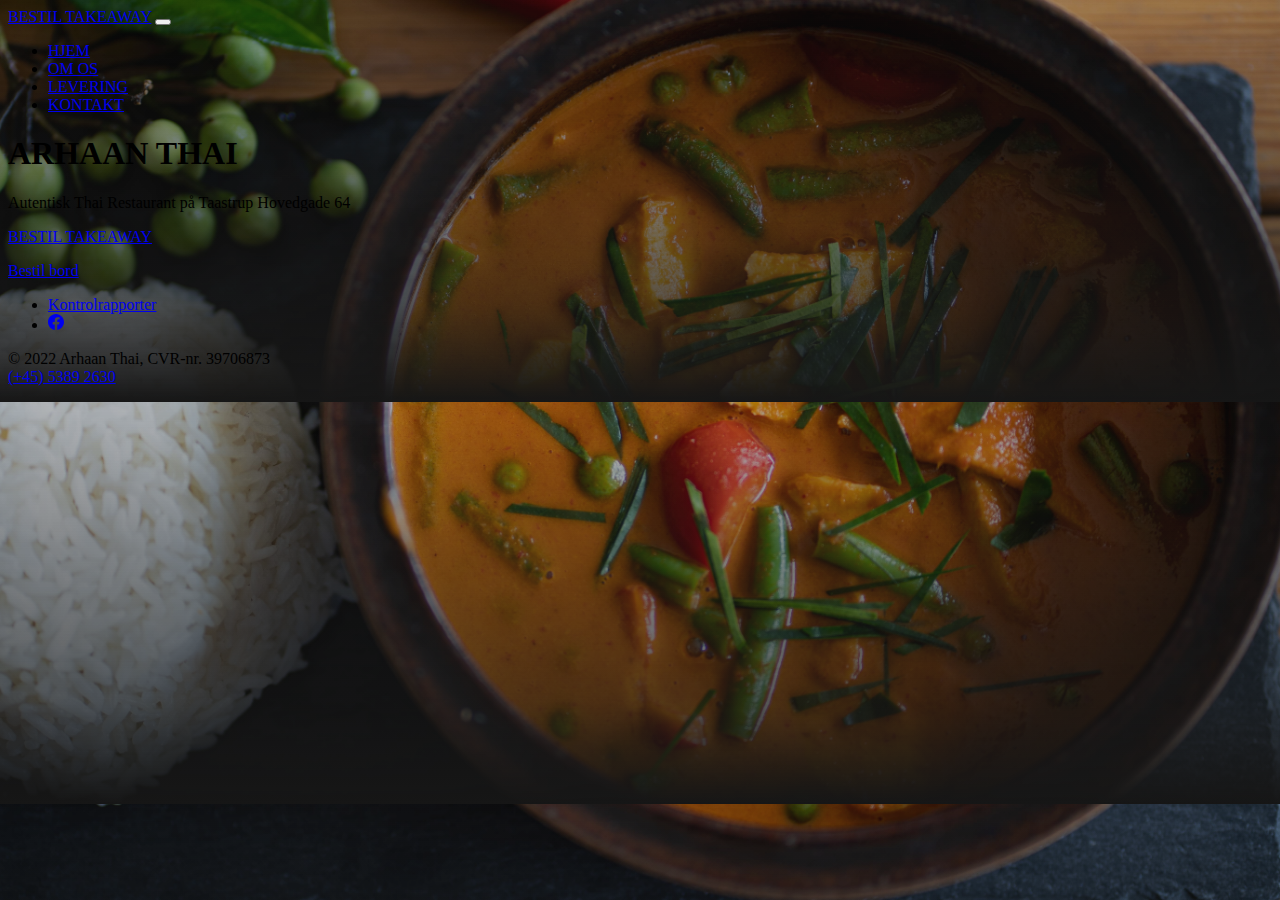
<file: index.html>
<!doctype html>
<html lang="en" class="h-100">
  <head>
    <!-- Required meta tags -->
    <meta charset="utf-8">
	<meta http-equiv="Content-Type" content="text/html; charset=UTF-8">
    <meta name="viewport" content="width=device-width, initial-scale=1, shrink-to-fit=no">
	
	<meta name="description" content="Bestil online fra Arhaan Thai og prøv vores lækre Rød Karry, Pad Thai, forårsruller. Nyd maden i vores Thai restaurant eller afhent din takeaway på Taastrup Hovedgade 64 eller få ordren leveret. Vi tilbyder levering, afhentning, siddepladser, takeaway og catering.">
	<meta name="author" content="Arhaan Thai">
	
	<!-- Favicon -->
	<link rel="shortcut icon" href="img/favicon_at.png" type="image/png">

    <!-- Bootstrap CSS -->
    <link href="https://cdn.jsdelivr.net/npm/bootstrap@5.1.1/dist/css/bootstrap.min.css" rel="stylesheet" integrity="sha384-F3w7mX95PdgyTmZZMECAngseQB83DfGTowi0iMjiWaeVhAn4FJkqJByhZMI3AhiU" crossorigin="anonymous">
	
	<!-- Custom fonts -->
	<link href="https://fonts.googleapis.com/css?family=Oswald&display=swap" rel="stylesheet">
	<link href="https://fonts.googleapis.com/css?family=Hind&display=swap" rel="stylesheet">

	<!-- Custom styles -->
	<link href="css/cover.css" rel="stylesheet">

    <title>Arhaan Thai | Bedste Thai restaurant Taastrup Hovedgade | Rød Karry, Pad Thai, forårsruller</title>
  </head>
  <body id="page-top" class="d-flex h-100 text-center text-white bg-dark">
    <div class="cover-container d-flex w-100 h-100 p-3 mx-auto flex-column">
		<header class="mb-auto">
			<nav class="navbar navbar-expand-lg navbar-light bg-light shadow fixed-top">
			  <div class="container-fluid mx-lg-5">
				<a class="navbar-brand" href="https://order.weorder.com/restaurant/24231">BESTIL TAKEAWAY</a>
				<button class="navbar-toggler" type="button" data-bs-toggle="collapse" data-bs-target="#navbarResponsive" aria-controls="navbarResponsive" aria-expanded="false" aria-label="Toggle navigation">
					<span class="navbar-toggler-icon"></span>	
				</button>		
				<div class="collapse navbar-collapse" id="navbarResponsive">		
					<ul class="navbar-nav ms-auto mb-2 mb-lg-0">	
						<li class="nav-item">
							<a class="nav-link active" aria-current="page" href="index.html">HJEM</a>
						</li>
						<li class="nav-item">
							<a class="nav-link" href="omos.html">OM OS</a>
						</li>
						<li class="nav-item">
							<a class="nav-link" href="levering.html">LEVERING</a>
						</li> 
						<!--li class="nav-item">
							<a class="nav-link" href="catering_dk.html">CATERING</a>
						</li-->
						<li class="nav-item">
							<a class="nav-link" href="kontakt.html">KONTAKT</a>
						</li>
					</ul>
				</div>
			  </div>
			</nav>
		</header>
		<main class="px-3">
			<h1 class="display-1">ARHAAN THAI</h1>
			<p class="lead text-white-50">Autentisk Thai Restaurant på Taastrup Hovedgade 64</p>
			<p class="lead"><a href="https://order.weorder.com/restaurant/24231" class="btn btn-lg btn-success">BESTIL TAKEAWAY</a></p>
			<p class="lead"><a href="https://booking.quickorder.io/book/ae7b4109-dd83-4823-b90d-65df105f5d4b" class="btn btn-lg btn-primary">Bestil bord</a></p>
		</main>
	
		<footer class="mt-auto text-white-50">
			<ul class="nav justify-content-center flex-column flex-sm-row border-bottom pb-3 mb-3">
				<li class="nav-item"><a href="https://www.findsmiley.dk/Sider/Search.aspx?k=39706873" class="nav-link px-2 text-muted">Kontrolrapporter</a></li>
				<li class="nav-item"><a class="nav-link px-2 " href="https://www.facebook.com/ArhaanThai/"><svg xmlns="http://www.w3.org/2000/svg" width="16" height="16" fill="currentColor" class="bi bi-facebook" viewBox="0 0 16 16"><path d="M16 8.049c0-4.446-3.582-8.05-8-8.05C3.58 0-.002 3.603-.002 8.05c0 4.017 2.926 7.347 6.75 7.951v-5.625h-2.03V8.05H6.75V6.275c0-2.017 1.195-3.131 3.022-3.131.876 0 1.791.157 1.791.157v1.98h-1.009c-.993 0-1.303.621-1.303 1.258v1.51h2.218l-.354 2.326H9.25V16c3.824-.604 6.75-3.934 6.75-7.951z"/></svg></a></li>
				<!--li class="nav-item"><a class="nav-link px-2 text-muted" href="#">
					<svg xmlns="http://www.w3.org/2000/svg" width="16" height="16" fill="currentColor" class="bi bi-instagram" viewBox="0 0 16 16"><path d="M8 0C5.829 0 5.556.01 4.703.048 3.85.088 3.269.222 2.76.42a3.917 3.917 0 0 0-1.417.923A3.927 3.927 0 0 0 .42 2.76C.222 3.268.087 3.85.048 4.7.01 5.555 0 5.827 0 8.001c0 2.172.01 2.444.048 3.297.04.852.174 1.433.372 1.942.205.526.478.972.923 1.417.444.445.89.719 1.416.923.51.198 1.09.333 1.942.372C5.555 15.99 5.827 16 8 16s2.444-.01 3.298-.048c.851-.04 1.434-.174 1.943-.372a3.916 3.916 0 0 0 1.416-.923c.445-.445.718-.891.923-1.417.197-.509.332-1.09.372-1.942C15.99 10.445 16 10.173 16 8s-.01-2.445-.048-3.299c-.04-.851-.175-1.433-.372-1.941a3.926 3.926 0 0 0-.923-1.417A3.911 3.911 0 0 0 13.24.42c-.51-.198-1.092-.333-1.943-.372C10.443.01 10.172 0 7.998 0h.003zm-.717 1.442h.718c2.136 0 2.389.007 3.232.046.78.035 1.204.166 1.486.275.373.145.64.319.92.599.28.28.453.546.598.92.11.281.24.705.275 1.485.039.843.047 1.096.047 3.231s-.008 2.389-.047 3.232c-.035.78-.166 1.203-.275 1.485a2.47 2.47 0 0 1-.599.919c-.28.28-.546.453-.92.598-.28.11-.704.24-1.485.276-.843.038-1.096.047-3.232.047s-2.39-.009-3.233-.047c-.78-.036-1.203-.166-1.485-.276a2.478 2.478 0 0 1-.92-.598 2.48 2.48 0 0 1-.6-.92c-.109-.281-.24-.705-.275-1.485-.038-.843-.046-1.096-.046-3.233 0-2.136.008-2.388.046-3.231.036-.78.166-1.204.276-1.486.145-.373.319-.64.599-.92.28-.28.546-.453.92-.598.282-.11.705-.24 1.485-.276.738-.034 1.024-.044 2.515-.045v.002zm4.988 1.328a.96.96 0 1 0 0 1.92.96.96 0 0 0 0-1.92zm-4.27 1.122a4.109 4.109 0 1 0 0 8.217 4.109 4.109 0 0 0 0-8.217zm0 1.441a2.667 2.667 0 1 1 0 5.334 2.667 2.667 0 0 1 0-5.334z"/></svg>
				</a></li-->
			</ul>
			<p class="text-center text-muted">
				&copy; 2022 Arhaan Thai, CVR-nr. 39706873<br>
				<a href="tel:004553892630">(+45) 5389 2630</a>
			</p>
		</footer>
	</div>

    <!-- Optional JavaScript; choose one of the two! -->

    <!-- Option 1: Bootstrap Bundle with Popper -->
    <script src="https://cdn.jsdelivr.net/npm/bootstrap@5.1.1/dist/js/bootstrap.bundle.min.js" integrity="sha384-/bQdsTh/da6pkI1MST/rWKFNjaCP5gBSY4sEBT38Q/9RBh9AH40zEOg7Hlq2THRZ" crossorigin="anonymous"></script>

  </body>
</html>
</file>
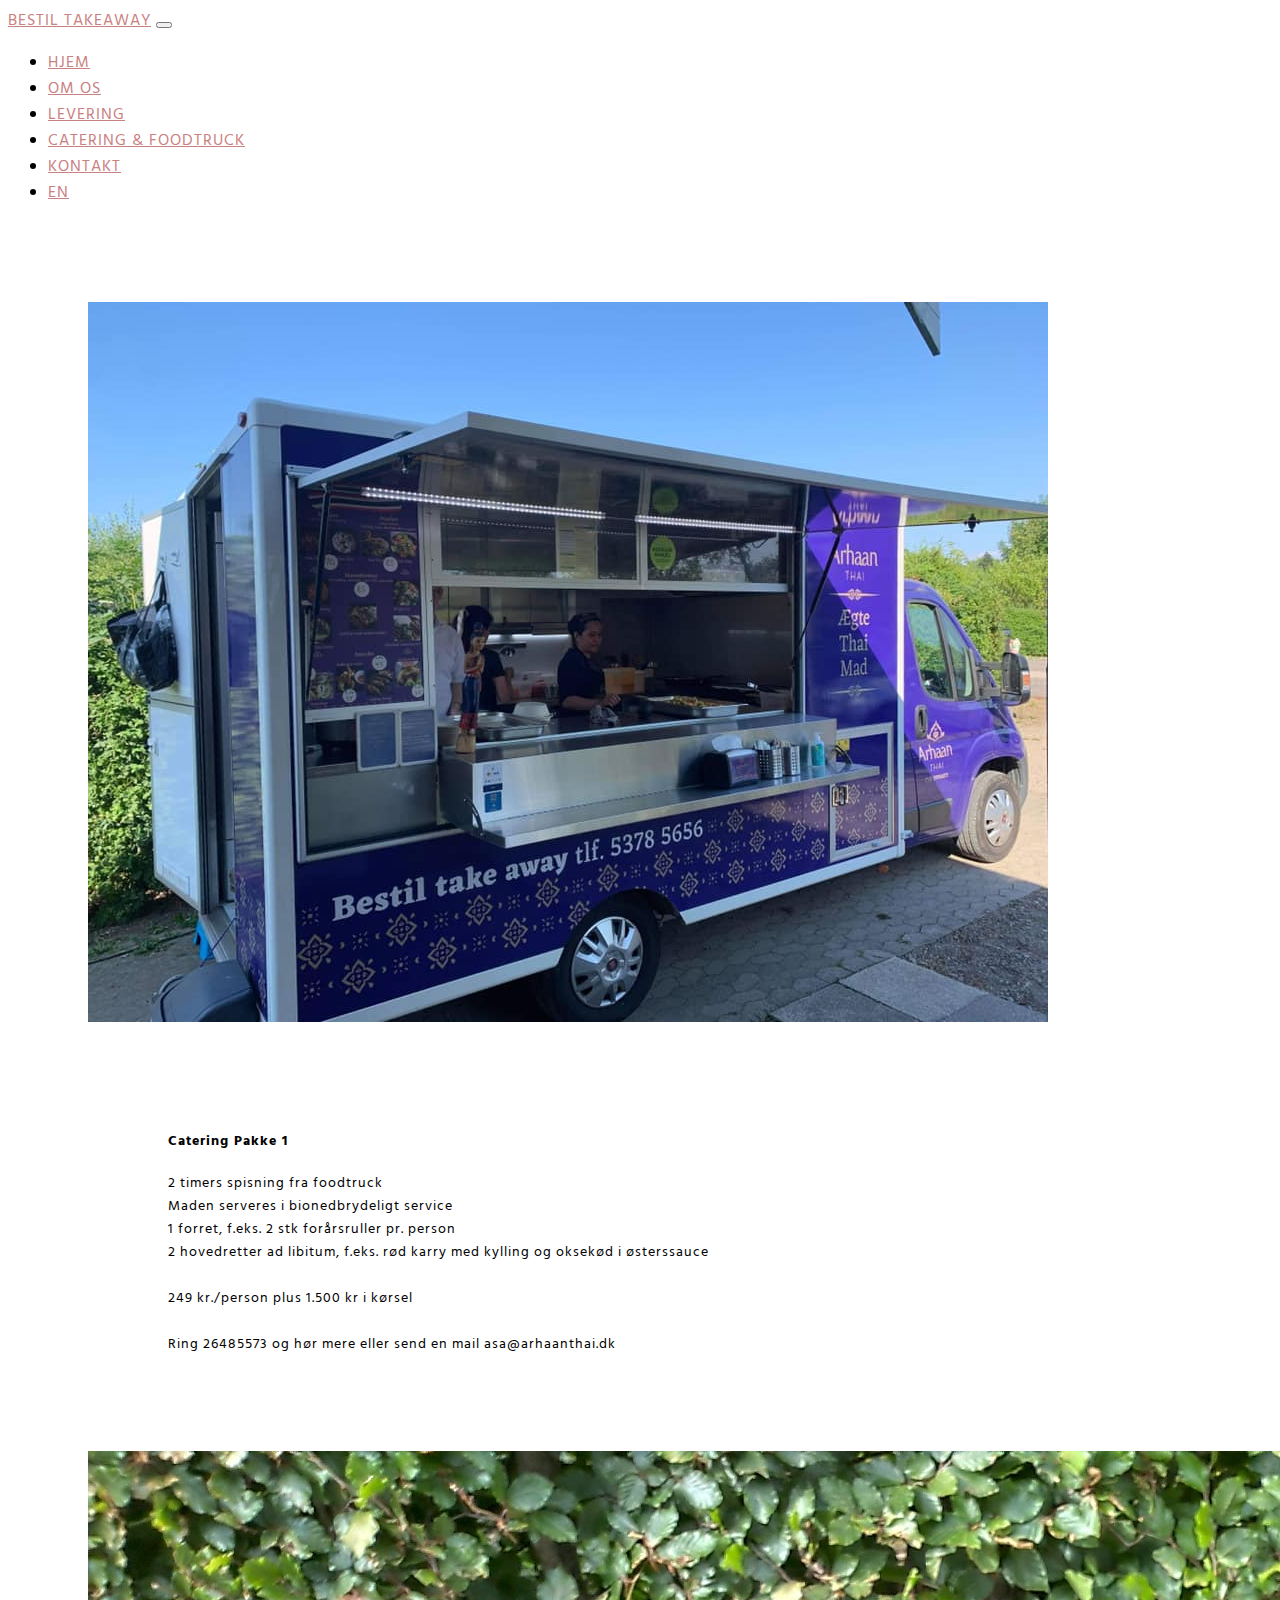
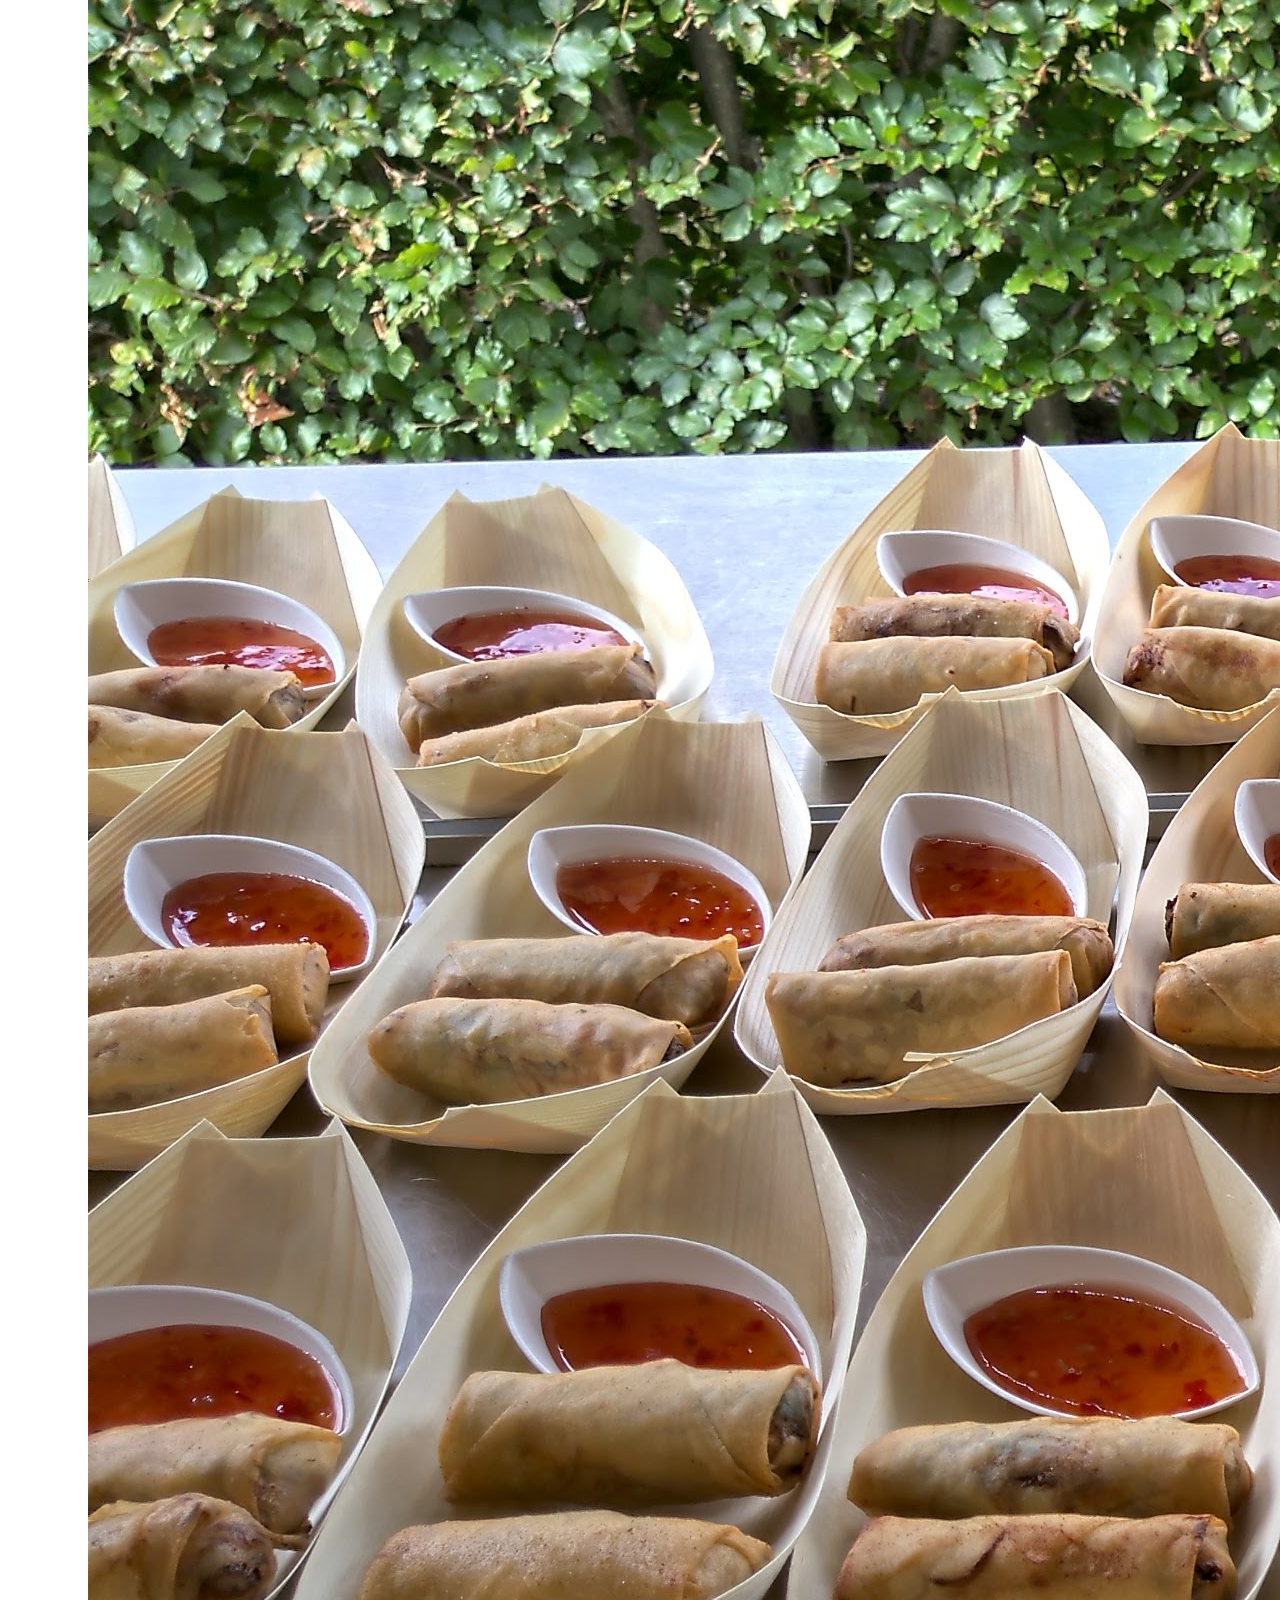
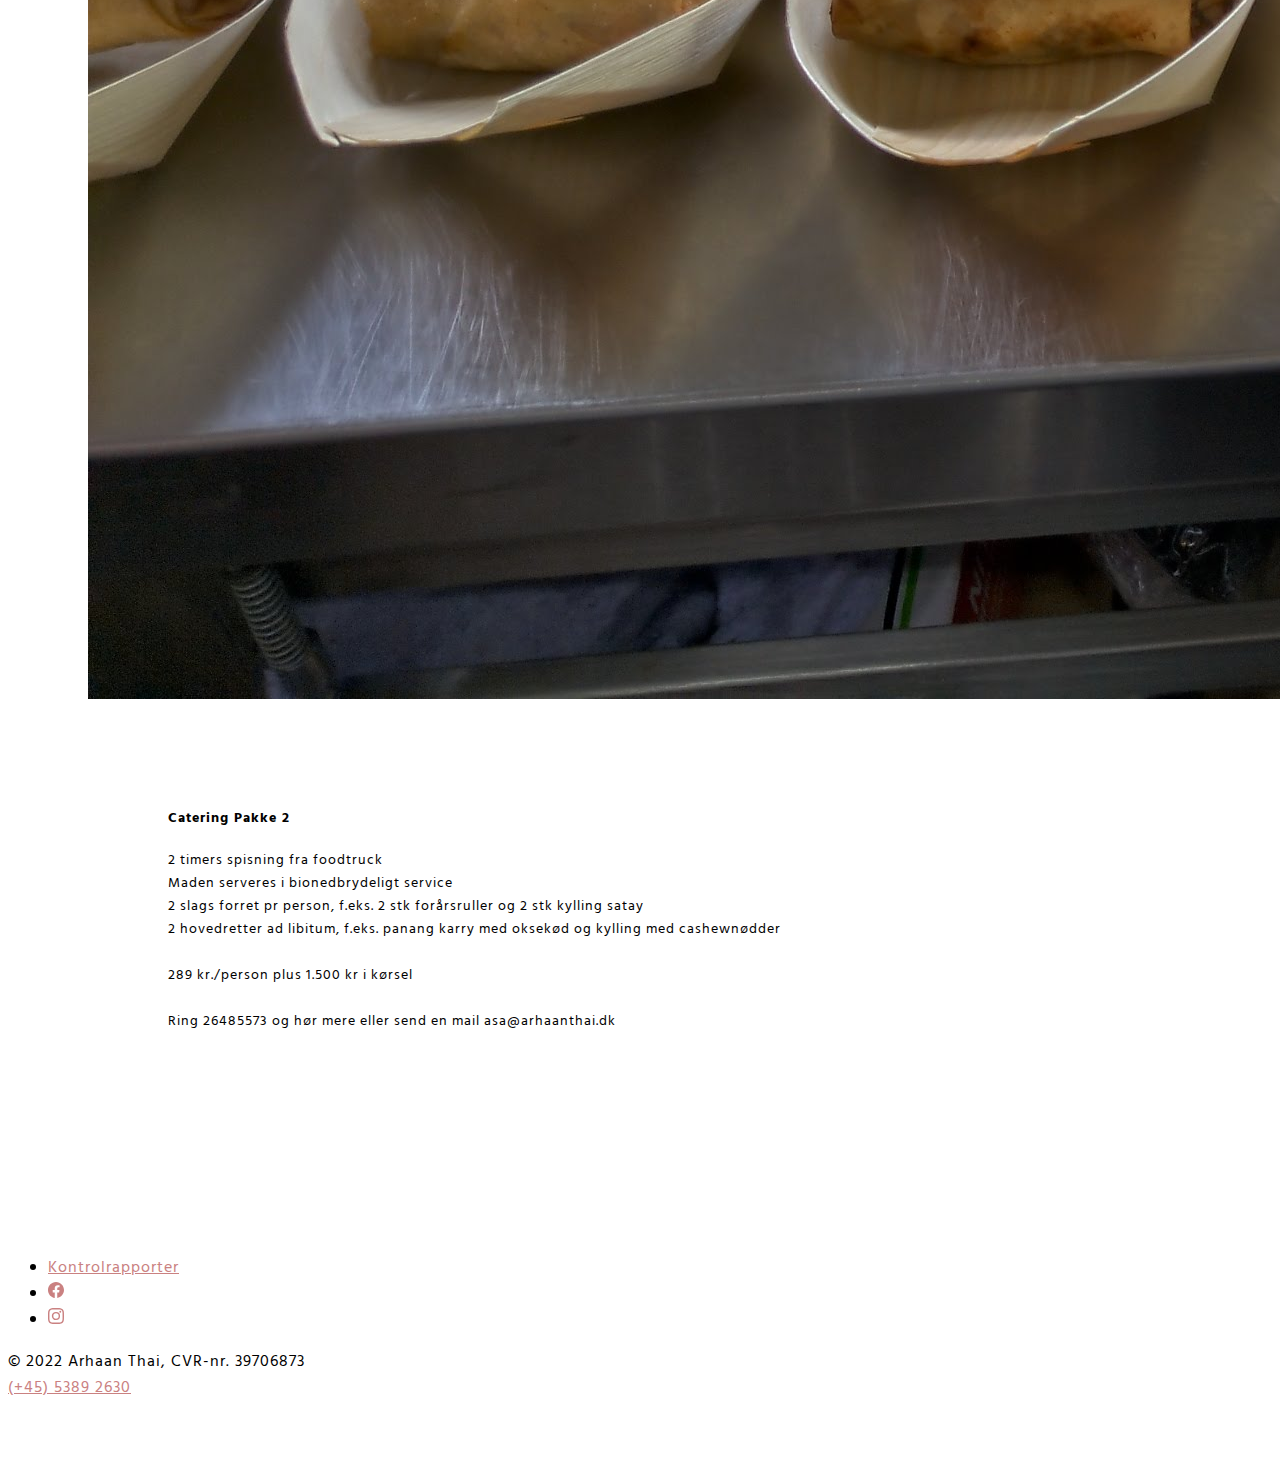
<file: catering_dk.html>
<!doctype html>
<html lang="en">
  <head>
    <!-- Required meta tags -->
    <meta charset="utf-8">
	<meta http-equiv="Content-Type" content="text/html; charset=UTF-8">
    <meta name="viewport" content="width=device-width, initial-scale=1, shrink-to-fit=no">
	
	<meta name="description" content="Få vores foodtruck ud til dit event, og giv dine gæster en autentisk oplevelse med Taastrups bedste Thai mad. Vores mad can tilpasses ethvert event, bryllup, fødselsdag, virksomheds arrangement">
	<meta name="author" content="Arhaan Thai">
	
	<!-- Favicon -->
	<link rel="shortcut icon" href="img/favicon_at.png" type="image/png">

    <!-- Bootstrap CSS -->
    <link href="https://cdn.jsdelivr.net/npm/bootstrap@5.1.1/dist/css/bootstrap.min.css" rel="stylesheet" integrity="sha384-F3w7mX95PdgyTmZZMECAngseQB83DfGTowi0iMjiWaeVhAn4FJkqJByhZMI3AhiU" crossorigin="anonymous">
	
	<!-- Custom fonts -->
	<link href="https://fonts.googleapis.com/css?family=Oswald&display=swap" rel="stylesheet">
	<link href="https://fonts.googleapis.com/css?family=Hind&display=swap" rel="stylesheet">
	
	<!-- Custom styles -->
	<link href="css/grayscale.css" rel="stylesheet">

    <title>Arhaan Thai | Foodtruck & Catering | Thai restaurant</title>
  </head>
  <body id="page-top" class="pt-5">
	<!-- Navigation -->
	<nav class="navbar navbar-expand-lg navbar-light bg-light shadow fixed-top">
	  <div class="container-fluid mx-lg-5">
		<a class="navbar-brand" href="https://order.weorder.com/restaurant/24231">BESTIL TAKEAWAY</a>
		<button class="navbar-toggler" type="button" data-bs-toggle="collapse" data-bs-target="#navbarResponsive" aria-controls="navbarResponsive" aria-expanded="false" aria-label="Toggle navigation">
			<span class="navbar-toggler-icon"></span>	
		</button>		
		<div class="collapse navbar-collapse" id="navbarResponsive">		
			<ul class="navbar-nav ms-auto mb-2 mb-lg-0">	
				<li class="nav-item">
					<a class="nav-link" href="index.html">HJEM</a>
				</li>
				<li class="nav-item">
					<a class="nav-link" href="omos.html">OM OS</a>
				</li>
				<li class="nav-item">
					<a class="nav-link" href="levering.html">LEVERING</a>
				</li> 
				<li class="nav-item">
					<a class="nav-link active" aria-current="page" href="catering_dk.html">CATERING &amp; FOODTRUCK</a>
				</li>
				<li class="nav-item">
					<a class="nav-link" href="kontakt.html">KONTAKT</a>
				</li>
				<li class="nav-item">
					<a class="nav-link" href="catering_en.html">EN</a>
				</li>
			</ul>
		</div>
	  </div>
	</nav>
	
	<section id="projects" class="projects-section bg-light">
	<div class="container">
		<div class="row justify-content-center mb-5 mb-lg-0">
			<div class="col-lg-7">
				<img class="img-fluid rounded" src="img/catering1.jpg" alt="">
			</div>
			<div class="col-lg-5">
				<div class="bg-light text-center h-100 project">
					<div class="d-flex h-100">
						<div class="project-text w-100 my-auto text-center text-lg-start">
							<h4 class="text-black">Catering Pakke 1</h4>
							<p class="mb-0 text-black-50">
								2 timers spisning fra foodtruck<br/>
								Maden serveres i bionedbrydeligt service<br/>
								1 forret, f.eks. 2 stk forårsruller pr. person<br/>
								2 hovedretter ad libitum, f.eks. rød karry med kylling og oksekød i østerssauce<br/>
								<br/>
								249 kr./person plus 1.500 kr i kørsel<br/>
								<br/>
								Ring 26485573 og hør mere eller send en mail asa@arhaanthai.dk
							</p>
						</div>
					</div>
				</div>
			</div>
		</div>
		<div class="row justify-content-center mb-5 mb-lg-0">
			<div class="col-lg-7">
				<img class="img-fluid rounded" src="img/catering2.jpg" alt="">
			</div>
			<div class="col-lg-5">
				<div class="bg-light text-center h-100 project">
					<div class="d-flex h-100">
						<div class="project-text w-100 my-auto text-center text-lg-start">
							<h4 class="text-black">Catering Pakke 2</h4>
							<p class="mb-0 text-black-50">
								2 timers spisning fra foodtruck<br/>
								Maden serveres i bionedbrydeligt service<br/>
								2 slags forret pr person, f.eks. 2 stk forårsruller og 2 stk kylling satay<br/>
								2 hovedretter ad libitum, f.eks. panang karry med oksekød og kylling med cashewnødder<br/>
								<br/>
								289 kr./person plus 1.500 kr i kørsel<br/>
								<br/>
								Ring 26485573 og hør mere eller send en mail asa@arhaanthai.dk
							</p>
						</div>
					</div>
				</div>
			</div>
		</div>
	</div>
	</section>
	
	<!-- Footer -->
	<div class="container">
		<footer class="py-3 my-4">
			<ul class="nav justify-content-center flex-column flex-sm-row border-bottom pb-3 mb-3">
				<li class="nav-item"><a href="https://www.findsmiley.dk/Sider/Search.aspx?k=39706873" class="nav-link px-2 text-muted">Kontrolrapporter</a></li>
				<li class="nav-item"><a class="nav-link px-2 " href="https://www.facebook.com/ArhaanThai/"><svg xmlns="http://www.w3.org/2000/svg" width="16" height="16" fill="currentColor" class="bi bi-facebook" viewBox="0 0 16 16"><path d="M16 8.049c0-4.446-3.582-8.05-8-8.05C3.58 0-.002 3.603-.002 8.05c0 4.017 2.926 7.347 6.75 7.951v-5.625h-2.03V8.05H6.75V6.275c0-2.017 1.195-3.131 3.022-3.131.876 0 1.791.157 1.791.157v1.98h-1.009c-.993 0-1.303.621-1.303 1.258v1.51h2.218l-.354 2.326H9.25V16c3.824-.604 6.75-3.934 6.75-7.951z"/></svg></a></li>
				<li class="nav-item"><a class="nav-link px-2 text-muted" href="#">
					<svg xmlns="http://www.w3.org/2000/svg" width="16" height="16" fill="currentColor" class="bi bi-instagram" viewBox="0 0 16 16"><path d="M8 0C5.829 0 5.556.01 4.703.048 3.85.088 3.269.222 2.76.42a3.917 3.917 0 0 0-1.417.923A3.927 3.927 0 0 0 .42 2.76C.222 3.268.087 3.85.048 4.7.01 5.555 0 5.827 0 8.001c0 2.172.01 2.444.048 3.297.04.852.174 1.433.372 1.942.205.526.478.972.923 1.417.444.445.89.719 1.416.923.51.198 1.09.333 1.942.372C5.555 15.99 5.827 16 8 16s2.444-.01 3.298-.048c.851-.04 1.434-.174 1.943-.372a3.916 3.916 0 0 0 1.416-.923c.445-.445.718-.891.923-1.417.197-.509.332-1.09.372-1.942C15.99 10.445 16 10.173 16 8s-.01-2.445-.048-3.299c-.04-.851-.175-1.433-.372-1.941a3.926 3.926 0 0 0-.923-1.417A3.911 3.911 0 0 0 13.24.42c-.51-.198-1.092-.333-1.943-.372C10.443.01 10.172 0 7.998 0h.003zm-.717 1.442h.718c2.136 0 2.389.007 3.232.046.78.035 1.204.166 1.486.275.373.145.64.319.92.599.28.28.453.546.598.92.11.281.24.705.275 1.485.039.843.047 1.096.047 3.231s-.008 2.389-.047 3.232c-.035.78-.166 1.203-.275 1.485a2.47 2.47 0 0 1-.599.919c-.28.28-.546.453-.92.598-.28.11-.704.24-1.485.276-.843.038-1.096.047-3.232.047s-2.39-.009-3.233-.047c-.78-.036-1.203-.166-1.485-.276a2.478 2.478 0 0 1-.92-.598 2.48 2.48 0 0 1-.6-.92c-.109-.281-.24-.705-.275-1.485-.038-.843-.046-1.096-.046-3.233 0-2.136.008-2.388.046-3.231.036-.78.166-1.204.276-1.486.145-.373.319-.64.599-.92.28-.28.546-.453.92-.598.282-.11.705-.24 1.485-.276.738-.034 1.024-.044 2.515-.045v.002zm4.988 1.328a.96.96 0 1 0 0 1.92.96.96 0 0 0 0-1.92zm-4.27 1.122a4.109 4.109 0 1 0 0 8.217 4.109 4.109 0 0 0 0-8.217zm0 1.441a2.667 2.667 0 1 1 0 5.334 2.667 2.667 0 0 1 0-5.334z"/></svg>
				</a></li>
			</ul>
			<p class="text-center text-muted">
				&copy; 2022 Arhaan Thai, CVR-nr. 39706873<br>
				<a href="tel:004553892630">(+45) 5389 2630</a>
			</p>
		</footer>
	</div>

    <!-- Option 1: Bootstrap Bundle with Popper -->
    <script src="https://cdn.jsdelivr.net/npm/bootstrap@5.1.1/dist/js/bootstrap.bundle.min.js" integrity="sha384-/bQdsTh/da6pkI1MST/rWKFNjaCP5gBSY4sEBT38Q/9RBh9AH40zEOg7Hlq2THRZ" crossorigin="anonymous"></script>

  </body>
</html>
</file>
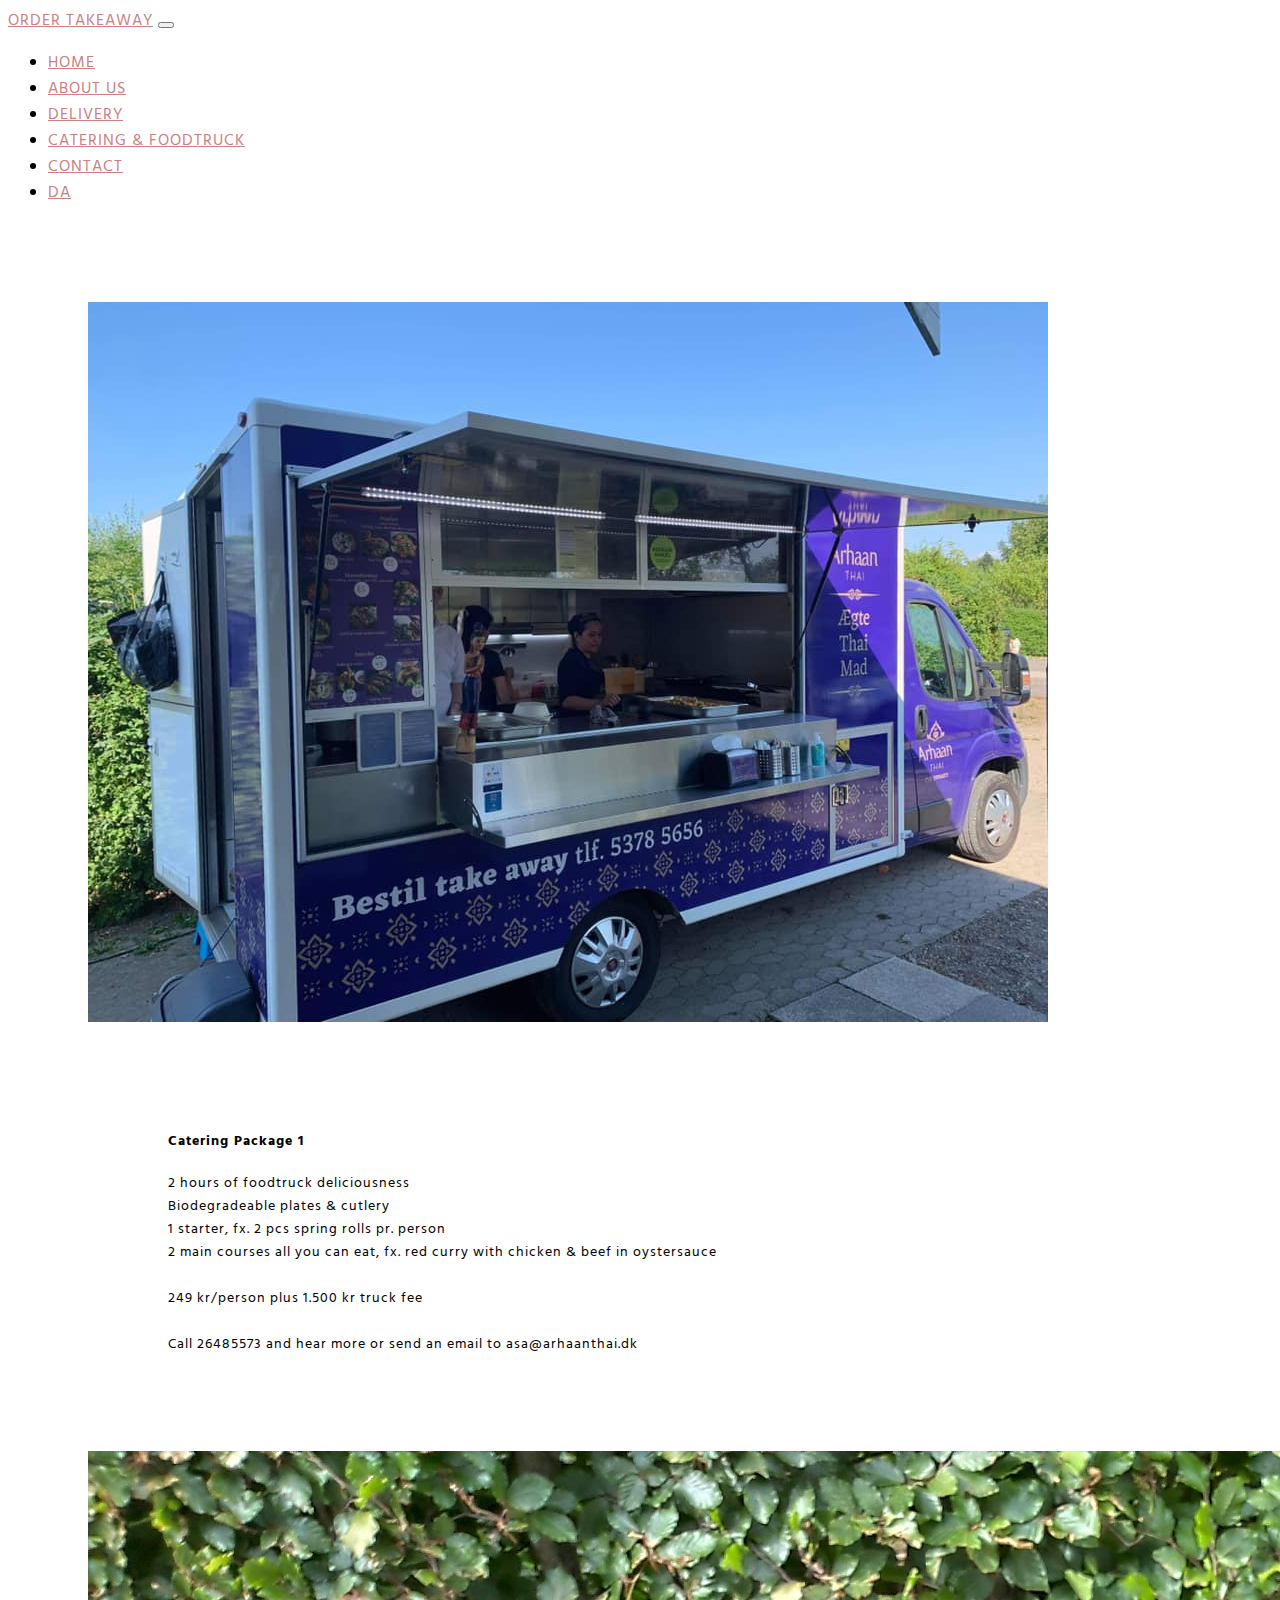
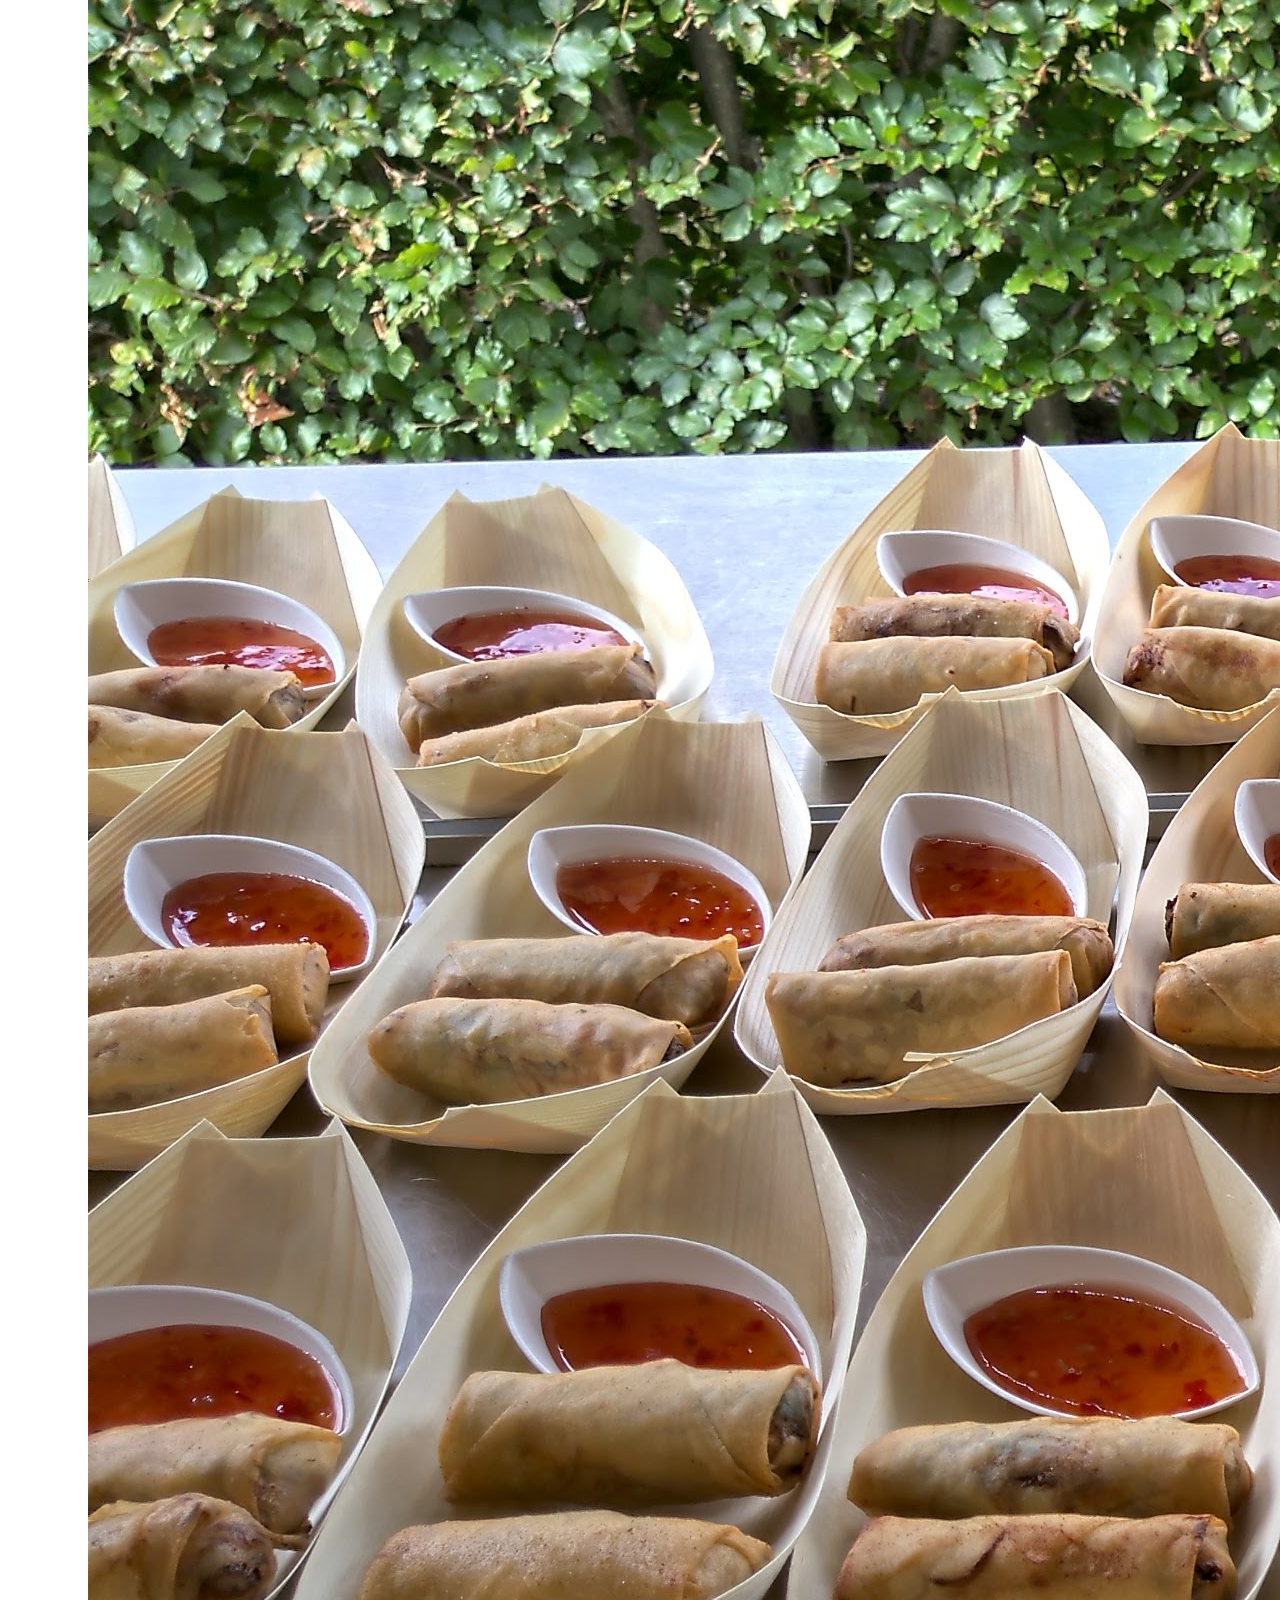
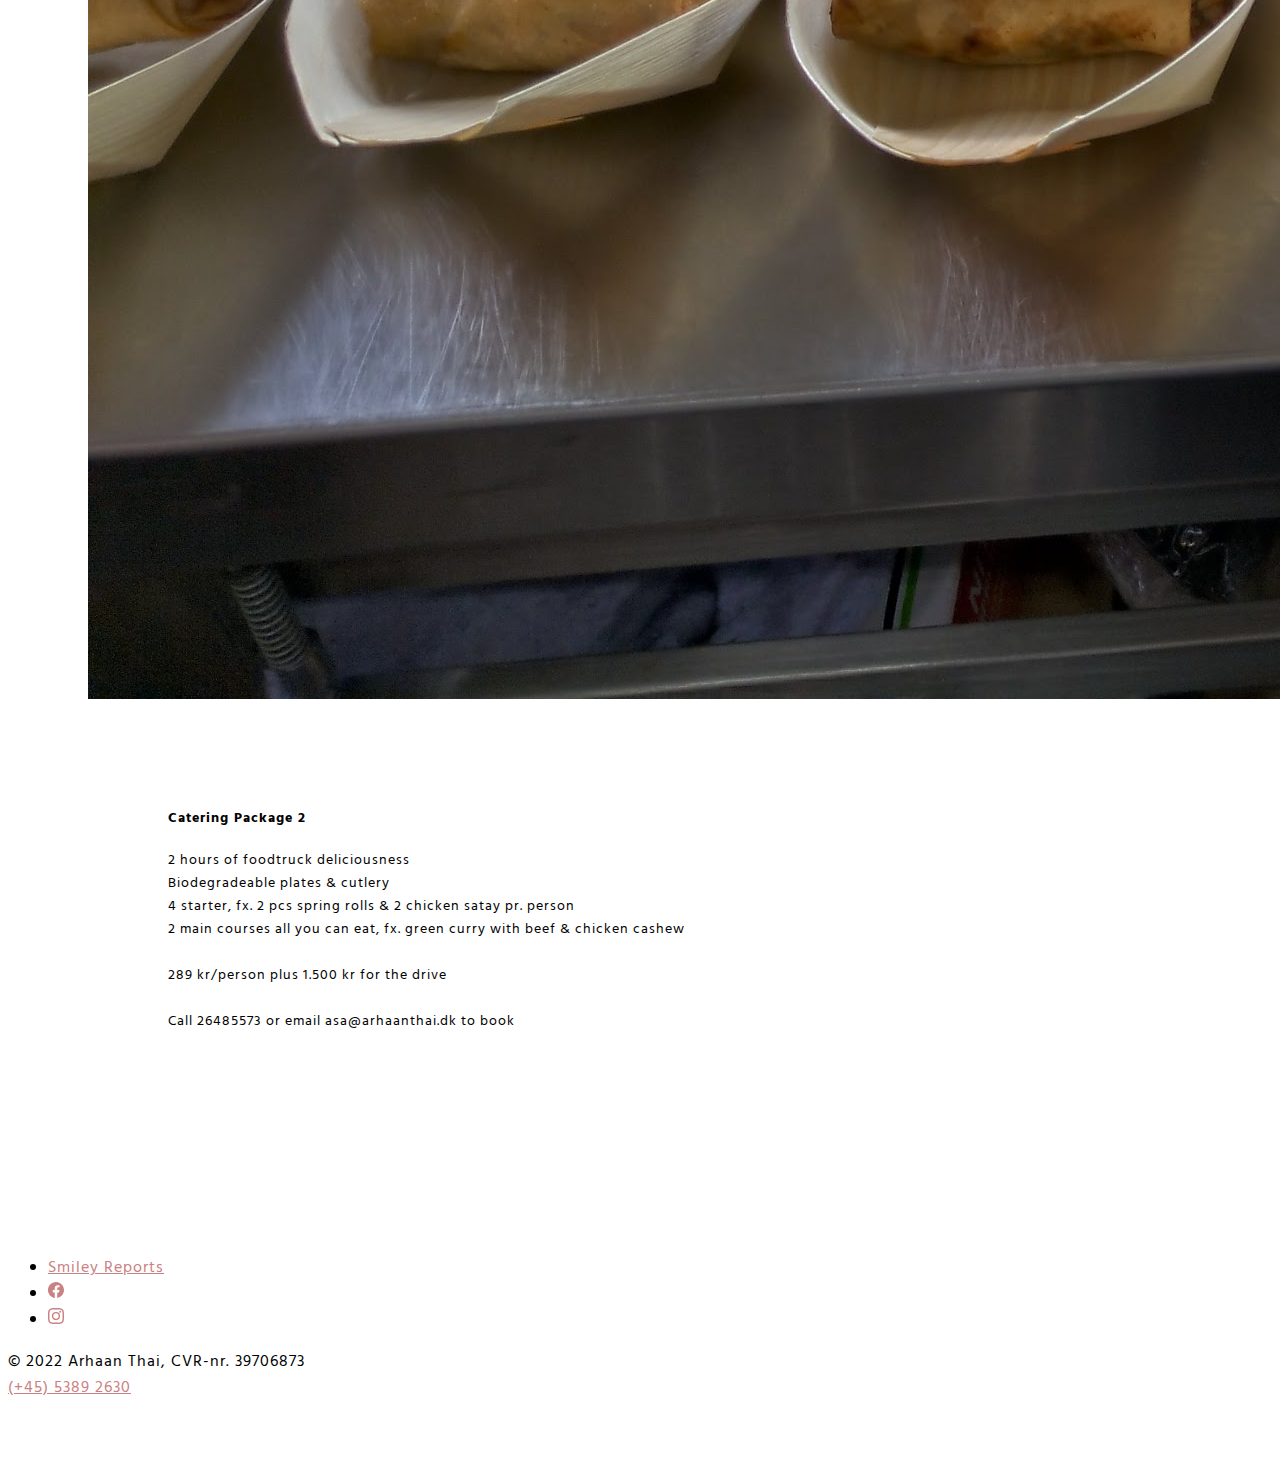
<file: catering_en.html>
<!doctype html>
<html lang="en">
  <head>
    <!-- Required meta tags -->
    <meta charset="utf-8">
	<meta http-equiv="Content-Type" content="text/html; charset=UTF-8">
    <meta name="viewport" content="width=device-width, initial-scale=1, shrink-to-fit=no">
	
	<meta name="description" content="Få vores foodtruck ud til dit event, og giv dine gæster en autentisk oplevelse med Taastrups bedste Thai mad. Vores mad can tilpasses ethvert event, bryllup, fødselsdag, virksomheds arrangement">
	<meta name="author" content="Arhaan Thai">
	
	<!-- Favicon -->
	<link rel="shortcut icon" href="img/favicon_at.png" type="image/png">

    <!-- Bootstrap CSS -->
    <link href="https://cdn.jsdelivr.net/npm/bootstrap@5.1.1/dist/css/bootstrap.min.css" rel="stylesheet" integrity="sha384-F3w7mX95PdgyTmZZMECAngseQB83DfGTowi0iMjiWaeVhAn4FJkqJByhZMI3AhiU" crossorigin="anonymous">
	
	<!-- Custom fonts -->
	<link href="https://fonts.googleapis.com/css?family=Oswald&display=swap" rel="stylesheet">
	<link href="https://fonts.googleapis.com/css?family=Hind&display=swap" rel="stylesheet">
	
	<!-- Custom styles -->
	<link href="css/grayscale.css" rel="stylesheet">

    <title>Arhaan Thai | Foodtruck & Catering | Thai restaurant</title>
  </head>
  <body id="page-top" class="pt-5">
	<!-- Navigation -->
	<nav class="navbar navbar-expand-lg navbar-light bg-light shadow fixed-top">
	  <div class="container-fluid mx-lg-5">
		<a class="navbar-brand" href="https://order.weorder.com/restaurant/24231">ORDER TAKEAWAY</a>
		<button class="navbar-toggler" type="button" data-bs-toggle="collapse" data-bs-target="#navbarResponsive" aria-controls="navbarResponsive" aria-expanded="false" aria-label="Toggle navigation">
			<span class="navbar-toggler-icon"></span>	
		</button>		
		<div class="collapse navbar-collapse" id="navbarResponsive">		
			<ul class="navbar-nav ms-auto mb-2 mb-lg-0">	
				<li class="nav-item">
					<a class="nav-link" href="home.html">HOME</a>
				</li>
				<li class="nav-item">
					<a class="nav-link" href="aboutus.html">ABOUT US</a>
				</li>
				<li class="nav-item">
					<a class="nav-link" href="delivery.html">DELIVERY</a>
				</li> 
				<li class="nav-item">
					<a class="nav-link active" aria-current="page" href="catering_dk.html">CATERING &amp; FOODTRUCK</a>
				</li>
				<li class="nav-item">
					<a class="nav-link" href="contact.html">CONTACT</a>
				</li>
				<li class="nav-item">
					<a class="nav-link" href="catering_dk.html">DA</a>
				</li>
			</ul>
		</div>
	  </div>
	</nav>
	
	<section id="projects" class="projects-section bg-light">
	<div class="container">
		<div class="row justify-content-center mb-5 mb-lg-0">
			<div class="col-lg-8">
				<img class="img-fluid rounded" src="img/catering1.jpg" alt="">
			</div>
			<div class="col-lg-4">
				<div class="bg-light text-center h-100 project">
					<div class="d-flex h-100">
						<div class="project-text w-100 my-auto text-center text-lg-start">
							<h4 class="text-black">Catering Package 1</h4>
							<p class="mb-0 text-black-50">
								2 hours of foodtruck deliciousness<br/>
								Biodegradeable plates & cutlery<br/>
								1 starter, fx. 2 pcs spring rolls pr. person<br/>
								2 main courses all you can eat, fx. red curry with chicken & beef in oystersauce<br/>
								<br/>
								249 kr/person plus 1.500 kr truck fee<br/>
								<br/>
								Call 26485573 and hear more or send an email to asa@arhaanthai.dk
							</p>
						</div>
					</div>
				</div>
			</div>
		</div>
		<div class="row justify-content-center mb-5 mb-lg-0">
			<div class="col-lg-8">
				<img class="img-fluid rounded" src="img/catering2.jpg" alt="">
			</div>
			<div class="col-lg-4">
				<div class="bg-light text-center h-100 project">
					<div class="d-flex h-100">
						<div class="project-text w-100 my-auto text-center text-lg-start">
							<h4 class="text-black">Catering Package 2</h4>
							<p class="mb-0 text-black-50">
								2 hours of foodtruck deliciousness<br/>
								Biodegradeable plates & cutlery<br/>
								4 starter, fx. 2 pcs spring rolls & 2 chicken satay pr. person<br/>
								2 main courses all you can eat, fx. green curry with beef & chicken cashew<br/>
								<br/>
								289 kr/person plus 1.500 kr for the drive<br/>
								<br/>
								Call 26485573 or email asa@arhaanthai.dk to book
							</p>
						</div>
					</div>
				</div>
			</div>
		</div>
	</div>
	</section>
	
	<!-- Footer -->
	<div class="container">
		<footer class="py-3 my-4">
			<ul class="nav justify-content-center flex-column flex-sm-row border-bottom pb-3 mb-3">
				<li class="nav-item"><a href="https://www.findsmiley.dk/Sider/Search.aspx?k=39706873" class="nav-link px-2 text-muted">Smiley Reports</a></li>
				<li class="nav-item"><a class="nav-link px-2 " href="https://www.facebook.com/ArhaanThai/"><svg xmlns="http://www.w3.org/2000/svg" width="16" height="16" fill="currentColor" class="bi bi-facebook" viewBox="0 0 16 16"><path d="M16 8.049c0-4.446-3.582-8.05-8-8.05C3.58 0-.002 3.603-.002 8.05c0 4.017 2.926 7.347 6.75 7.951v-5.625h-2.03V8.05H6.75V6.275c0-2.017 1.195-3.131 3.022-3.131.876 0 1.791.157 1.791.157v1.98h-1.009c-.993 0-1.303.621-1.303 1.258v1.51h2.218l-.354 2.326H9.25V16c3.824-.604 6.75-3.934 6.75-7.951z"/></svg></a></li>
				<li class="nav-item"><a class="nav-link px-2 text-muted" href="#">
					<svg xmlns="http://www.w3.org/2000/svg" width="16" height="16" fill="currentColor" class="bi bi-instagram" viewBox="0 0 16 16"><path d="M8 0C5.829 0 5.556.01 4.703.048 3.85.088 3.269.222 2.76.42a3.917 3.917 0 0 0-1.417.923A3.927 3.927 0 0 0 .42 2.76C.222 3.268.087 3.85.048 4.7.01 5.555 0 5.827 0 8.001c0 2.172.01 2.444.048 3.297.04.852.174 1.433.372 1.942.205.526.478.972.923 1.417.444.445.89.719 1.416.923.51.198 1.09.333 1.942.372C5.555 15.99 5.827 16 8 16s2.444-.01 3.298-.048c.851-.04 1.434-.174 1.943-.372a3.916 3.916 0 0 0 1.416-.923c.445-.445.718-.891.923-1.417.197-.509.332-1.09.372-1.942C15.99 10.445 16 10.173 16 8s-.01-2.445-.048-3.299c-.04-.851-.175-1.433-.372-1.941a3.926 3.926 0 0 0-.923-1.417A3.911 3.911 0 0 0 13.24.42c-.51-.198-1.092-.333-1.943-.372C10.443.01 10.172 0 7.998 0h.003zm-.717 1.442h.718c2.136 0 2.389.007 3.232.046.78.035 1.204.166 1.486.275.373.145.64.319.92.599.28.28.453.546.598.92.11.281.24.705.275 1.485.039.843.047 1.096.047 3.231s-.008 2.389-.047 3.232c-.035.78-.166 1.203-.275 1.485a2.47 2.47 0 0 1-.599.919c-.28.28-.546.453-.92.598-.28.11-.704.24-1.485.276-.843.038-1.096.047-3.232.047s-2.39-.009-3.233-.047c-.78-.036-1.203-.166-1.485-.276a2.478 2.478 0 0 1-.92-.598 2.48 2.48 0 0 1-.6-.92c-.109-.281-.24-.705-.275-1.485-.038-.843-.046-1.096-.046-3.233 0-2.136.008-2.388.046-3.231.036-.78.166-1.204.276-1.486.145-.373.319-.64.599-.92.28-.28.546-.453.92-.598.282-.11.705-.24 1.485-.276.738-.034 1.024-.044 2.515-.045v.002zm4.988 1.328a.96.96 0 1 0 0 1.92.96.96 0 0 0 0-1.92zm-4.27 1.122a4.109 4.109 0 1 0 0 8.217 4.109 4.109 0 0 0 0-8.217zm0 1.441a2.667 2.667 0 1 1 0 5.334 2.667 2.667 0 0 1 0-5.334z"/></svg>
				</a></li>
			</ul>
			<p class="text-center text-muted">
				&copy; 2022 Arhaan Thai, CVR-nr. 39706873<br>
				<a href="tel:004553892630">(+45) 5389 2630</a>
			</p>
		</footer>
	</div>

    <!-- Option 1: Bootstrap Bundle with Popper -->
    <script src="https://cdn.jsdelivr.net/npm/bootstrap@5.1.1/dist/js/bootstrap.bundle.min.js" integrity="sha384-/bQdsTh/da6pkI1MST/rWKFNjaCP5gBSY4sEBT38Q/9RBh9AH40zEOg7Hlq2THRZ" crossorigin="anonymous"></script>

  </body>
</html>
</file>
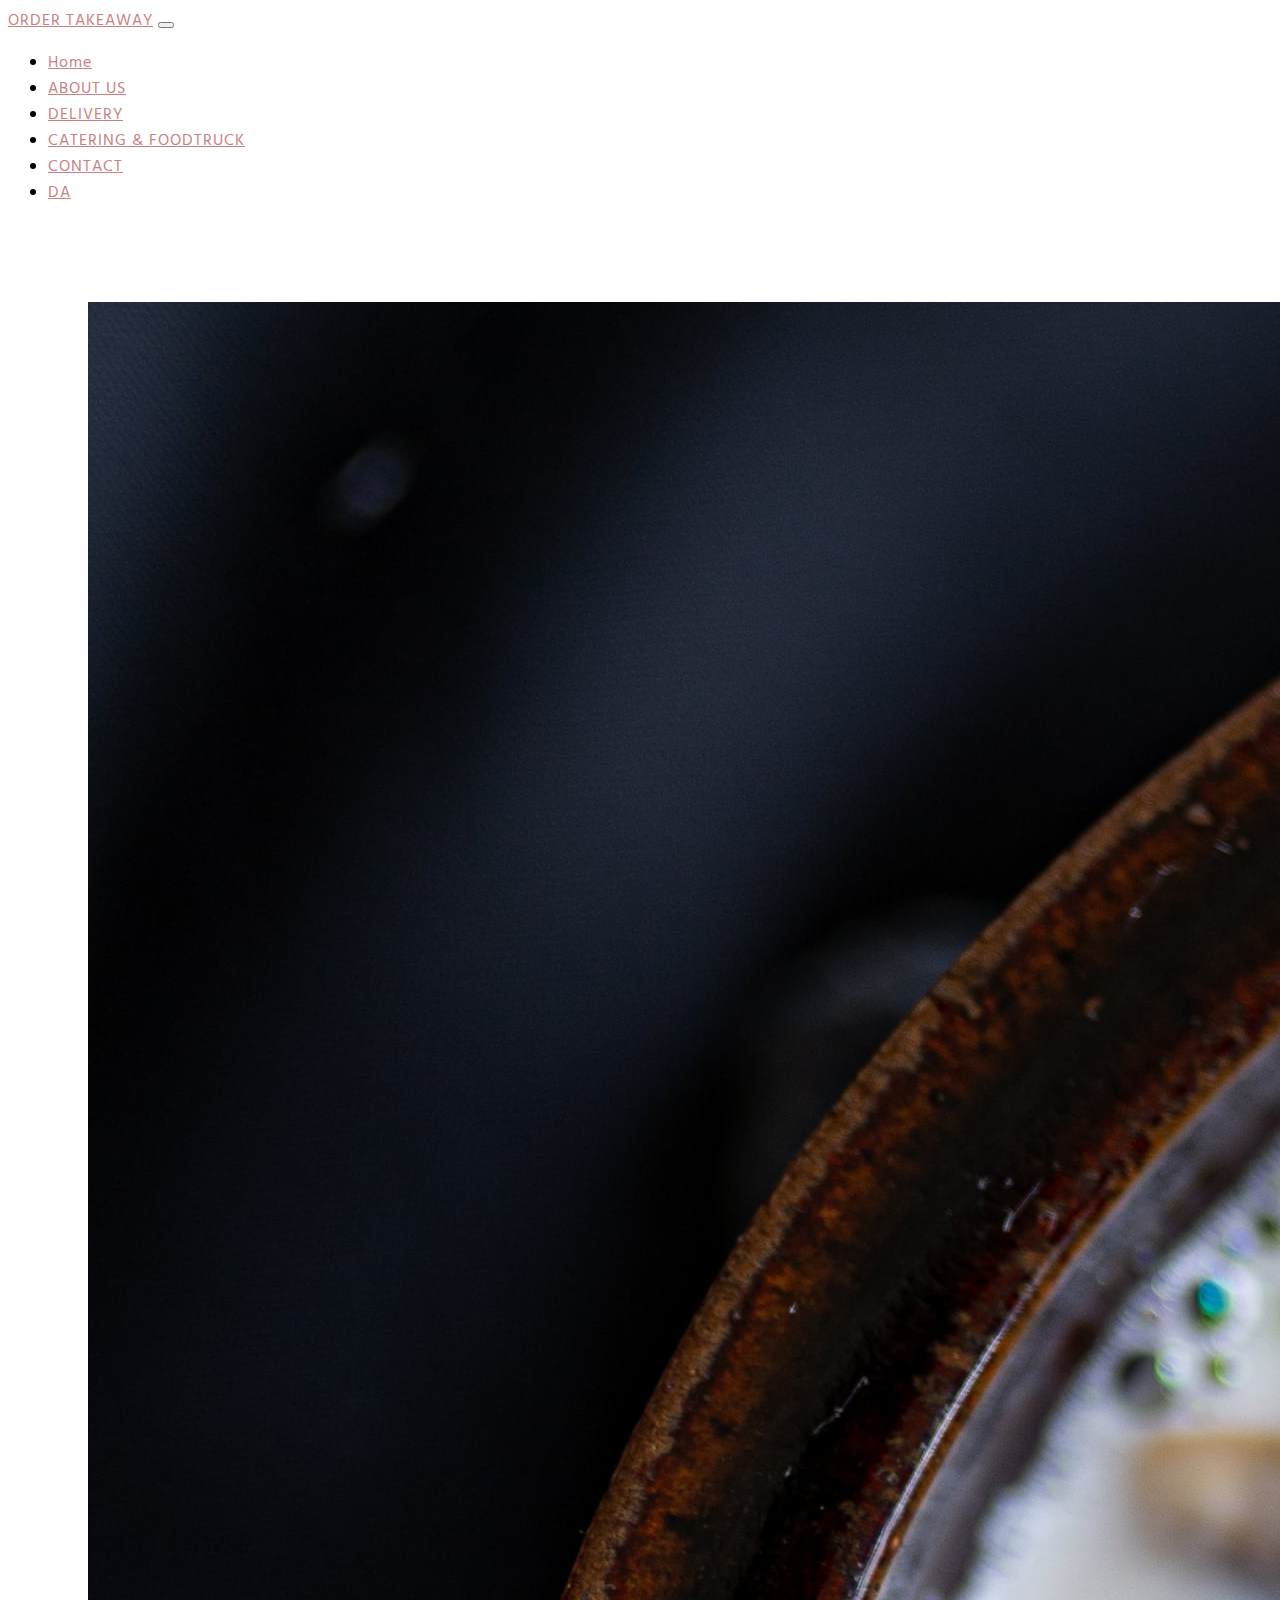
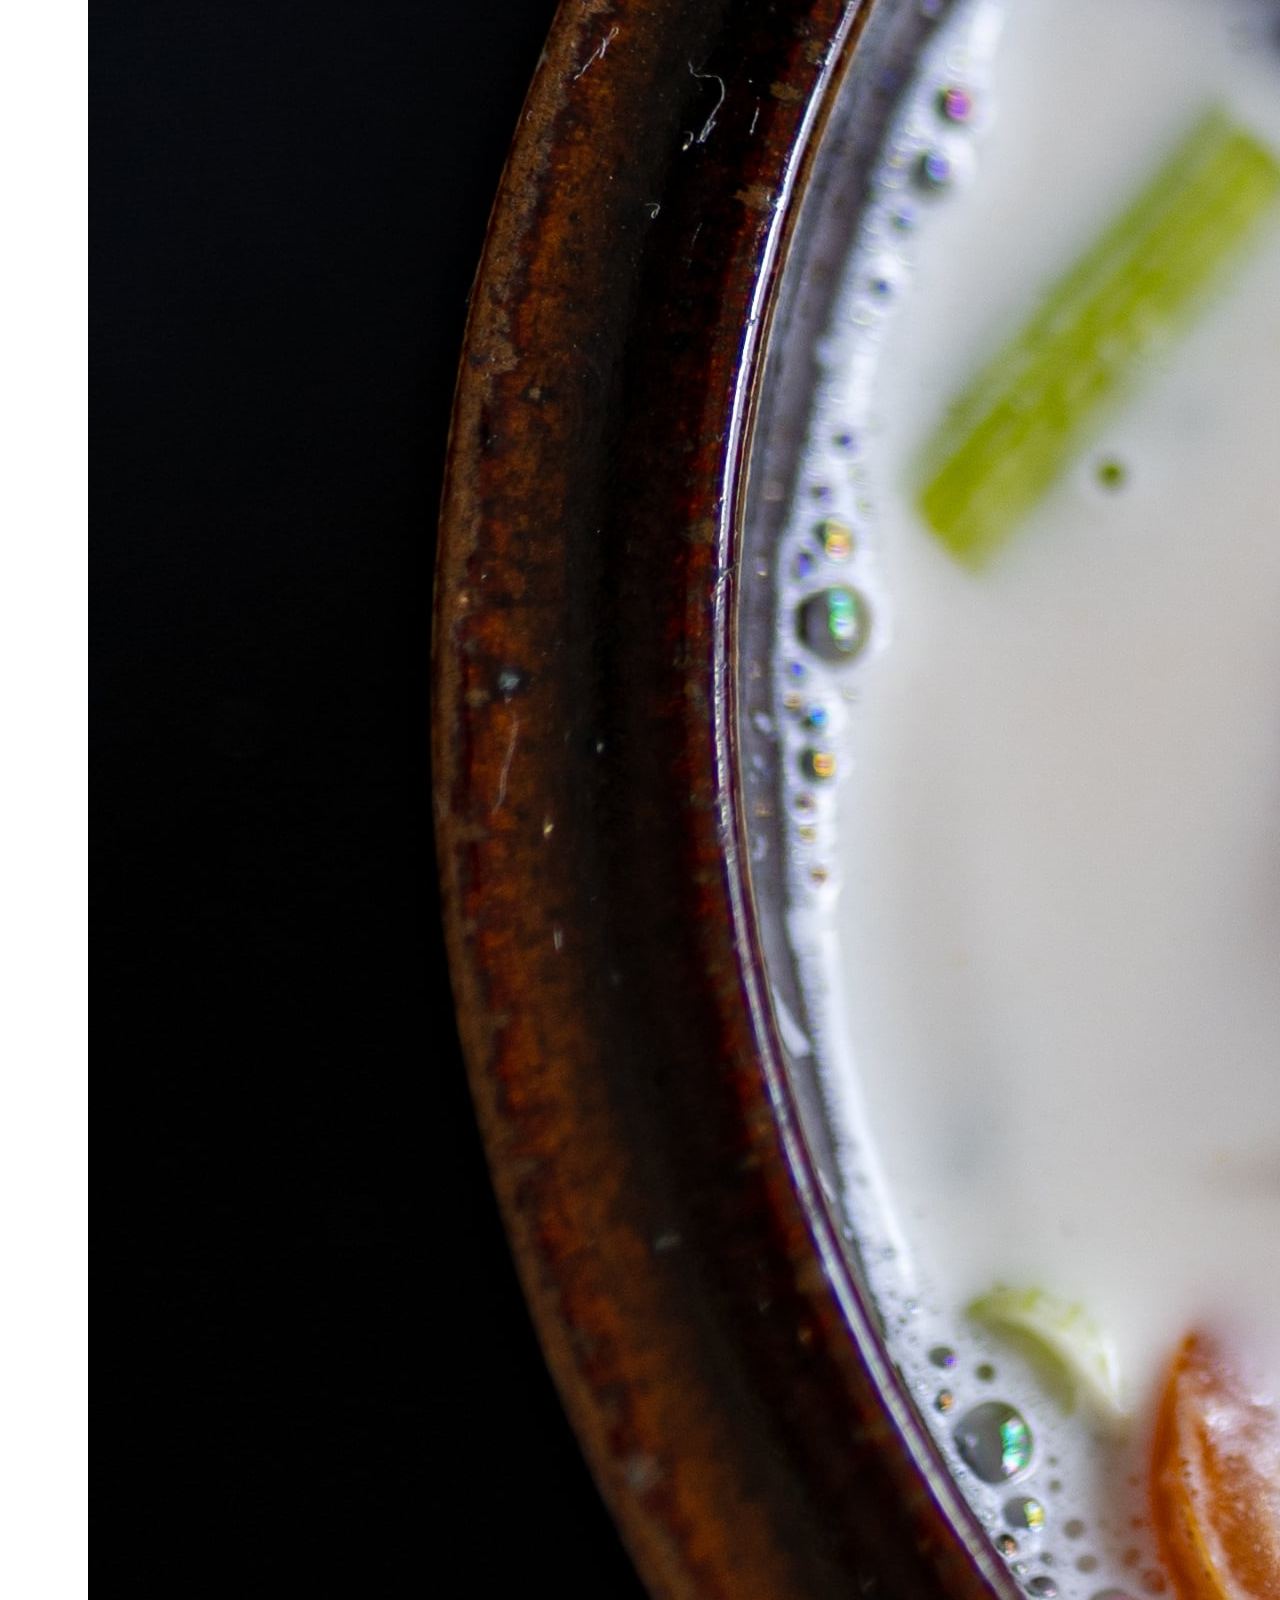
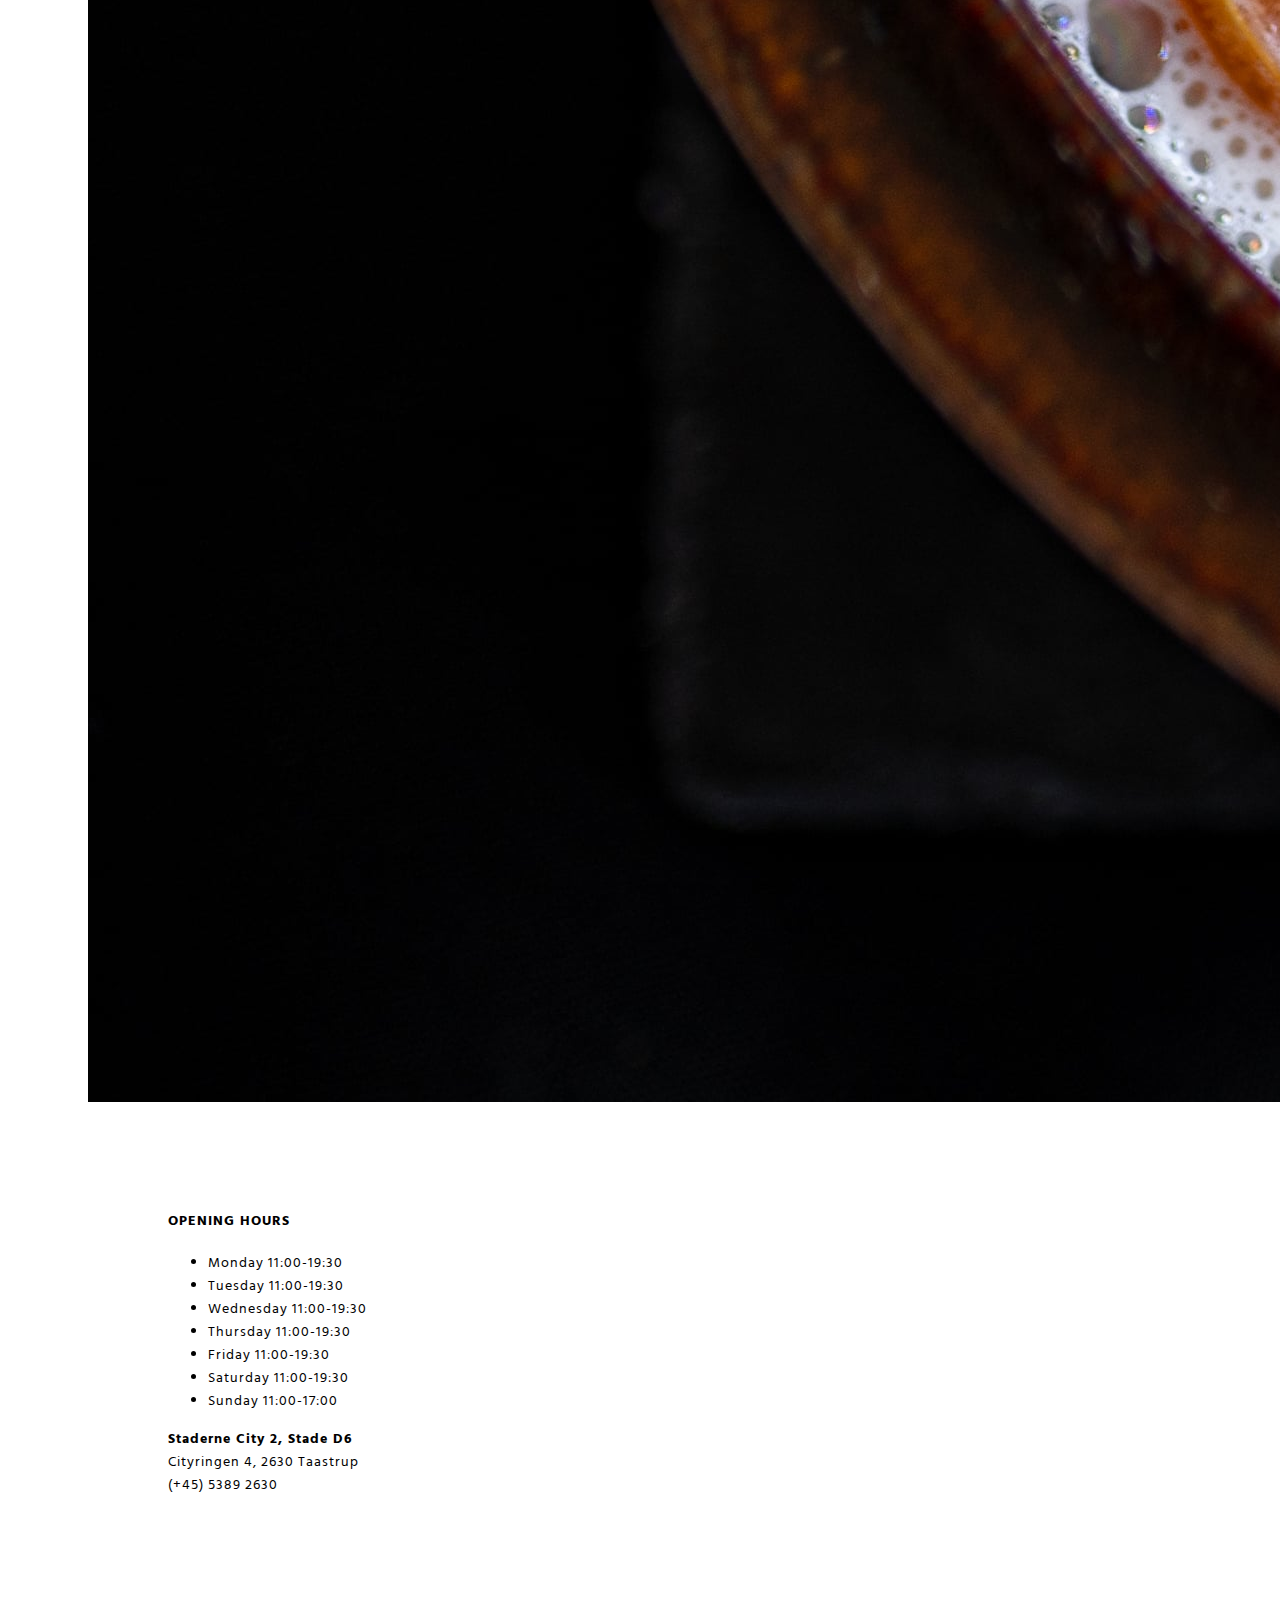
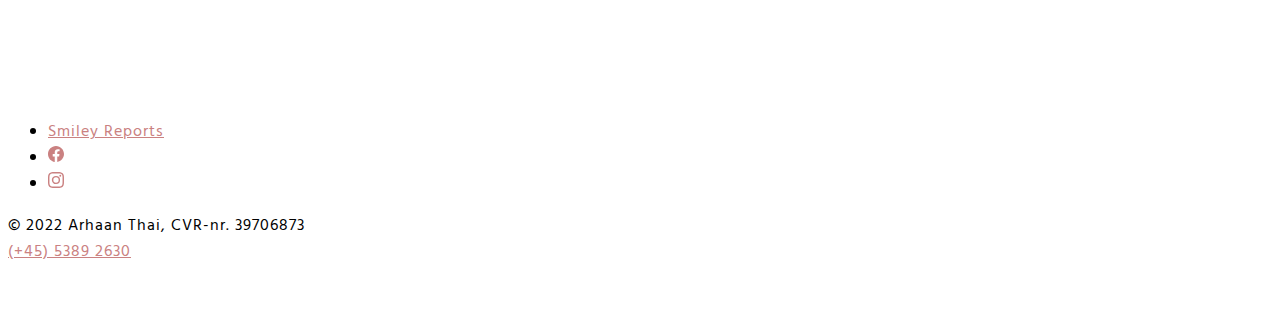
<file: contact.html>
<!doctype html>
<html lang="en">
  <head>
    <!-- Required meta tags -->
    <meta charset="utf-8">
	<meta http-equiv="Content-Type" content="text/html; charset=UTF-8">
    <meta name="viewport" content="width=device-width, initial-scale=1, shrink-to-fit=no">
	
	<meta name="description" content="På denne side finder du kontaktoplysninger, email, telefonnummer, adresse samt åbningstider for vores Restaurant. Vi ser frem til at se eller høre fra dig.">
	<meta name="author" content="Arhaan Thai">
	
	<!-- Favicon -->
	<link rel="shortcut icon" href="img/favicon_at.png" type="image/png">

    <!-- Bootstrap CSS -->
    <link href="https://cdn.jsdelivr.net/npm/bootstrap@5.1.1/dist/css/bootstrap.min.css" rel="stylesheet" integrity="sha384-F3w7mX95PdgyTmZZMECAngseQB83DfGTowi0iMjiWaeVhAn4FJkqJByhZMI3AhiU" crossorigin="anonymous">
	
	<!-- Custom fonts -->
	<link href="https://fonts.googleapis.com/css?family=Oswald&display=swap" rel="stylesheet">
	<link href="https://fonts.googleapis.com/css?family=Hind&display=swap" rel="stylesheet">
	
	<!-- Custom styles -->
	<link href="css/grayscale.css" rel="stylesheet">

    <title>Arhaan Thai | Kontakt & Åbningstider | Thai restaurant</title>
  </head>
  <body id="page-top" class="pt-5">
	<!-- Navigation -->
	<nav class="navbar navbar-expand-lg navbar-light bg-light shadow fixed-top">
	  <div class="container-fluid mx-lg-5">
		<a class="navbar-brand" href="https://order.weorder.com/restaurant/24231">ORDER TAKEAWAY</a>
		<button class="navbar-toggler" type="button" data-bs-toggle="collapse" data-bs-target="#navbarResponsive" aria-controls="navbarResponsive" aria-expanded="false" aria-label="Toggle navigation">
			<span class="navbar-toggler-icon"></span>	
		</button>		
		<div class="collapse navbar-collapse" id="navbarResponsive">		
			<ul class="navbar-nav ms-auto mb-2 mb-lg-0">	
				<li class="nav-item">
					<a class="nav-link" href="home.html">Home</a>
				</li>
				<li class="nav-item">
					<a class="nav-link" href="aboutus.html">ABOUT US</a>
				</li>
				<li class="nav-item">
					<a class="nav-link" href="delivery.html">DELIVERY</a>
				</li> 
				<li class="nav-item">
					<a class="nav-link" href="catering_en.html">CATERING &amp; FOODTRUCK</a>
				</li>
				<li class="nav-item">
					<a class="nav-link active" aria-current="page" href="contact.html">CONTACT</a>
				</li>
				<li class="nav-item">
					<a class="nav-link" href="kontakt.html">DA</a>
				</li>
			</ul>
		</div>
	  </div>
	</nav>
	
	<section id="projects" class="projects-section bg-light">
	<div class="container">
		<div class="row justify-content-center mb-5 mb-lg-0">
			<div class="col-lg-7">
				<img class="img-fluid rounded" src="img/contact.jpg" alt="">
			</div>
			<div class="col-lg-5">
				<div class="bg-light text-center h-100 project">
					<div class="d-flex h-100">
						<div class="project-text w-100 my-auto text-center text-lg-start">
							<h4 class="text-black">OPENING HOURS</h4>
							<ul class="list-unstyled list-hours mb-5 text-start mx-auto">
								<li class="list-unstyled-item list-hours-item d-flex text-dark-50">
									Monday
									<span class="ms-auto text-dark-50">11:00-19:30</span>
								</li>
								<li class="list-unstyled-item list-hours-item d-flex text-dark-50">
									Tuesday
									<span class="ms-auto text-dark-50">11:00-19:30</span>
								</li>
								<li class="list-unstyled-item list-hours-item d-flex text-dark-50">
									Wednesday
									<span class="ms-auto text-dark-50">11:00-19:30</span>
								</li>
								<li class="list-unstyled-item list-hours-item d-flex text-dark-50">
									Thursday
									<span class="ms-auto text-dark-50">11:00-19:30</span>
								</li>
								<li class="list-unstyled-item list-hours-item d-flex text-dark-50">
									Friday
									<span class="ms-auto text-dark-50">11:00-19:30</span>
								</li>
								<li class="list-unstyled-item list-hours-item d-flex text-dark-50">
									Saturday
									<span class="ms-auto text-dark-50">11:00-19:30</span>
								</li>
								<li class="list-unstyled-item list-hours-item d-flex text-dark-50">
									Sunday
									<span class="ms-auto text-dark-50">11:00-17:00</span>
								</li>
							</ul>
							<p class="address mb-2 text-dark-50">
								<strong>Staderne City 2, Stade D6</strong><br />
								Cityringen 4, 2630 Taastrup<br/>
								(+45) 5389 2630
							</p>
						</div>
					</div>
				</div>
			</div>
		</div>
	</div>
	</section>
	
	<!-- Footer -->
	<div class="container">
		<footer class="py-3 my-4">
			<ul class="nav justify-content-center flex-column flex-sm-row border-bottom pb-3 mb-3">
				<li class="nav-item"><a href="https://www.findsmiley.dk/Sider/Search.aspx?k=39706873" class="nav-link px-2 text-muted">Smiley Reports</a></li>
				<li class="nav-item"><a class="nav-link px-2 " href="https://www.facebook.com/ArhaanThai/"><svg xmlns="http://www.w3.org/2000/svg" width="16" height="16" fill="currentColor" class="bi bi-facebook" viewBox="0 0 16 16"><path d="M16 8.049c0-4.446-3.582-8.05-8-8.05C3.58 0-.002 3.603-.002 8.05c0 4.017 2.926 7.347 6.75 7.951v-5.625h-2.03V8.05H6.75V6.275c0-2.017 1.195-3.131 3.022-3.131.876 0 1.791.157 1.791.157v1.98h-1.009c-.993 0-1.303.621-1.303 1.258v1.51h2.218l-.354 2.326H9.25V16c3.824-.604 6.75-3.934 6.75-7.951z"/></svg></a></li>
				<li class="nav-item"><a class="nav-link px-2 text-muted" href="#">
					<svg xmlns="http://www.w3.org/2000/svg" width="16" height="16" fill="currentColor" class="bi bi-instagram" viewBox="0 0 16 16"><path d="M8 0C5.829 0 5.556.01 4.703.048 3.85.088 3.269.222 2.76.42a3.917 3.917 0 0 0-1.417.923A3.927 3.927 0 0 0 .42 2.76C.222 3.268.087 3.85.048 4.7.01 5.555 0 5.827 0 8.001c0 2.172.01 2.444.048 3.297.04.852.174 1.433.372 1.942.205.526.478.972.923 1.417.444.445.89.719 1.416.923.51.198 1.09.333 1.942.372C5.555 15.99 5.827 16 8 16s2.444-.01 3.298-.048c.851-.04 1.434-.174 1.943-.372a3.916 3.916 0 0 0 1.416-.923c.445-.445.718-.891.923-1.417.197-.509.332-1.09.372-1.942C15.99 10.445 16 10.173 16 8s-.01-2.445-.048-3.299c-.04-.851-.175-1.433-.372-1.941a3.926 3.926 0 0 0-.923-1.417A3.911 3.911 0 0 0 13.24.42c-.51-.198-1.092-.333-1.943-.372C10.443.01 10.172 0 7.998 0h.003zm-.717 1.442h.718c2.136 0 2.389.007 3.232.046.78.035 1.204.166 1.486.275.373.145.64.319.92.599.28.28.453.546.598.92.11.281.24.705.275 1.485.039.843.047 1.096.047 3.231s-.008 2.389-.047 3.232c-.035.78-.166 1.203-.275 1.485a2.47 2.47 0 0 1-.599.919c-.28.28-.546.453-.92.598-.28.11-.704.24-1.485.276-.843.038-1.096.047-3.232.047s-2.39-.009-3.233-.047c-.78-.036-1.203-.166-1.485-.276a2.478 2.478 0 0 1-.92-.598 2.48 2.48 0 0 1-.6-.92c-.109-.281-.24-.705-.275-1.485-.038-.843-.046-1.096-.046-3.233 0-2.136.008-2.388.046-3.231.036-.78.166-1.204.276-1.486.145-.373.319-.64.599-.92.28-.28.546-.453.92-.598.282-.11.705-.24 1.485-.276.738-.034 1.024-.044 2.515-.045v.002zm4.988 1.328a.96.96 0 1 0 0 1.92.96.96 0 0 0 0-1.92zm-4.27 1.122a4.109 4.109 0 1 0 0 8.217 4.109 4.109 0 0 0 0-8.217zm0 1.441a2.667 2.667 0 1 1 0 5.334 2.667 2.667 0 0 1 0-5.334z"/></svg>
				</a></li>
			</ul>
			<p class="text-center text-muted">
				&copy; 2022 Arhaan Thai, CVR-nr. 39706873<br>
				<a href="tel:004553892630">(+45) 5389 2630</a>
			</p>
		</footer>
	</div>

    <!-- Option 1: Bootstrap Bundle with Popper -->
    <script src="https://cdn.jsdelivr.net/npm/bootstrap@5.1.1/dist/js/bootstrap.bundle.min.js" integrity="sha384-/bQdsTh/da6pkI1MST/rWKFNjaCP5gBSY4sEBT38Q/9RBh9AH40zEOg7Hlq2THRZ" crossorigin="anonymous"></script>

  </body>
</html>
</file>
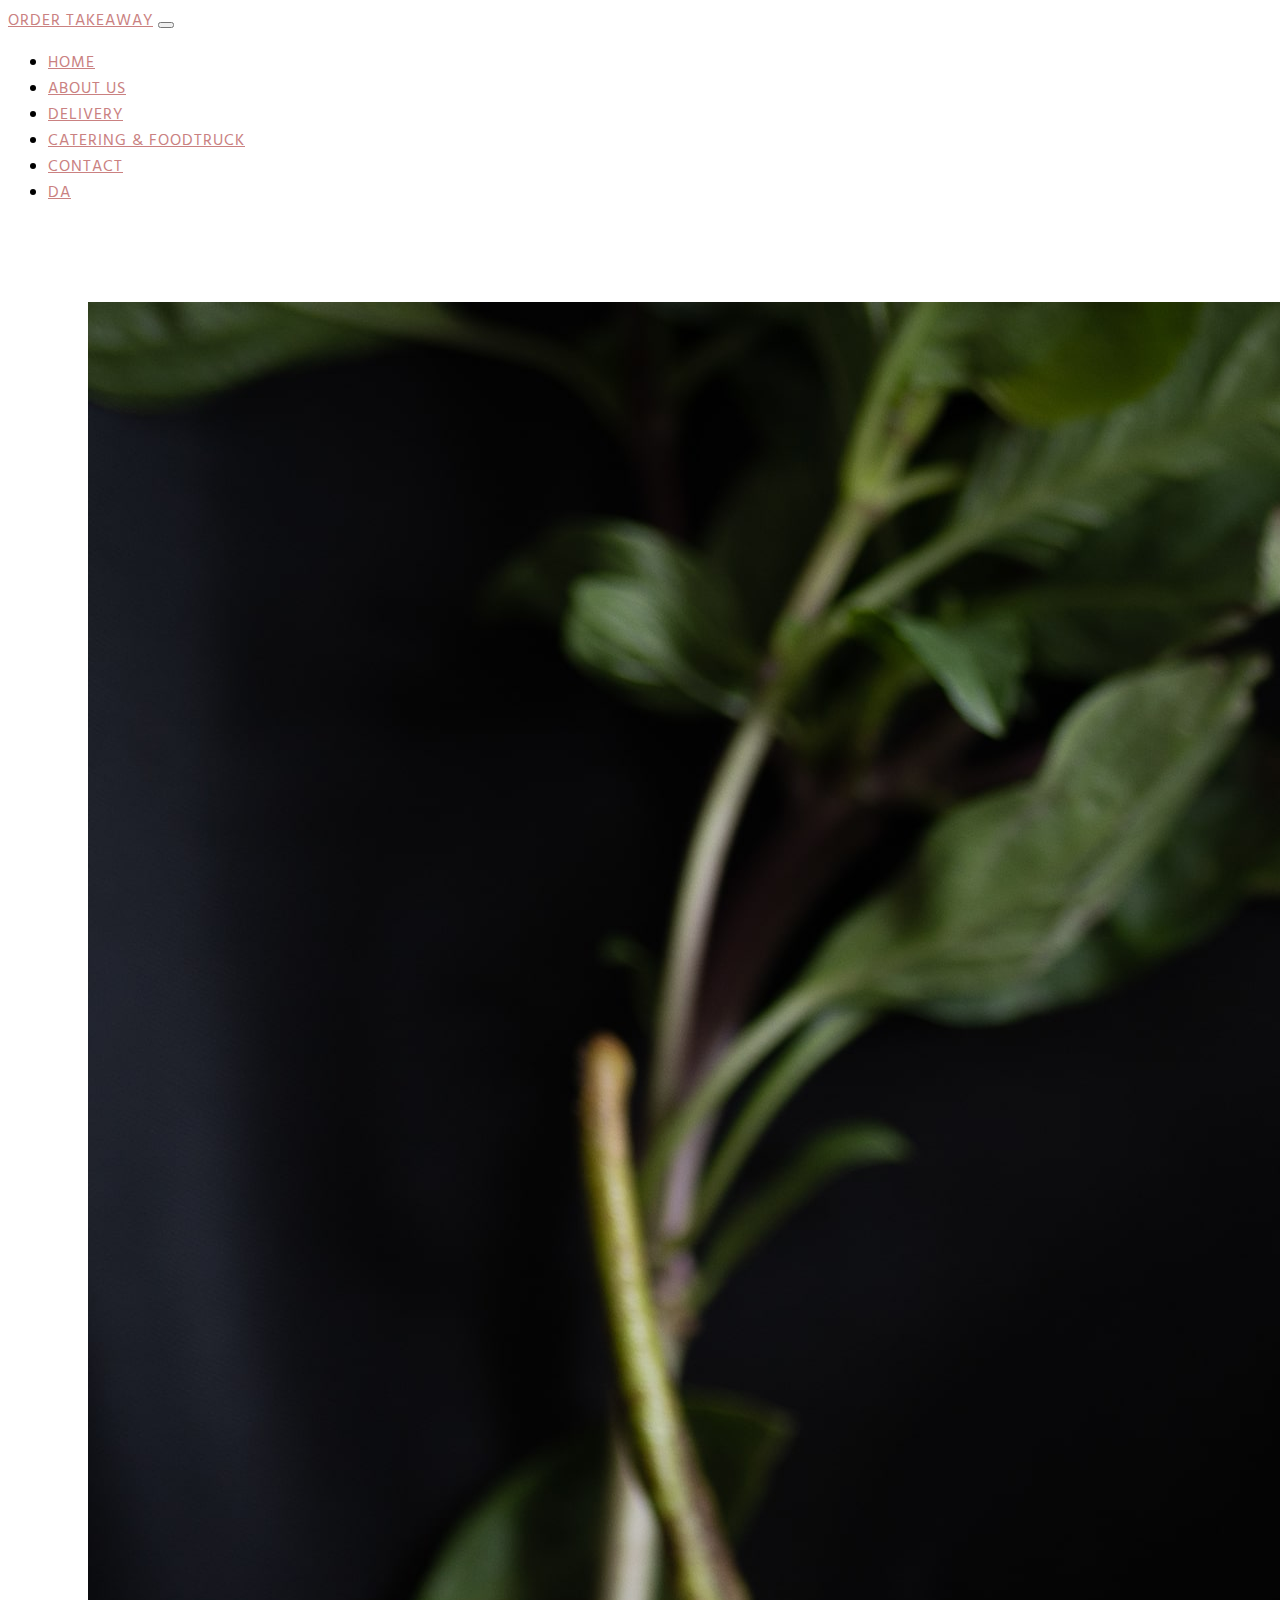
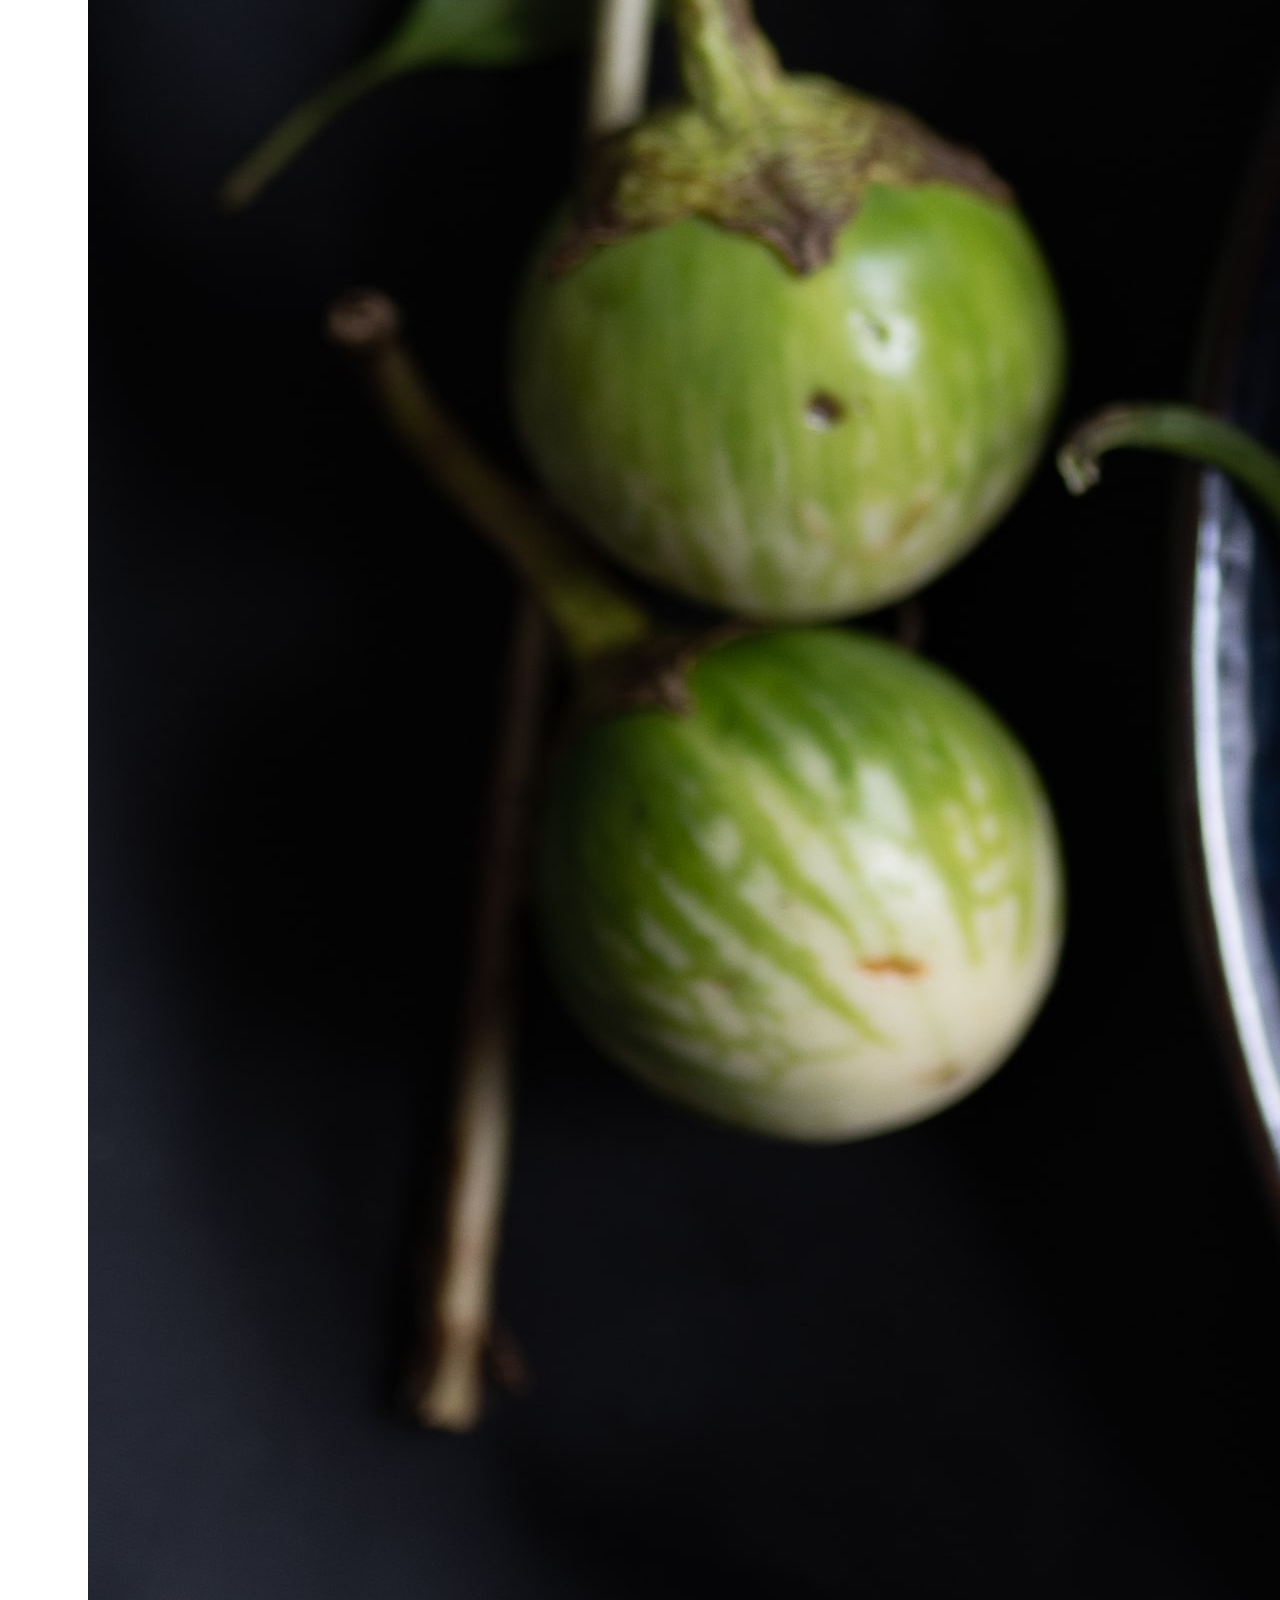
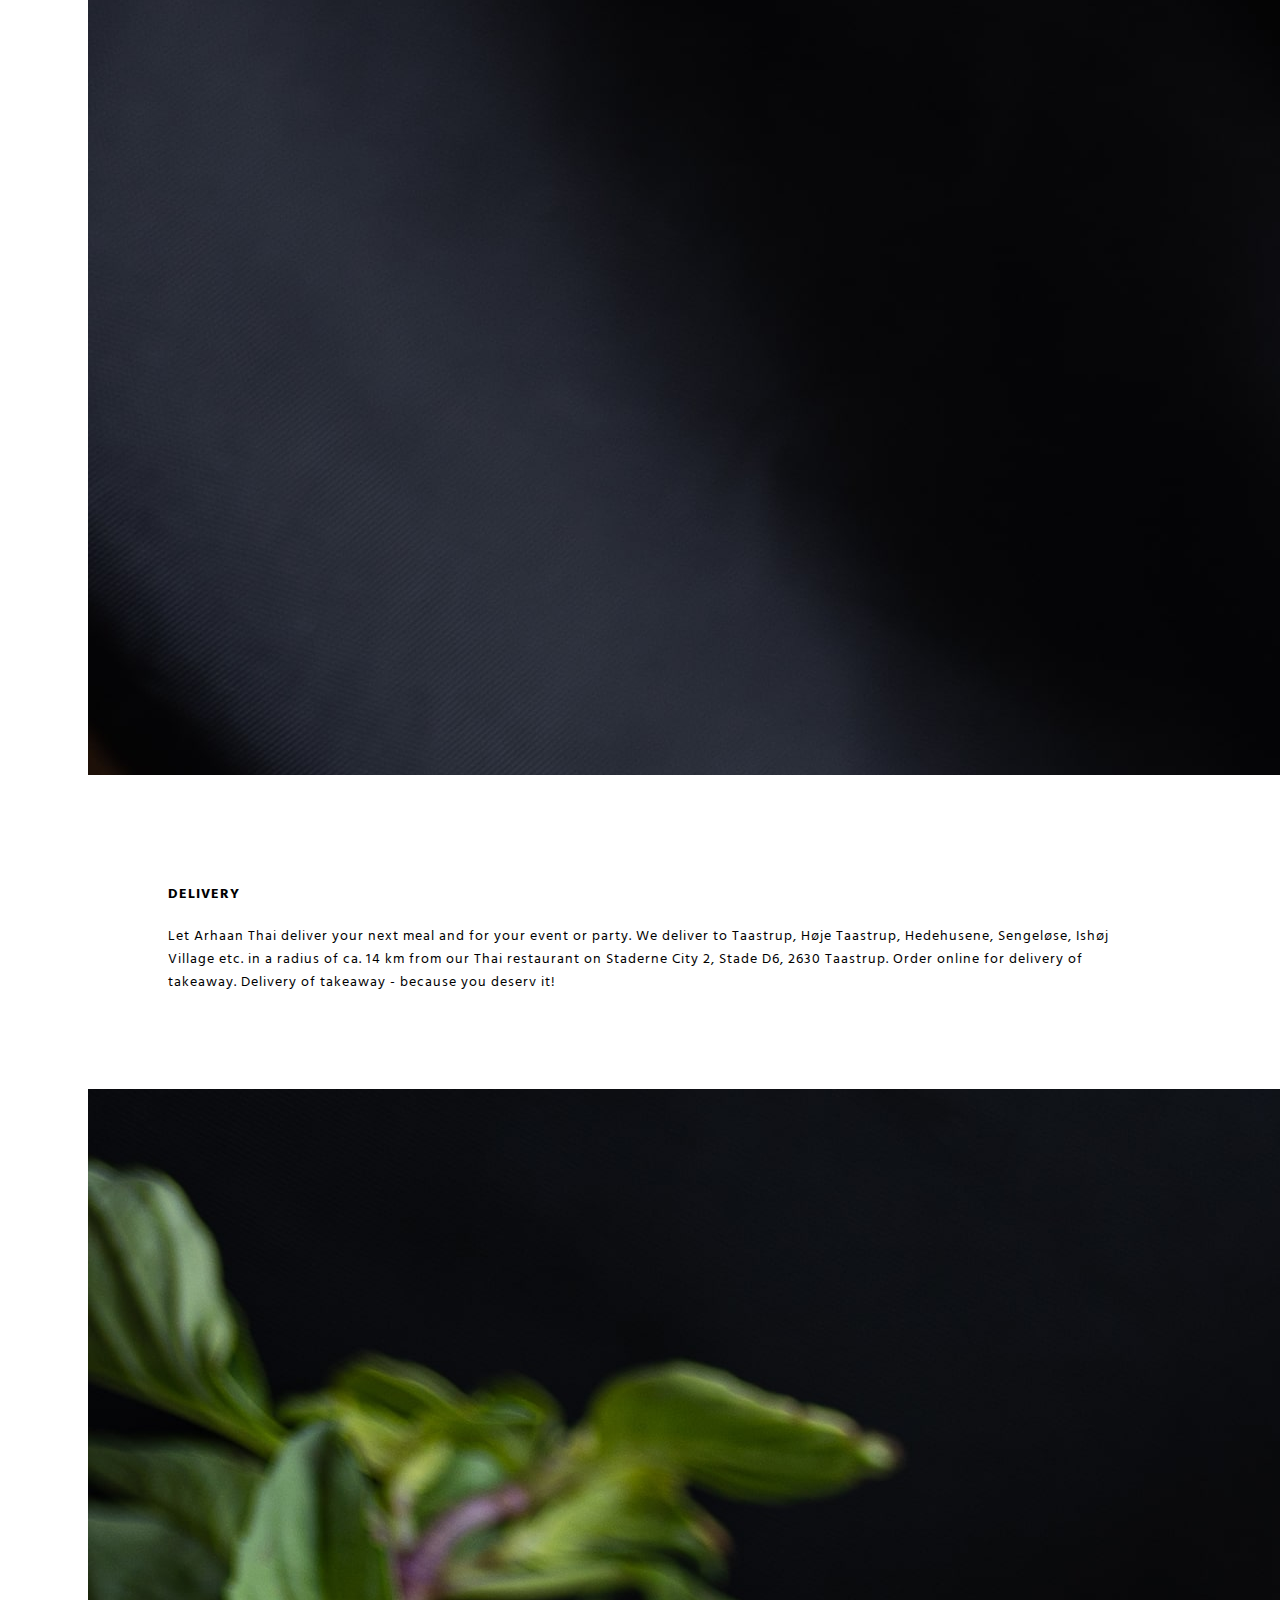
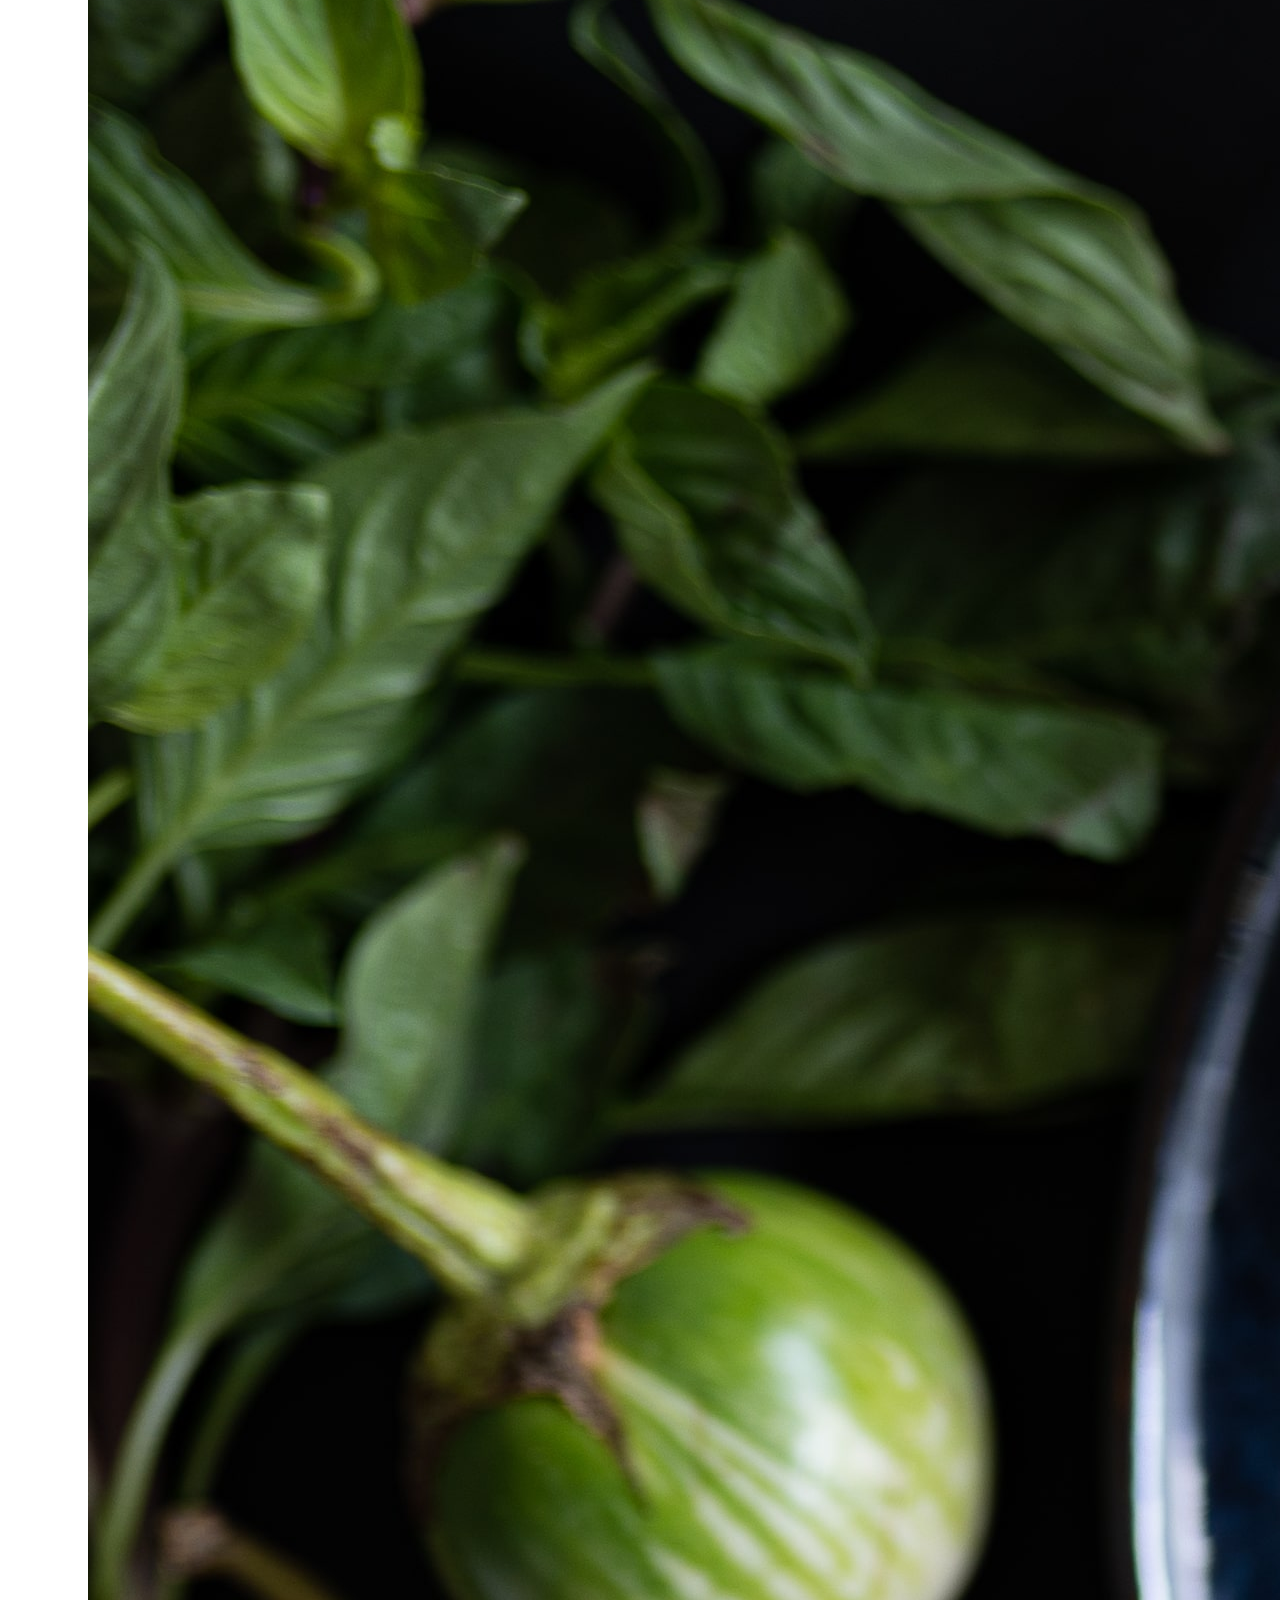
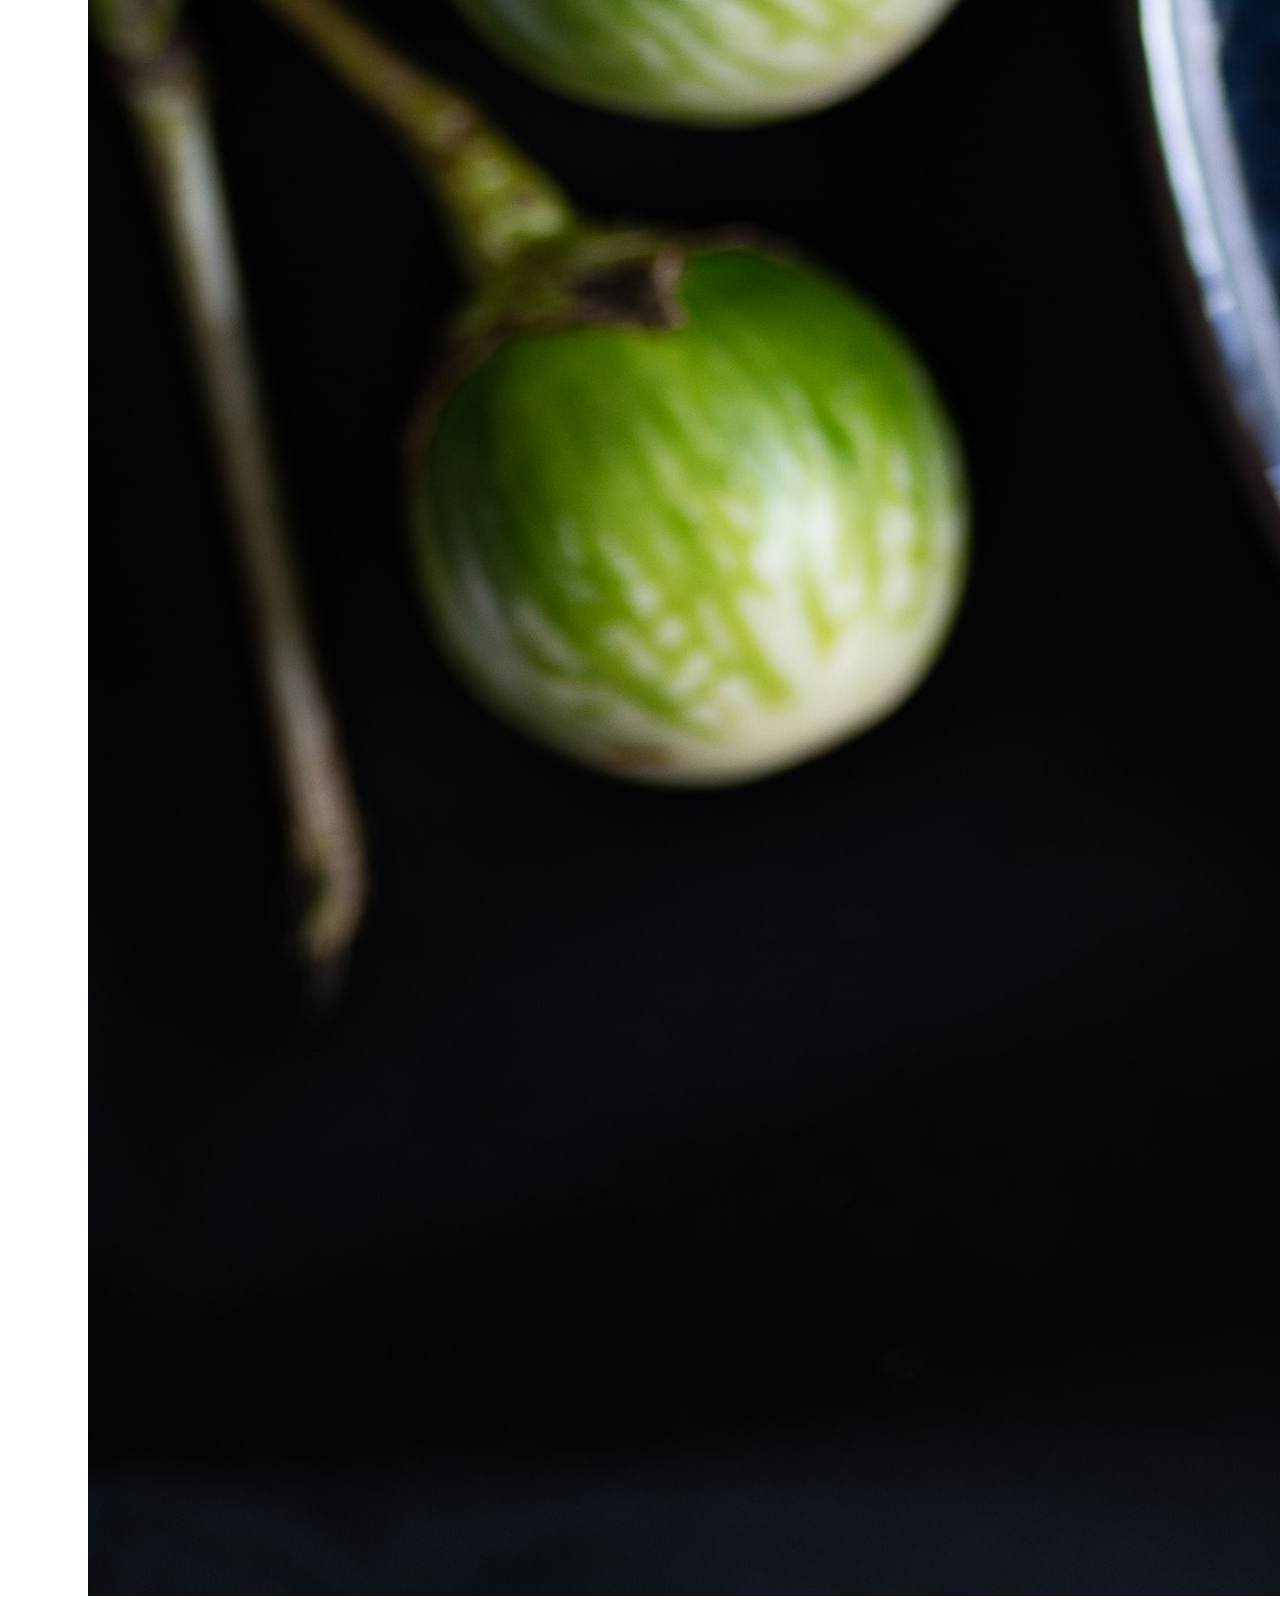
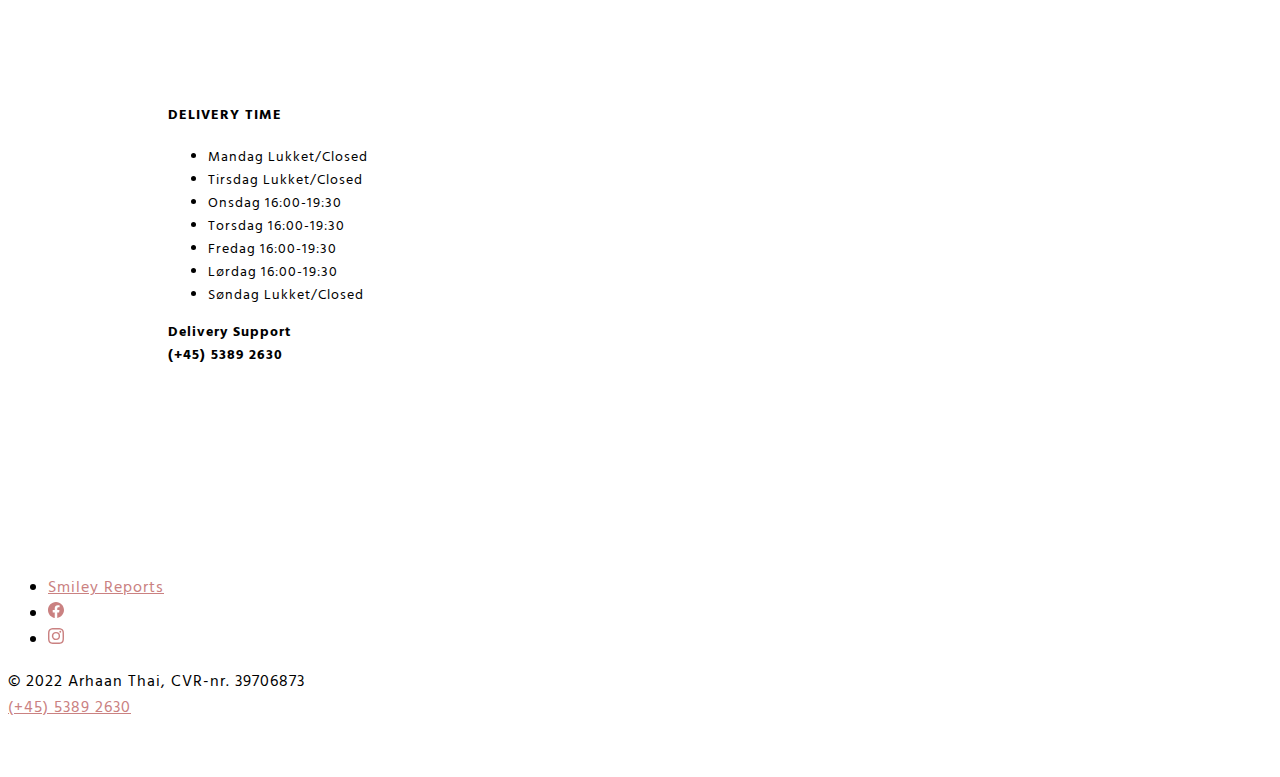
<file: delivery.html>
<!doctype html>
<html lang="en">
  <head>
    <!-- Required meta tags -->
    <meta charset="utf-8">
	<meta http-equiv="Content-Type" content="text/html; charset=UTF-8">
    <meta name="viewport" content="width=device-width, initial-scale=1, shrink-to-fit=no">
	
	<meta name="description" content="Få din Rød Karry, Pad Thai, forårsruller fra Arhaan Thai leveret fra 75 kr. Leveringszone: Taastrup, Høje Taastrup, Hedehusene, Sengeløse, Ishøj Landsby, Albertslund og i en radius af ca. 14 km fra vores Thai restaurant. Vi kan også leverer til dit arrangement. Find vores leveringstider her på siden.">
	<meta name="author" content="Arhaan Thai">
	
	<!-- Favicon -->
	<link rel="shortcut icon" href="img/favicon_at.png" type="image/png">

    <!-- Bootstrap CSS -->
    <link href="https://cdn.jsdelivr.net/npm/bootstrap@5.1.1/dist/css/bootstrap.min.css" rel="stylesheet" integrity="sha384-F3w7mX95PdgyTmZZMECAngseQB83DfGTowi0iMjiWaeVhAn4FJkqJByhZMI3AhiU" crossorigin="anonymous">
	
	<!-- Custom fonts -->
	<link href="https://fonts.googleapis.com/css?family=Oswald&display=swap" rel="stylesheet">
	<link href="https://fonts.googleapis.com/css?family=Hind&display=swap" rel="stylesheet">
	
	<!-- Custom styles -->
	<link href="css/grayscale.css" rel="stylesheet">

    <title>Arhaan Thai | Levering | Lækker thaimad leveret til døren</title>
  </head>
  <body id="page-top" class="pt-5">
	<!-- Navigation -->
	<nav class="navbar navbar-expand-lg navbar-light bg-light shadow fixed-top">
	  <div class="container-fluid mx-lg-5">
		<a class="navbar-brand" href="https://order.weorder.com/restaurant/24231">ORDER TAKEAWAY</a>
		<button class="navbar-toggler" type="button" data-bs-toggle="collapse" data-bs-target="#navbarResponsive" aria-controls="navbarResponsive" aria-expanded="false" aria-label="Toggle navigation">
			<span class="navbar-toggler-icon"></span>	
		</button>		
		<div class="collapse navbar-collapse" id="navbarResponsive">		
			<ul class="navbar-nav ms-auto mb-2 mb-lg-0">	
				<li class="nav-item">
					<a class="nav-link" href="home.html">HOME</a>
				</li>
				<li class="nav-item">
					<a class="nav-link" href="aboutus.html">ABOUT US</a>
				</li>
				<li class="nav-item">
					<a class="nav-link active" aria-current="page" href="delivery.html">DELIVERY</a>
				</li> 
				<li class="nav-item">
					<a class="nav-link" href="catering_en.html">CATERING &amp; FOODTRUCK</a>
				</li>
				<li class="nav-item">
					<a class="nav-link" href="contact.html">CONTACT</a>
				</li>
				<li class="nav-item">
					<a class="nav-link" href="levering.html">DA</a>
				</li>
			</ul>
		</div>
	  </div>
	</nav>
	
	<section id="projects" class="projects-section bg-light">
	<div class="container">
		<div class="row justify-content-center mb-5 mb-lg-0">
			<div class="col-lg-8">
				<img class="img-fluid rounded" src="img/delivery1.jpg" alt="">
			</div>
			<div class="col-lg-4">
				<div class="bg-light text-center h-100 project">
					<div class="d-flex h-100">
						<div class="project-text w-100 my-auto text-center text-lg-start">
							<h4 class="text-black">DELIVERY</h4>
							<p class="mb-0 text-black-50">Let Arhaan Thai deliver your next meal and for your event or party. We deliver to Taastrup, Høje Taastrup, Hedehusene, Sengeløse, Ishøj Village etc. in a radius of ca. 14 km from our Thai restaurant on Staderne City 2, Stade D6, 2630 Taastrup. Order online for delivery of takeaway. Delivery of takeaway - because you deserv it!</p>
						</div>
					</div>
				</div>
			</div>
		</div>
		<div class="row justify-content-center mb-5 mb-lg-0">
			<div class="col-lg-8">
				<img class="img-fluid rounded" src="img/delivery2.jpg" alt="">
			</div>
			<div class="col-lg-4">
				<div class="bg-light text-center h-100 project">
					<div class="d-flex h-100">
						<div class="project-text w-100 my-auto text-center text-lg-start">
							<h4 class="text-black">DELIVERY TIME</h4>
							<ul class="list-unstyled list-hours mb-5 text-start mx-auto">
								<li class="list-unstyled-item list-hours-item d-flex text-dark-50">
									Mandag
									<span class="ms-auto text-dark-50">Lukket/Closed</span>
								</li>
								<li class="list-unstyled-item list-hours-item d-flex text-dark-50">
									Tirsdag
									<span class="ms-auto text-dark-50">Lukket/Closed</span>
								</li>
								<li class="list-unstyled-item list-hours-item d-flex text-dark-50">
									Onsdag
									<span class="ms-auto text-dark-50">16:00-19:30</span>
								</li>
								<li class="list-unstyled-item list-hours-item d-flex text-dark-50">
									Torsdag
									<span class="ms-auto text-dark-50">16:00-19:30</span>
								</li>
								<li class="list-unstyled-item list-hours-item d-flex text-dark-50">
									Fredag
									<span class="ms-auto text-dark-50">16:00-19:30</span>
								</li>
								<li class="list-unstyled-item list-hours-item d-flex text-dark-50">
									Lørdag
									<span class="ms-auto text-dark-50">16:00-19:30</span>
								</li>
								<li class="list-unstyled-item list-hours-item d-flex text-dark-50">
									Søndag
									<span class="ms-auto text-dark-50">Lukket/Closed</span>
								</li>
							</ul>
							<strong>Delivery Support</strong><br />
							<strong>(+45) 5389 2630</strong>
						</div>
					</div>
				</div>
			</div>
		</div>
	</div>
	</section>
	
	<!-- Footer -->
	<div class="container">
		<footer class="py-3 my-4">
			<ul class="nav justify-content-center flex-column flex-sm-row border-bottom pb-3 mb-3">
				<li class="nav-item"><a href="https://www.findsmiley.dk/Sider/Search.aspx?k=39706873" class="nav-link px-2 text-muted">Smiley Reports</a></li>
				<li class="nav-item"><a class="nav-link px-2 " href="https://www.facebook.com/ArhaanThai/"><svg xmlns="http://www.w3.org/2000/svg" width="16" height="16" fill="currentColor" class="bi bi-facebook" viewBox="0 0 16 16"><path d="M16 8.049c0-4.446-3.582-8.05-8-8.05C3.58 0-.002 3.603-.002 8.05c0 4.017 2.926 7.347 6.75 7.951v-5.625h-2.03V8.05H6.75V6.275c0-2.017 1.195-3.131 3.022-3.131.876 0 1.791.157 1.791.157v1.98h-1.009c-.993 0-1.303.621-1.303 1.258v1.51h2.218l-.354 2.326H9.25V16c3.824-.604 6.75-3.934 6.75-7.951z"/></svg></a></li>
				<li class="nav-item"><a class="nav-link px-2 text-muted" href="#">
					<svg xmlns="http://www.w3.org/2000/svg" width="16" height="16" fill="currentColor" class="bi bi-instagram" viewBox="0 0 16 16"><path d="M8 0C5.829 0 5.556.01 4.703.048 3.85.088 3.269.222 2.76.42a3.917 3.917 0 0 0-1.417.923A3.927 3.927 0 0 0 .42 2.76C.222 3.268.087 3.85.048 4.7.01 5.555 0 5.827 0 8.001c0 2.172.01 2.444.048 3.297.04.852.174 1.433.372 1.942.205.526.478.972.923 1.417.444.445.89.719 1.416.923.51.198 1.09.333 1.942.372C5.555 15.99 5.827 16 8 16s2.444-.01 3.298-.048c.851-.04 1.434-.174 1.943-.372a3.916 3.916 0 0 0 1.416-.923c.445-.445.718-.891.923-1.417.197-.509.332-1.09.372-1.942C15.99 10.445 16 10.173 16 8s-.01-2.445-.048-3.299c-.04-.851-.175-1.433-.372-1.941a3.926 3.926 0 0 0-.923-1.417A3.911 3.911 0 0 0 13.24.42c-.51-.198-1.092-.333-1.943-.372C10.443.01 10.172 0 7.998 0h.003zm-.717 1.442h.718c2.136 0 2.389.007 3.232.046.78.035 1.204.166 1.486.275.373.145.64.319.92.599.28.28.453.546.598.92.11.281.24.705.275 1.485.039.843.047 1.096.047 3.231s-.008 2.389-.047 3.232c-.035.78-.166 1.203-.275 1.485a2.47 2.47 0 0 1-.599.919c-.28.28-.546.453-.92.598-.28.11-.704.24-1.485.276-.843.038-1.096.047-3.232.047s-2.39-.009-3.233-.047c-.78-.036-1.203-.166-1.485-.276a2.478 2.478 0 0 1-.92-.598 2.48 2.48 0 0 1-.6-.92c-.109-.281-.24-.705-.275-1.485-.038-.843-.046-1.096-.046-3.233 0-2.136.008-2.388.046-3.231.036-.78.166-1.204.276-1.486.145-.373.319-.64.599-.92.28-.28.546-.453.92-.598.282-.11.705-.24 1.485-.276.738-.034 1.024-.044 2.515-.045v.002zm4.988 1.328a.96.96 0 1 0 0 1.92.96.96 0 0 0 0-1.92zm-4.27 1.122a4.109 4.109 0 1 0 0 8.217 4.109 4.109 0 0 0 0-8.217zm0 1.441a2.667 2.667 0 1 1 0 5.334 2.667 2.667 0 0 1 0-5.334z"/></svg>
				</a></li>
			</ul>
			<p class="text-center text-muted">
				&copy; 2022 Arhaan Thai, CVR-nr. 39706873<br>
				<a href="tel:004553892630">(+45) 5389 2630</a>
			</p>
		</footer>
	</div>

    <!-- Option 1: Bootstrap Bundle with Popper -->
    <script src="https://cdn.jsdelivr.net/npm/bootstrap@5.1.1/dist/js/bootstrap.bundle.min.js" integrity="sha384-/bQdsTh/da6pkI1MST/rWKFNjaCP5gBSY4sEBT38Q/9RBh9AH40zEOg7Hlq2THRZ" crossorigin="anonymous"></script>

  </body>
</html>
</file>
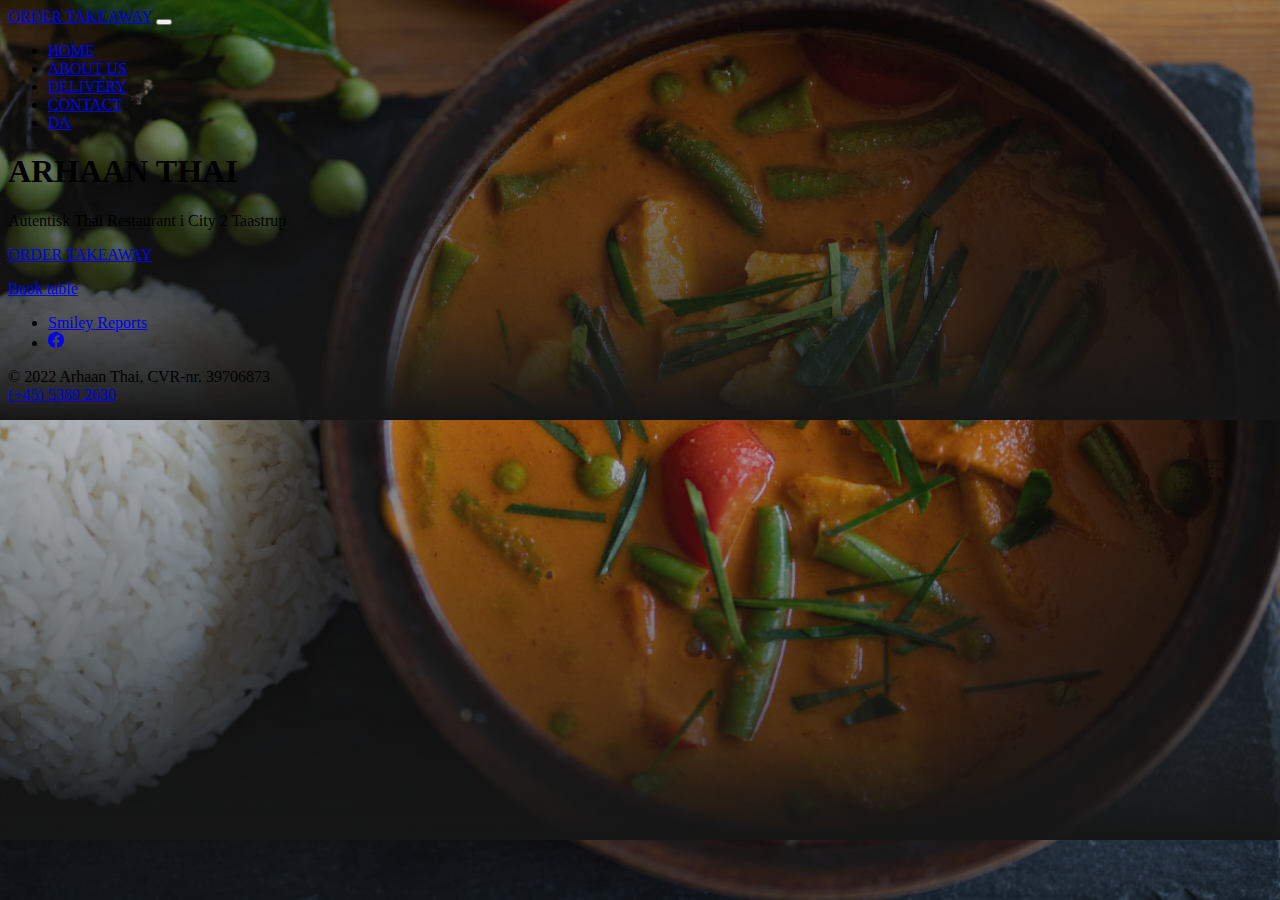
<file: home.html>
<!doctype html>
<html lang="en" class="h-100">
  <head>
    <!-- Required meta tags -->
    <meta charset="utf-8">
	<meta http-equiv="Content-Type" content="text/html; charset=UTF-8">
    <meta name="viewport" content="width=device-width, initial-scale=1, shrink-to-fit=no">
	
	<meta name="description" content="Bestil online fra Arhaan Thai og prøv vores lækre Rød Karry, Pad Thai, forårsruller. Nyd maden i vores restaurant eller afhent din takeaway i vores Thai restaurant City 2 eller få ordren leveret. Vi tilbyder levering, afhentning, siddepladser, takeaway og catering.">
	<meta name="author" content="Arhaan Thai">
	
	<!-- Favicon -->
	<link rel="shortcut icon" href="img/favicon_at.png" type="image/png">

    <!-- Bootstrap CSS -->
    <link href="https://cdn.jsdelivr.net/npm/bootstrap@5.1.1/dist/css/bootstrap.min.css" rel="stylesheet" integrity="sha384-F3w7mX95PdgyTmZZMECAngseQB83DfGTowi0iMjiWaeVhAn4FJkqJByhZMI3AhiU" crossorigin="anonymous">
	
	<!-- Custom fonts -->
	<link href="https://fonts.googleapis.com/css?family=Oswald&display=swap" rel="stylesheet">
	<link href="https://fonts.googleapis.com/css?family=Hind&display=swap" rel="stylesheet">

	<!-- Custom styles -->
	<link href="css/cover.css" rel="stylesheet">

    <title>Arhaan Thai | Bedste Thai restaurant City 2 | Rød Karry, Pad Thai, forårsruller</title>
  </head>
  <body id="page-top" class="d-flex h-100 text-center text-white bg-dark">
    <div class="cover-container d-flex w-100 h-100 p-3 mx-auto flex-column">
		<header class="mb-auto">
			<nav class="navbar navbar-expand-lg navbar-light bg-light shadow fixed-top">
			  <div class="container-fluid mx-lg-5">
				<a class="navbar-brand" href="https://order.weorder.com/restaurant/24231">ORDER TAKEAWAY</a>
				<button class="navbar-toggler" type="button" data-bs-toggle="collapse" data-bs-target="#navbarResponsive" aria-controls="navbarResponsive" aria-expanded="false" aria-label="Toggle navigation">
					<span class="navbar-toggler-icon"></span>	
				</button>		
				<div class="collapse navbar-collapse" id="navbarResponsive">		
					<ul class="navbar-nav ms-auto mb-2 mb-lg-0">	
						<li class="nav-item">
							<a class="nav-link active" aria-current="page" href="home.html">HOME</a>
						</li>
						<li class="nav-item">
							<a class="nav-link" href="omos.html">ABOUT US</a>
						</li>
						<li class="nav-item">
							<a class="nav-link" href="levering.html">DELIVERY</a>
						</li> 
						<!--li class="nav-item">
							<a class="nav-link" href="catering_en.html">CATERING &amp; FOODTRUCK</a>
						</li-->
						<li class="nav-item">
							<a class="nav-link" href="kontakt.html">CONTACT</a>
						</li>
						<li class="nav-item">
							<a class="nav-link" href="index.html">DA</a>
						</li>
					</ul>
				</div>
			  </div>
			</nav>
		</header>
		<main class="px-3">
			<h1 class="display-1">ARHAAN THAI</h1>
			<p class="lead text-white-50">Autentisk Thai Restaurant i City 2 Taastrup</p>
			<p class="lead"><a href="https://order.weorder.com/restaurant/24231" class="btn btn-lg btn-success">ORDER TAKEAWAY</a></p>
			<p class="lead"><a href="https://booking.quickorder.io/book/ae7b4109-dd83-4823-b90d-65df105f5d4b" class="btn btn-lg btn-primary">Book table</a></p>
		</main>
	
		<footer class="mt-auto text-white-50">
			<ul class="nav justify-content-center flex-column flex-sm-row border-bottom pb-3 mb-3">
				<li class="nav-item"><a href="https://www.findsmiley.dk/Sider/Search.aspx?k=39706873" class="nav-link px-2 text-muted">Smiley Reports</a></li>
				<li class="nav-item"><a class="nav-link px-2 " href="https://www.facebook.com/ArhaanThai/"><svg xmlns="http://www.w3.org/2000/svg" width="16" height="16" fill="currentColor" class="bi bi-facebook" viewBox="0 0 16 16"><path d="M16 8.049c0-4.446-3.582-8.05-8-8.05C3.58 0-.002 3.603-.002 8.05c0 4.017 2.926 7.347 6.75 7.951v-5.625h-2.03V8.05H6.75V6.275c0-2.017 1.195-3.131 3.022-3.131.876 0 1.791.157 1.791.157v1.98h-1.009c-.993 0-1.303.621-1.303 1.258v1.51h2.218l-.354 2.326H9.25V16c3.824-.604 6.75-3.934 6.75-7.951z"/></svg></a></li>
				<!--li class="nav-item"><a class="nav-link px-2 text-muted" href="#">
					<svg xmlns="http://www.w3.org/2000/svg" width="16" height="16" fill="currentColor" class="bi bi-instagram" viewBox="0 0 16 16"><path d="M8 0C5.829 0 5.556.01 4.703.048 3.85.088 3.269.222 2.76.42a3.917 3.917 0 0 0-1.417.923A3.927 3.927 0 0 0 .42 2.76C.222 3.268.087 3.85.048 4.7.01 5.555 0 5.827 0 8.001c0 2.172.01 2.444.048 3.297.04.852.174 1.433.372 1.942.205.526.478.972.923 1.417.444.445.89.719 1.416.923.51.198 1.09.333 1.942.372C5.555 15.99 5.827 16 8 16s2.444-.01 3.298-.048c.851-.04 1.434-.174 1.943-.372a3.916 3.916 0 0 0 1.416-.923c.445-.445.718-.891.923-1.417.197-.509.332-1.09.372-1.942C15.99 10.445 16 10.173 16 8s-.01-2.445-.048-3.299c-.04-.851-.175-1.433-.372-1.941a3.926 3.926 0 0 0-.923-1.417A3.911 3.911 0 0 0 13.24.42c-.51-.198-1.092-.333-1.943-.372C10.443.01 10.172 0 7.998 0h.003zm-.717 1.442h.718c2.136 0 2.389.007 3.232.046.78.035 1.204.166 1.486.275.373.145.64.319.92.599.28.28.453.546.598.92.11.281.24.705.275 1.485.039.843.047 1.096.047 3.231s-.008 2.389-.047 3.232c-.035.78-.166 1.203-.275 1.485a2.47 2.47 0 0 1-.599.919c-.28.28-.546.453-.92.598-.28.11-.704.24-1.485.276-.843.038-1.096.047-3.232.047s-2.39-.009-3.233-.047c-.78-.036-1.203-.166-1.485-.276a2.478 2.478 0 0 1-.92-.598 2.48 2.48 0 0 1-.6-.92c-.109-.281-.24-.705-.275-1.485-.038-.843-.046-1.096-.046-3.233 0-2.136.008-2.388.046-3.231.036-.78.166-1.204.276-1.486.145-.373.319-.64.599-.92.28-.28.546-.453.92-.598.282-.11.705-.24 1.485-.276.738-.034 1.024-.044 2.515-.045v.002zm4.988 1.328a.96.96 0 1 0 0 1.92.96.96 0 0 0 0-1.92zm-4.27 1.122a4.109 4.109 0 1 0 0 8.217 4.109 4.109 0 0 0 0-8.217zm0 1.441a2.667 2.667 0 1 1 0 5.334 2.667 2.667 0 0 1 0-5.334z"/></svg>
				</a></li-->
			</ul>
			<p class="text-center text-muted">
				&copy; 2022 Arhaan Thai, CVR-nr. 39706873<br>
				<a href="tel:004553892630">(+45) 5389 2630</a>
			</p>
		</footer>
	</div>

    <!-- Optional JavaScript; choose one of the two! -->

    <!-- Option 1: Bootstrap Bundle with Popper -->
    <script src="https://cdn.jsdelivr.net/npm/bootstrap@5.1.1/dist/js/bootstrap.bundle.min.js" integrity="sha384-/bQdsTh/da6pkI1MST/rWKFNjaCP5gBSY4sEBT38Q/9RBh9AH40zEOg7Hlq2THRZ" crossorigin="anonymous"></script>

  </body>
</html>
</file>
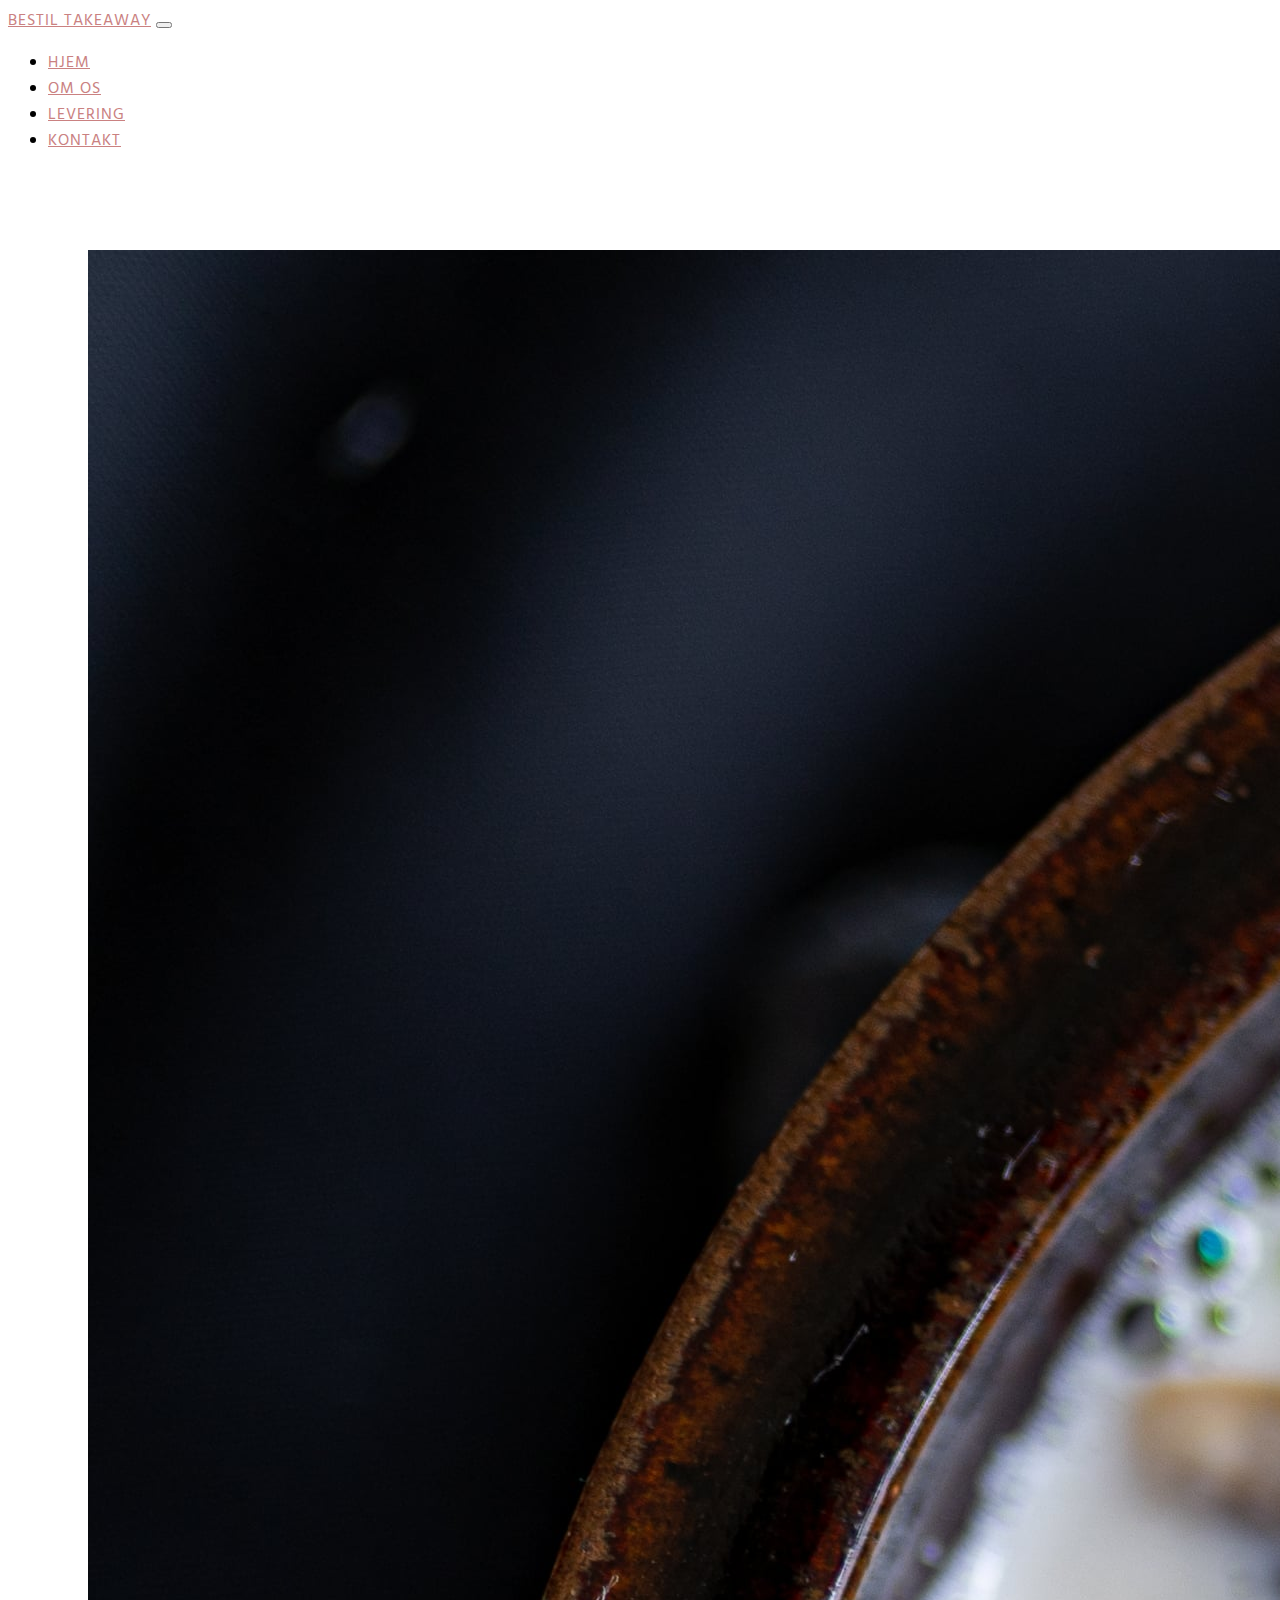
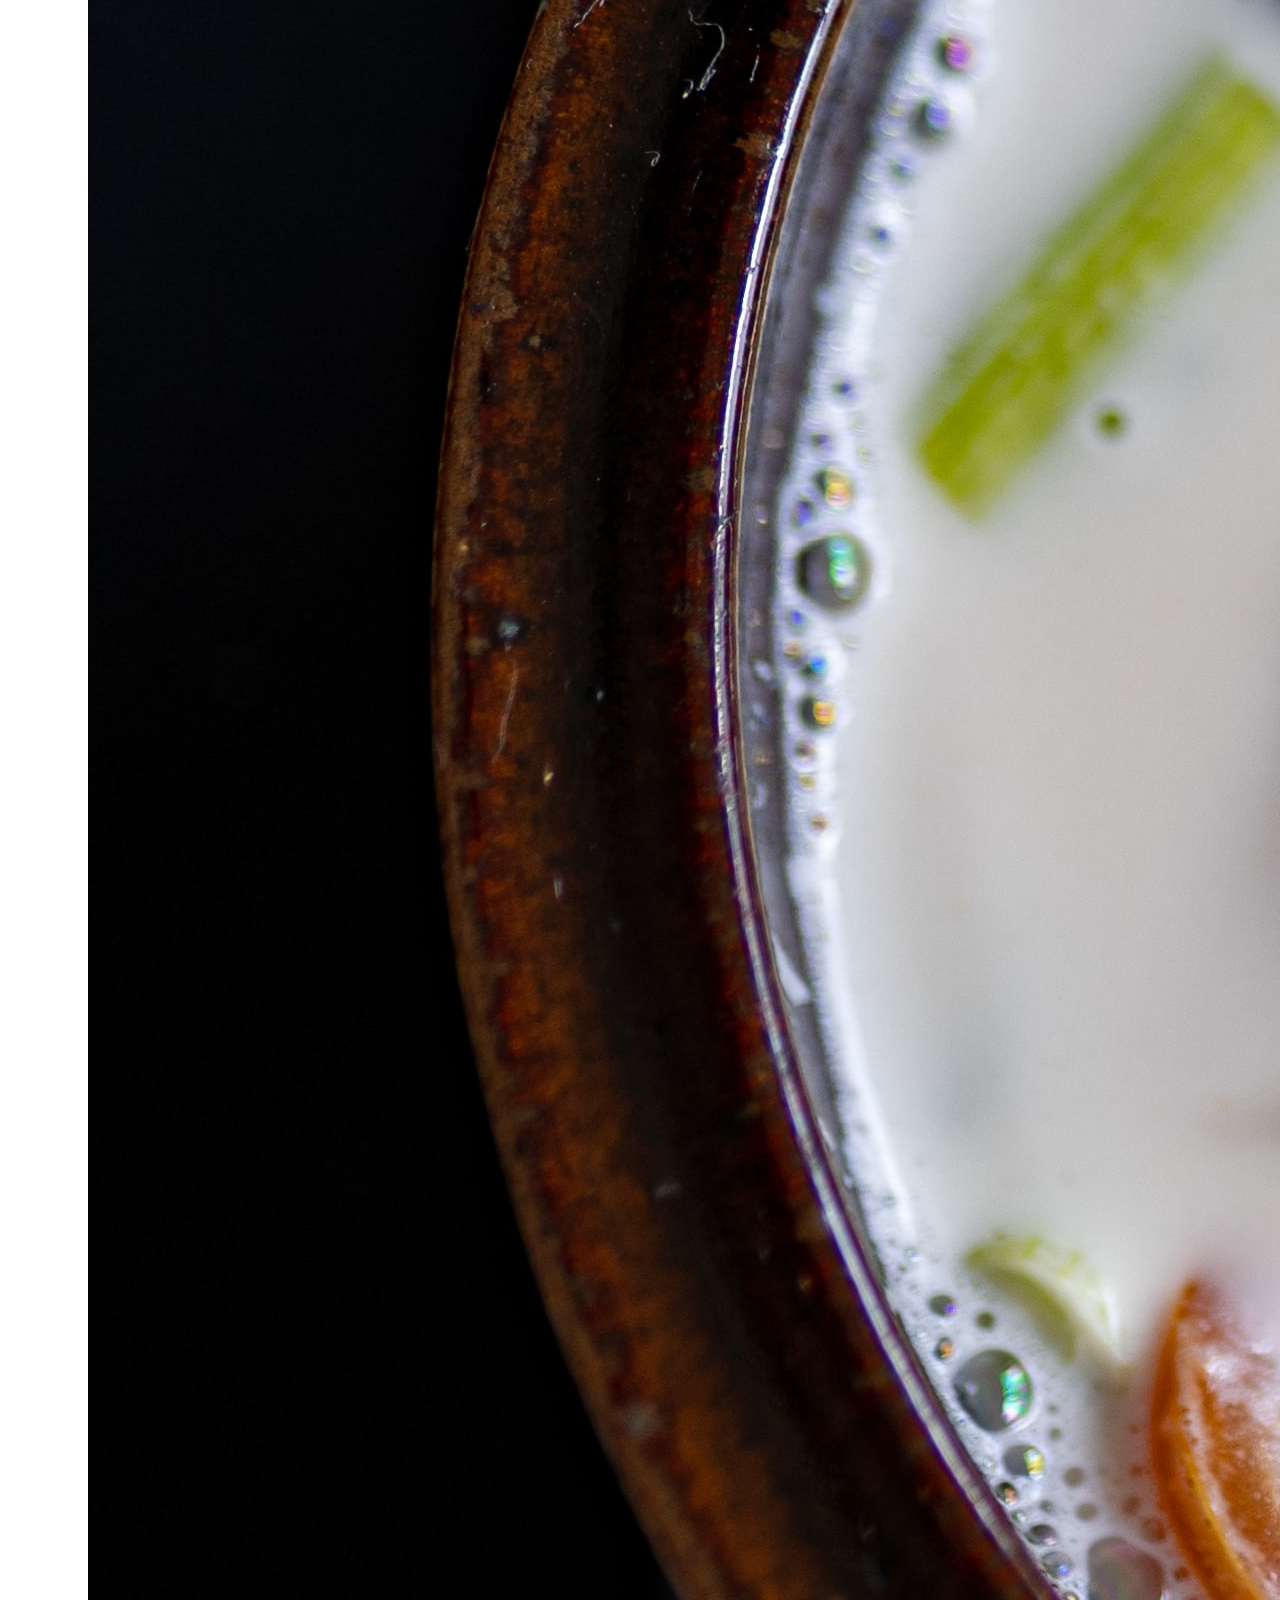
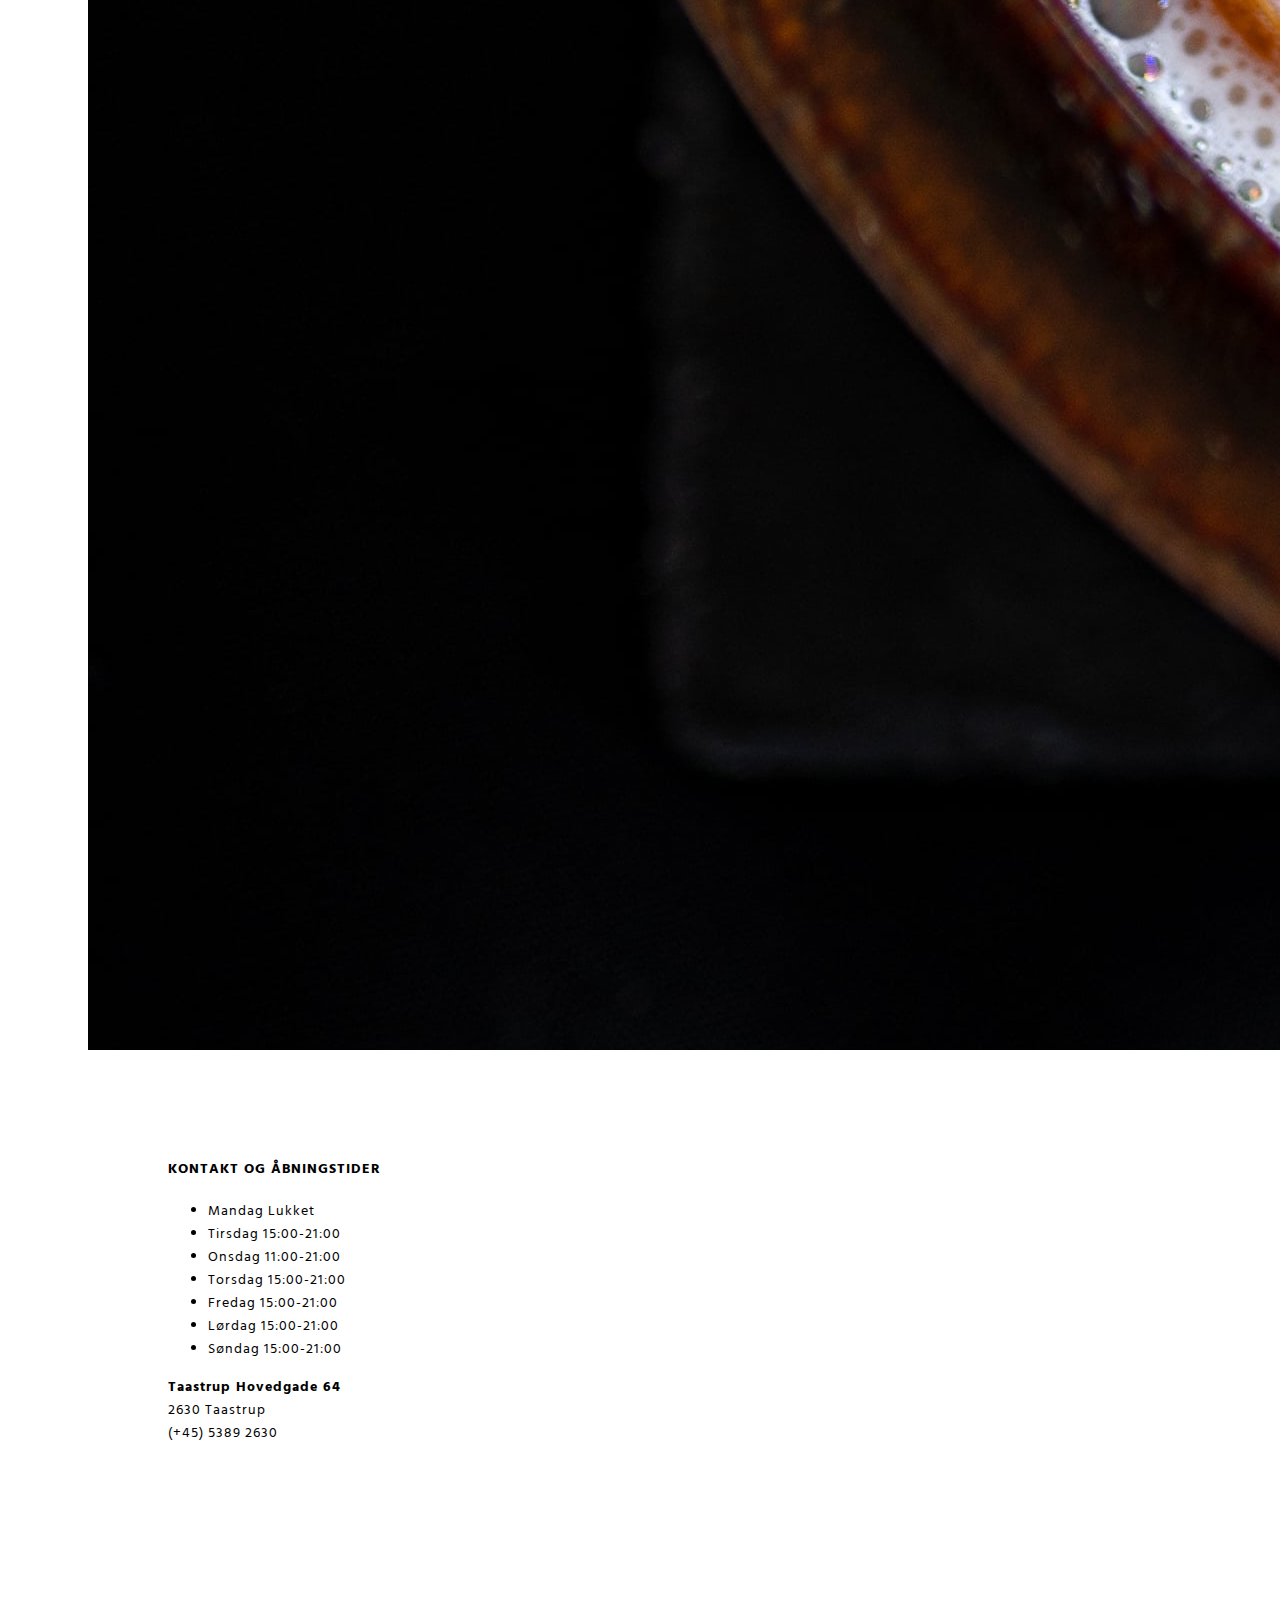
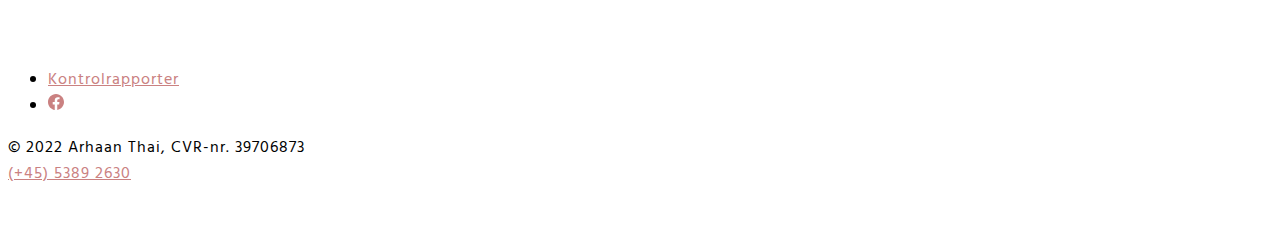
<file: kontakt.html>
<!doctype html>
<html lang="en">
  <head>
    <!-- Required meta tags -->
    <meta charset="utf-8">
	<meta http-equiv="Content-Type" content="text/html; charset=UTF-8">
    <meta name="viewport" content="width=device-width, initial-scale=1, shrink-to-fit=no">
	
	<meta name="description" content="På denne side finder du kontaktoplysninger, email, telefonnummer, adresse samt åbningstider for vores Restaurant. Vi ser frem til at se eller høre fra dig.">
	<meta name="author" content="Arhaan Thai">
	
	<!-- Favicon -->
	<link rel="shortcut icon" href="img/favicon_at.png" type="image/png">

    <!-- Bootstrap CSS -->
    <link href="https://cdn.jsdelivr.net/npm/bootstrap@5.1.1/dist/css/bootstrap.min.css" rel="stylesheet" integrity="sha384-F3w7mX95PdgyTmZZMECAngseQB83DfGTowi0iMjiWaeVhAn4FJkqJByhZMI3AhiU" crossorigin="anonymous">
	
	<!-- Custom fonts -->
	<link href="https://fonts.googleapis.com/css?family=Oswald&display=swap" rel="stylesheet">
	<link href="https://fonts.googleapis.com/css?family=Hind&display=swap" rel="stylesheet">
	
	<!-- Custom styles -->
	<link href="css/grayscale.css" rel="stylesheet">

    <title>Arhaan Thai | Kontakt & Åbningstider | Thai restaurant</title>
  </head>
  <body id="page-top" class="pt-5">
	<!-- Navigation -->
	<nav class="navbar navbar-expand-lg navbar-light bg-light shadow fixed-top">
	  <div class="container-fluid mx-lg-5">
		<a class="navbar-brand" href="https://order.weorder.com/restaurant/24231">BESTIL TAKEAWAY</a>
		<button class="navbar-toggler" type="button" data-bs-toggle="collapse" data-bs-target="#navbarResponsive" aria-controls="navbarResponsive" aria-expanded="false" aria-label="Toggle navigation">
			<span class="navbar-toggler-icon"></span>	
		</button>		
		<div class="collapse navbar-collapse" id="navbarResponsive">		
			<ul class="navbar-nav ms-auto mb-2 mb-lg-0">	
				<li class="nav-item">
					<a class="nav-link" href="index.html">HJEM</a>
				</li>
				<li class="nav-item">
					<a class="nav-link" href="omos.html">OM OS</a>
				</li>
				<li class="nav-item">
					<a class="nav-link" href="levering.html">LEVERING</a>
				</li> 
				<!--li class="nav-item">
					<a class="nav-link" href="catering_dk.html">CATERING &amp; FOODTRUCK</a>
				</li-->
				<li class="nav-item">
					<a class="nav-link active" aria-current="page" href="kontakt.html">KONTAKT</a>
				</li>
			</ul>
		</div>
	  </div>
	</nav>
	
	<section id="projects" class="projects-section bg-light">
	<div class="container">
		<div class="row justify-content-center mb-5 mb-lg-0">
			<div class="col-lg-7">
				<img class="img-fluid rounded" src="img/contact.jpg" alt="">
			</div>
			<div class="col-lg-5">
				<div class="bg-light text-center h-100 project">
					<div class="d-flex h-100">
						<div class="project-text w-100 my-auto text-center text-lg-start">
							<h4 class="text-black">KONTAKT OG ÅBNINGSTIDER</h4>
							<ul class="list-unstyled list-hours mb-5 text-start mx-auto">
								<li class="list-unstyled-item list-hours-item d-flex text-dark-50">
									Mandag
									<span class="ms-auto text-dark-50">Lukket</span>
								</li>
								<li class="list-unstyled-item list-hours-item d-flex text-dark-50">
									Tirsdag
									<span class="ms-auto text-dark-50">15:00-21:00</span>
								</li>
								<li class="list-unstyled-item list-hours-item d-flex text-dark-50">
									Onsdag
									<span class="ms-auto text-dark-50">11:00-21:00</span>
								</li>
								<li class="list-unstyled-item list-hours-item d-flex text-dark-50">
									Torsdag
									<span class="ms-auto text-dark-50">15:00-21:00</span>
								</li>
								<li class="list-unstyled-item list-hours-item d-flex text-dark-50">
									Fredag
									<span class="ms-auto text-dark-50">15:00-21:00</span>
								</li>
								<li class="list-unstyled-item list-hours-item d-flex text-dark-50">
									Lørdag
									<span class="ms-auto text-dark-50">15:00-21:00</span>
								</li>
								<li class="list-unstyled-item list-hours-item d-flex text-dark-50">
									Søndag
									<span class="ms-auto text-dark-50">15:00-21:00</span>
								</li>
							</ul>
							<p class="address mb-2 text-dark-50">
								<strong>Taastrup Hovedgade 64</strong><br />
								2630 Taastrup<br/>
								(+45) 5389 2630
							</p>
						</div>
					</div>
				</div>
			</div>
		</div>
	</div>
	</section>
	
	<!-- Footer -->
	<div class="container">
		<footer class="py-3 my-4">
			<ul class="nav justify-content-center flex-column flex-sm-row border-bottom pb-3 mb-3">
				<li class="nav-item"><a href="https://www.findsmiley.dk/Sider/Search.aspx?k=39706873" class="nav-link px-2 text-muted">Kontrolrapporter</a></li>
				<li class="nav-item"><a class="nav-link px-2 " href="https://www.facebook.com/ArhaanThai/"><svg xmlns="http://www.w3.org/2000/svg" width="16" height="16" fill="currentColor" class="bi bi-facebook" viewBox="0 0 16 16"><path d="M16 8.049c0-4.446-3.582-8.05-8-8.05C3.58 0-.002 3.603-.002 8.05c0 4.017 2.926 7.347 6.75 7.951v-5.625h-2.03V8.05H6.75V6.275c0-2.017 1.195-3.131 3.022-3.131.876 0 1.791.157 1.791.157v1.98h-1.009c-.993 0-1.303.621-1.303 1.258v1.51h2.218l-.354 2.326H9.25V16c3.824-.604 6.75-3.934 6.75-7.951z"/></svg></a></li>
				<!--li class="nav-item"><a class="nav-link px-2 text-muted" href="#">
					<svg xmlns="http://www.w3.org/2000/svg" width="16" height="16" fill="currentColor" class="bi bi-instagram" viewBox="0 0 16 16"><path d="M8 0C5.829 0 5.556.01 4.703.048 3.85.088 3.269.222 2.76.42a3.917 3.917 0 0 0-1.417.923A3.927 3.927 0 0 0 .42 2.76C.222 3.268.087 3.85.048 4.7.01 5.555 0 5.827 0 8.001c0 2.172.01 2.444.048 3.297.04.852.174 1.433.372 1.942.205.526.478.972.923 1.417.444.445.89.719 1.416.923.51.198 1.09.333 1.942.372C5.555 15.99 5.827 16 8 16s2.444-.01 3.298-.048c.851-.04 1.434-.174 1.943-.372a3.916 3.916 0 0 0 1.416-.923c.445-.445.718-.891.923-1.417.197-.509.332-1.09.372-1.942C15.99 10.445 16 10.173 16 8s-.01-2.445-.048-3.299c-.04-.851-.175-1.433-.372-1.941a3.926 3.926 0 0 0-.923-1.417A3.911 3.911 0 0 0 13.24.42c-.51-.198-1.092-.333-1.943-.372C10.443.01 10.172 0 7.998 0h.003zm-.717 1.442h.718c2.136 0 2.389.007 3.232.046.78.035 1.204.166 1.486.275.373.145.64.319.92.599.28.28.453.546.598.92.11.281.24.705.275 1.485.039.843.047 1.096.047 3.231s-.008 2.389-.047 3.232c-.035.78-.166 1.203-.275 1.485a2.47 2.47 0 0 1-.599.919c-.28.28-.546.453-.92.598-.28.11-.704.24-1.485.276-.843.038-1.096.047-3.232.047s-2.39-.009-3.233-.047c-.78-.036-1.203-.166-1.485-.276a2.478 2.478 0 0 1-.92-.598 2.48 2.48 0 0 1-.6-.92c-.109-.281-.24-.705-.275-1.485-.038-.843-.046-1.096-.046-3.233 0-2.136.008-2.388.046-3.231.036-.78.166-1.204.276-1.486.145-.373.319-.64.599-.92.28-.28.546-.453.92-.598.282-.11.705-.24 1.485-.276.738-.034 1.024-.044 2.515-.045v.002zm4.988 1.328a.96.96 0 1 0 0 1.92.96.96 0 0 0 0-1.92zm-4.27 1.122a4.109 4.109 0 1 0 0 8.217 4.109 4.109 0 0 0 0-8.217zm0 1.441a2.667 2.667 0 1 1 0 5.334 2.667 2.667 0 0 1 0-5.334z"/></svg>
				</a></li-->
			</ul>
			<p class="text-center text-muted">
				&copy; 2022 Arhaan Thai, CVR-nr. 39706873<br>
				<a href="tel:004553892630">(+45) 5389 2630</a>
			</p>
		</footer>
	</div>

    <!-- Option 1: Bootstrap Bundle with Popper -->
    <script src="https://cdn.jsdelivr.net/npm/bootstrap@5.1.1/dist/js/bootstrap.bundle.min.js" integrity="sha384-/bQdsTh/da6pkI1MST/rWKFNjaCP5gBSY4sEBT38Q/9RBh9AH40zEOg7Hlq2THRZ" crossorigin="anonymous"></script>

  </body>
</html>
</file>
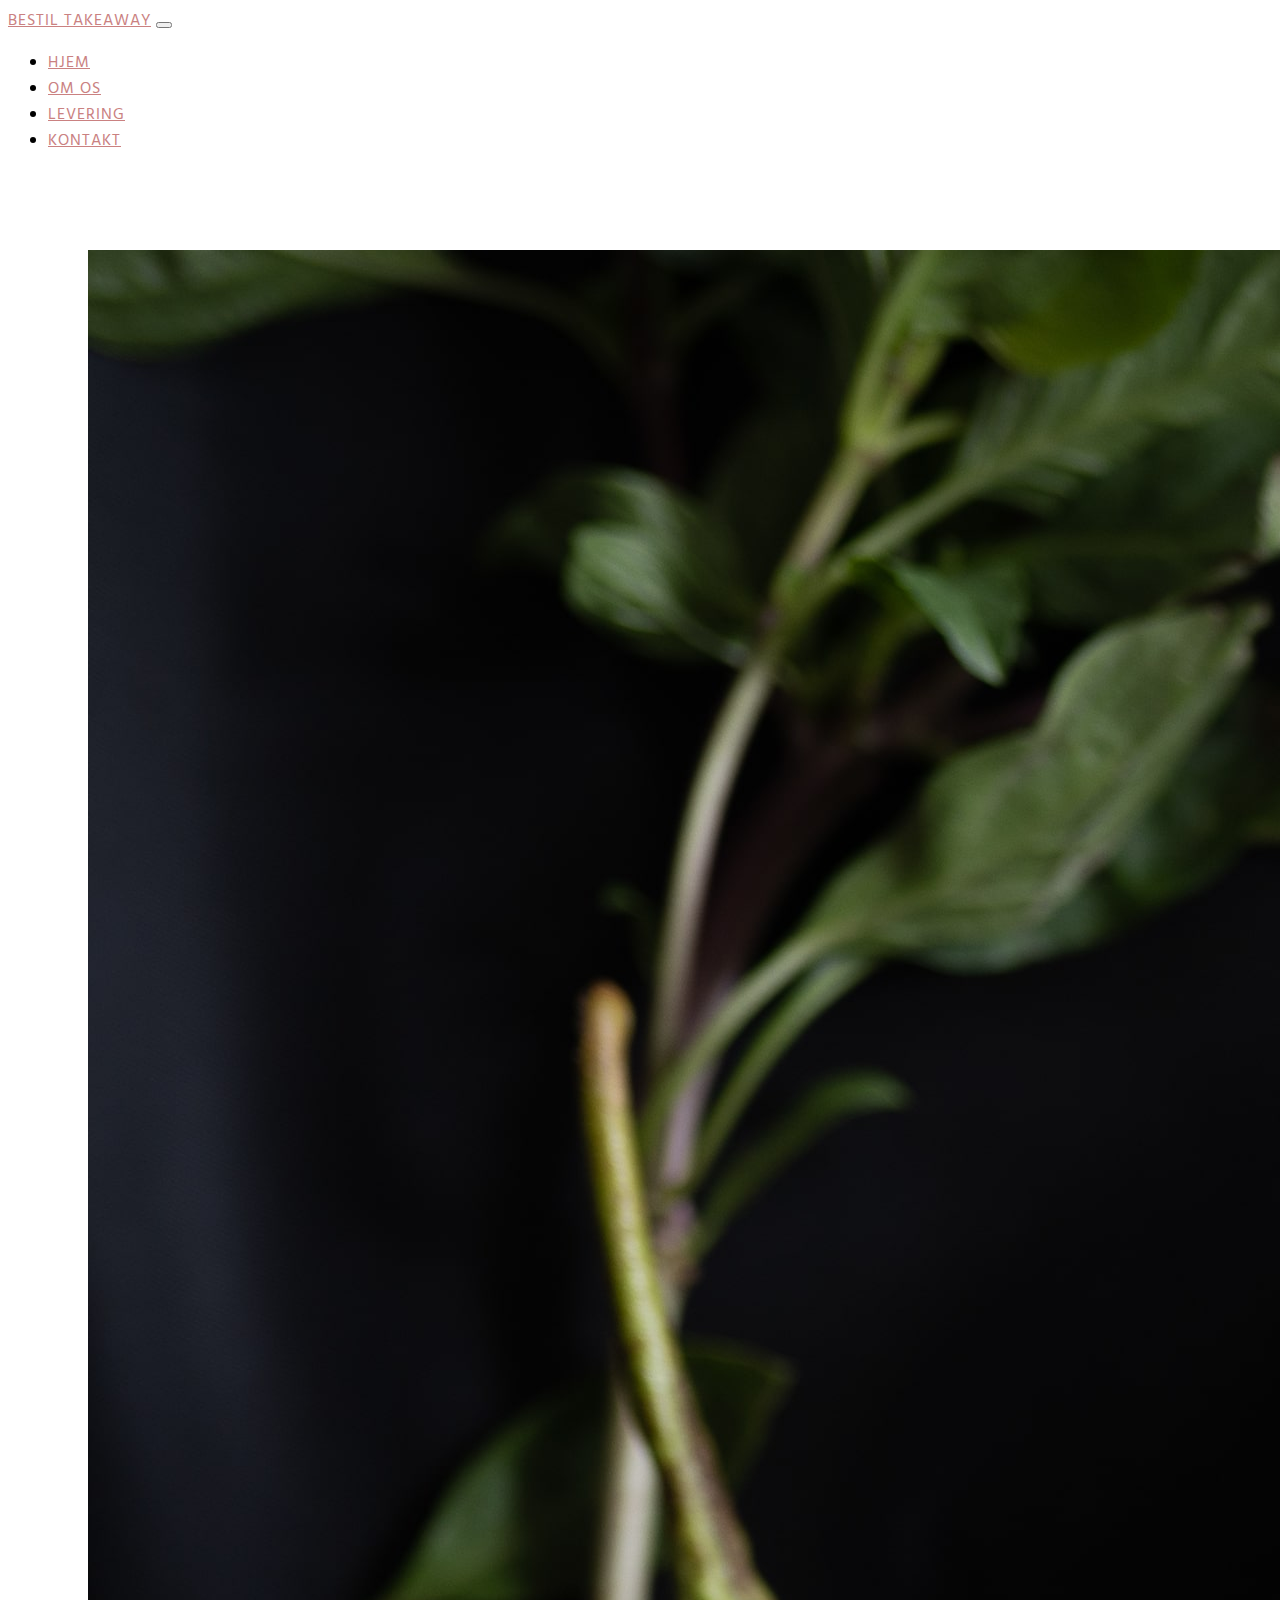
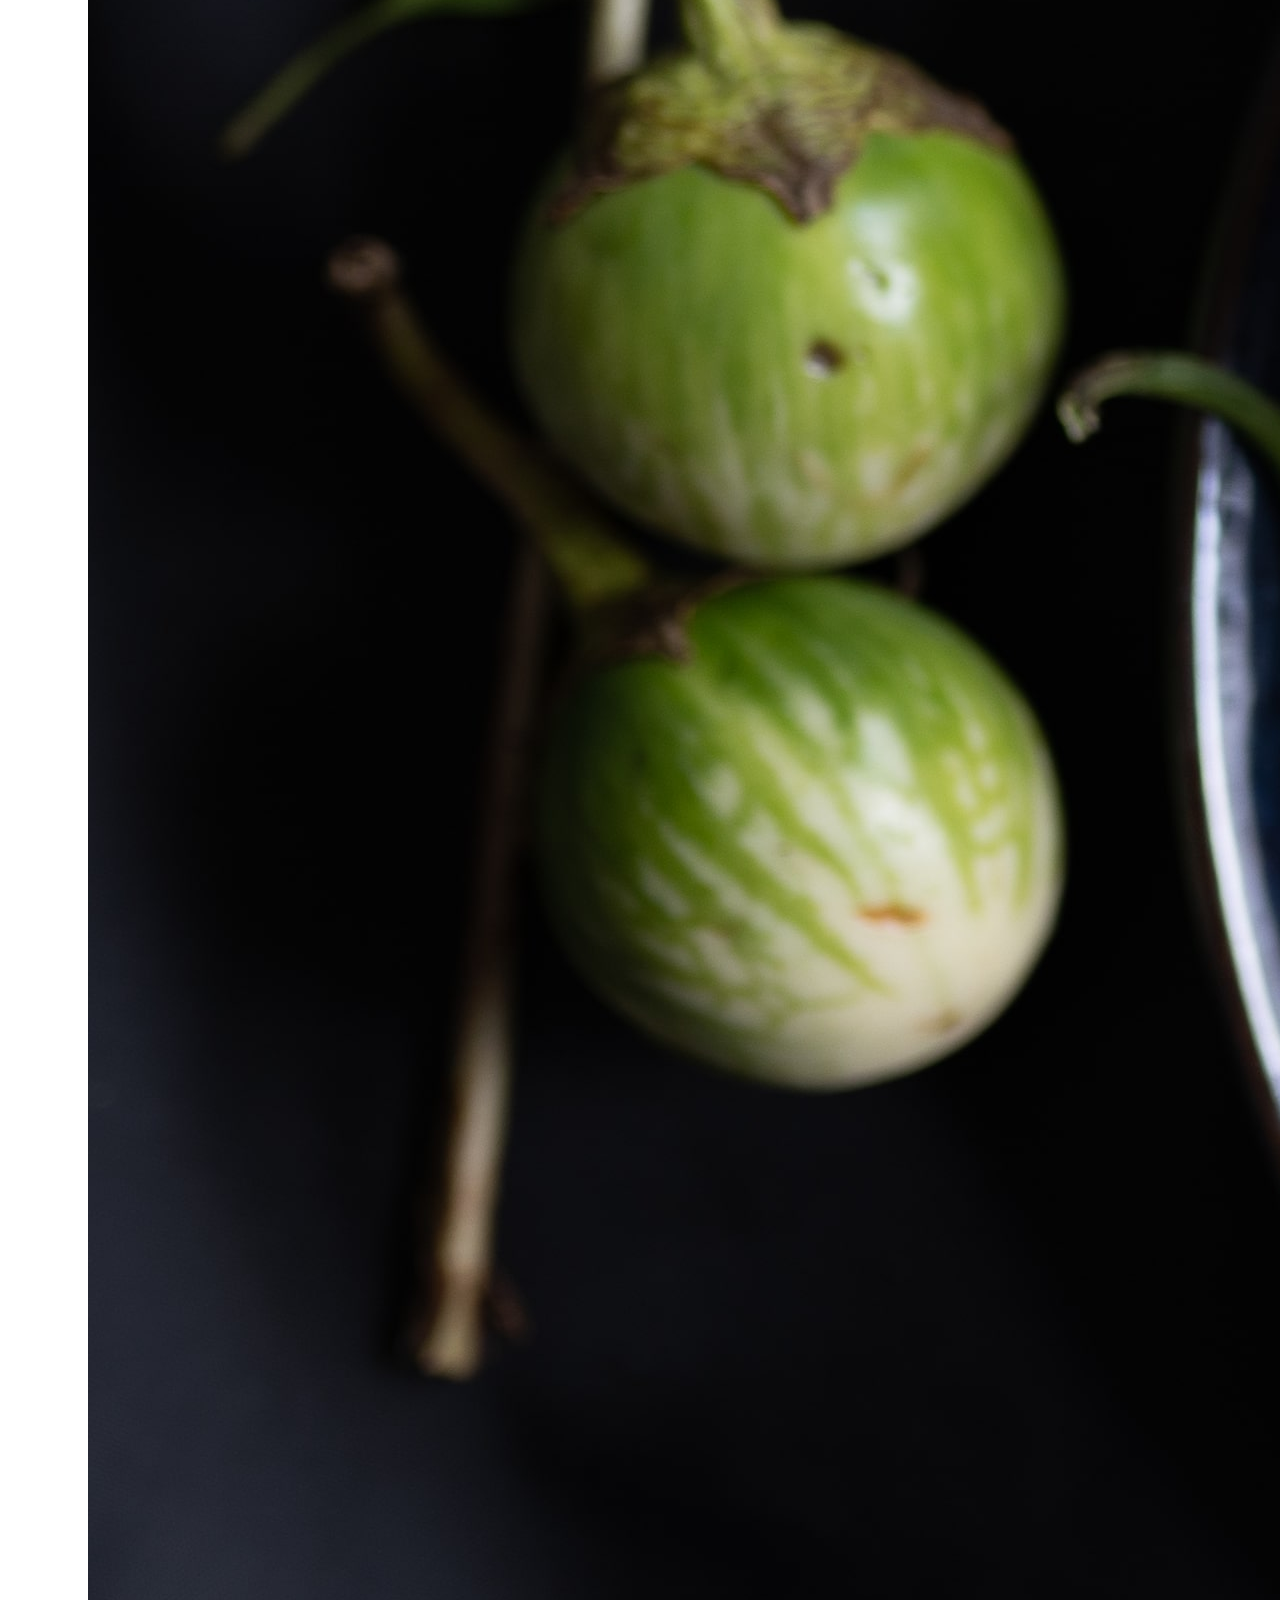
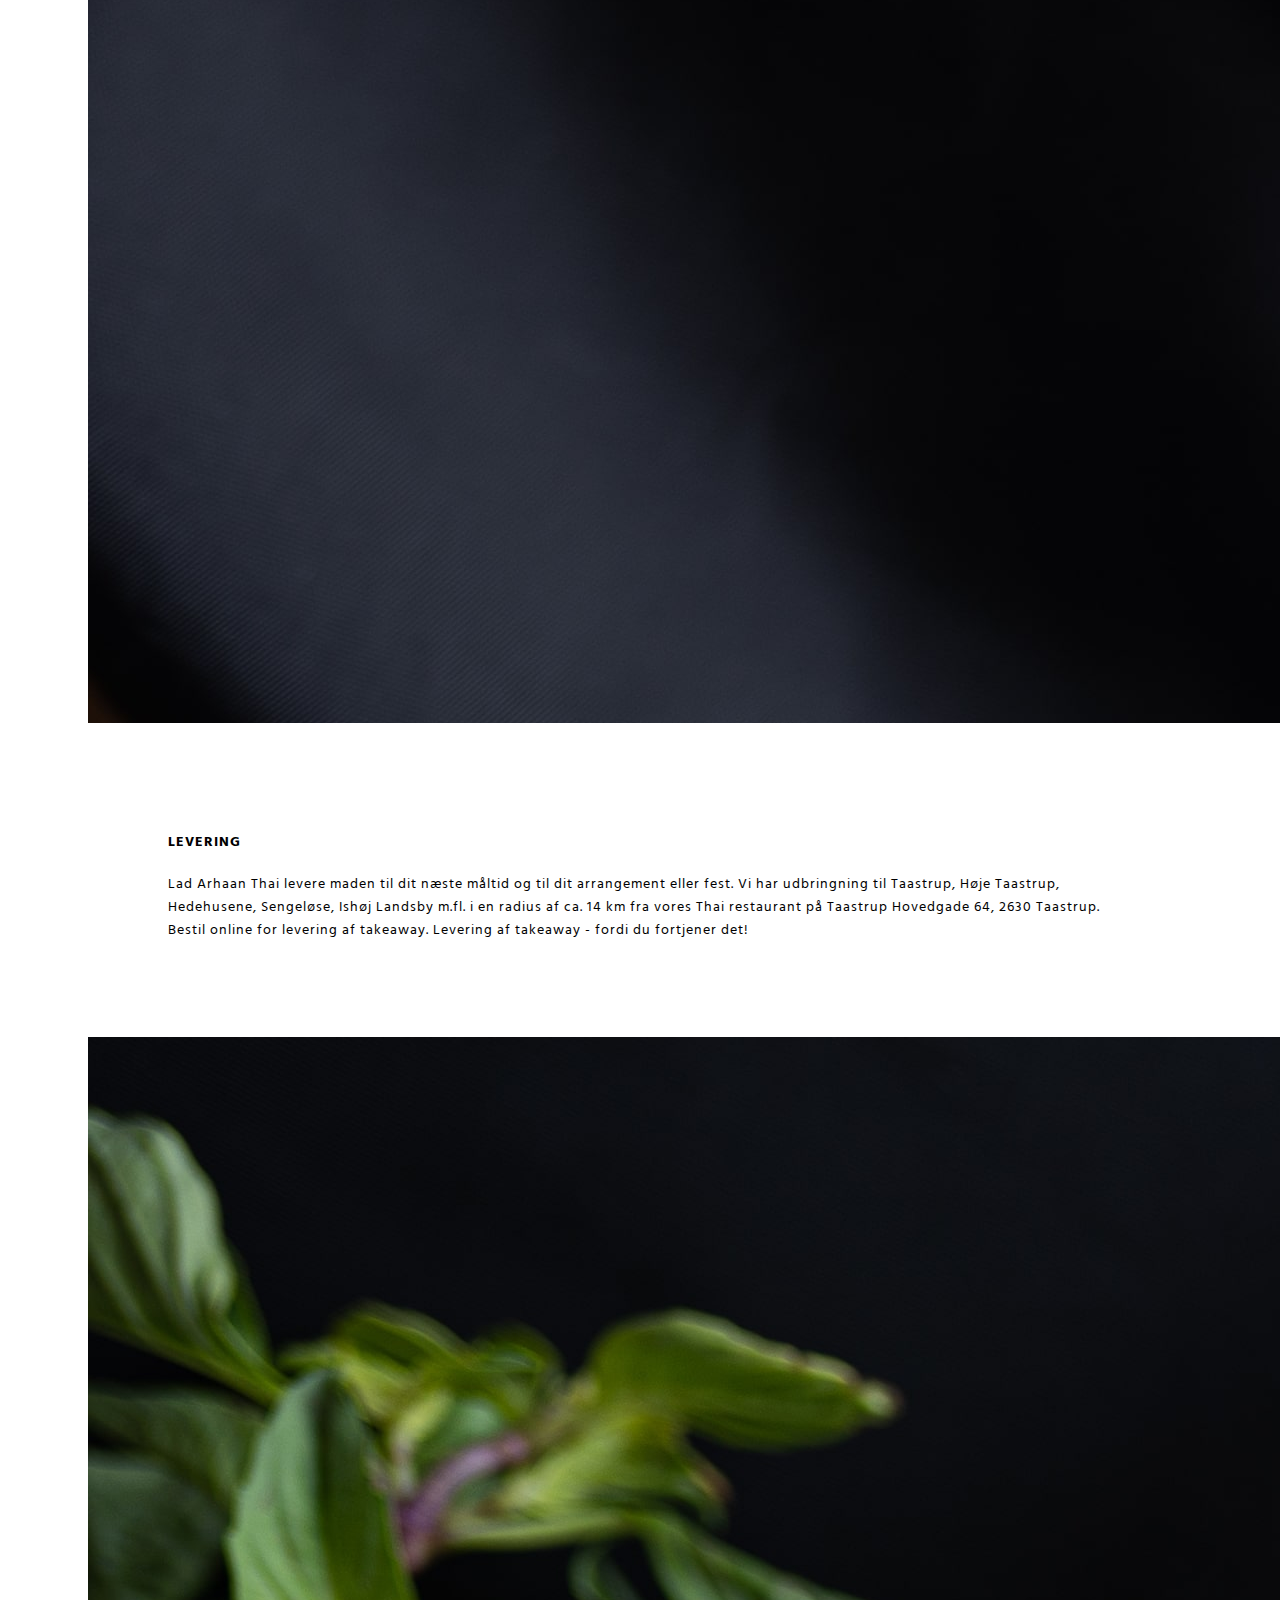
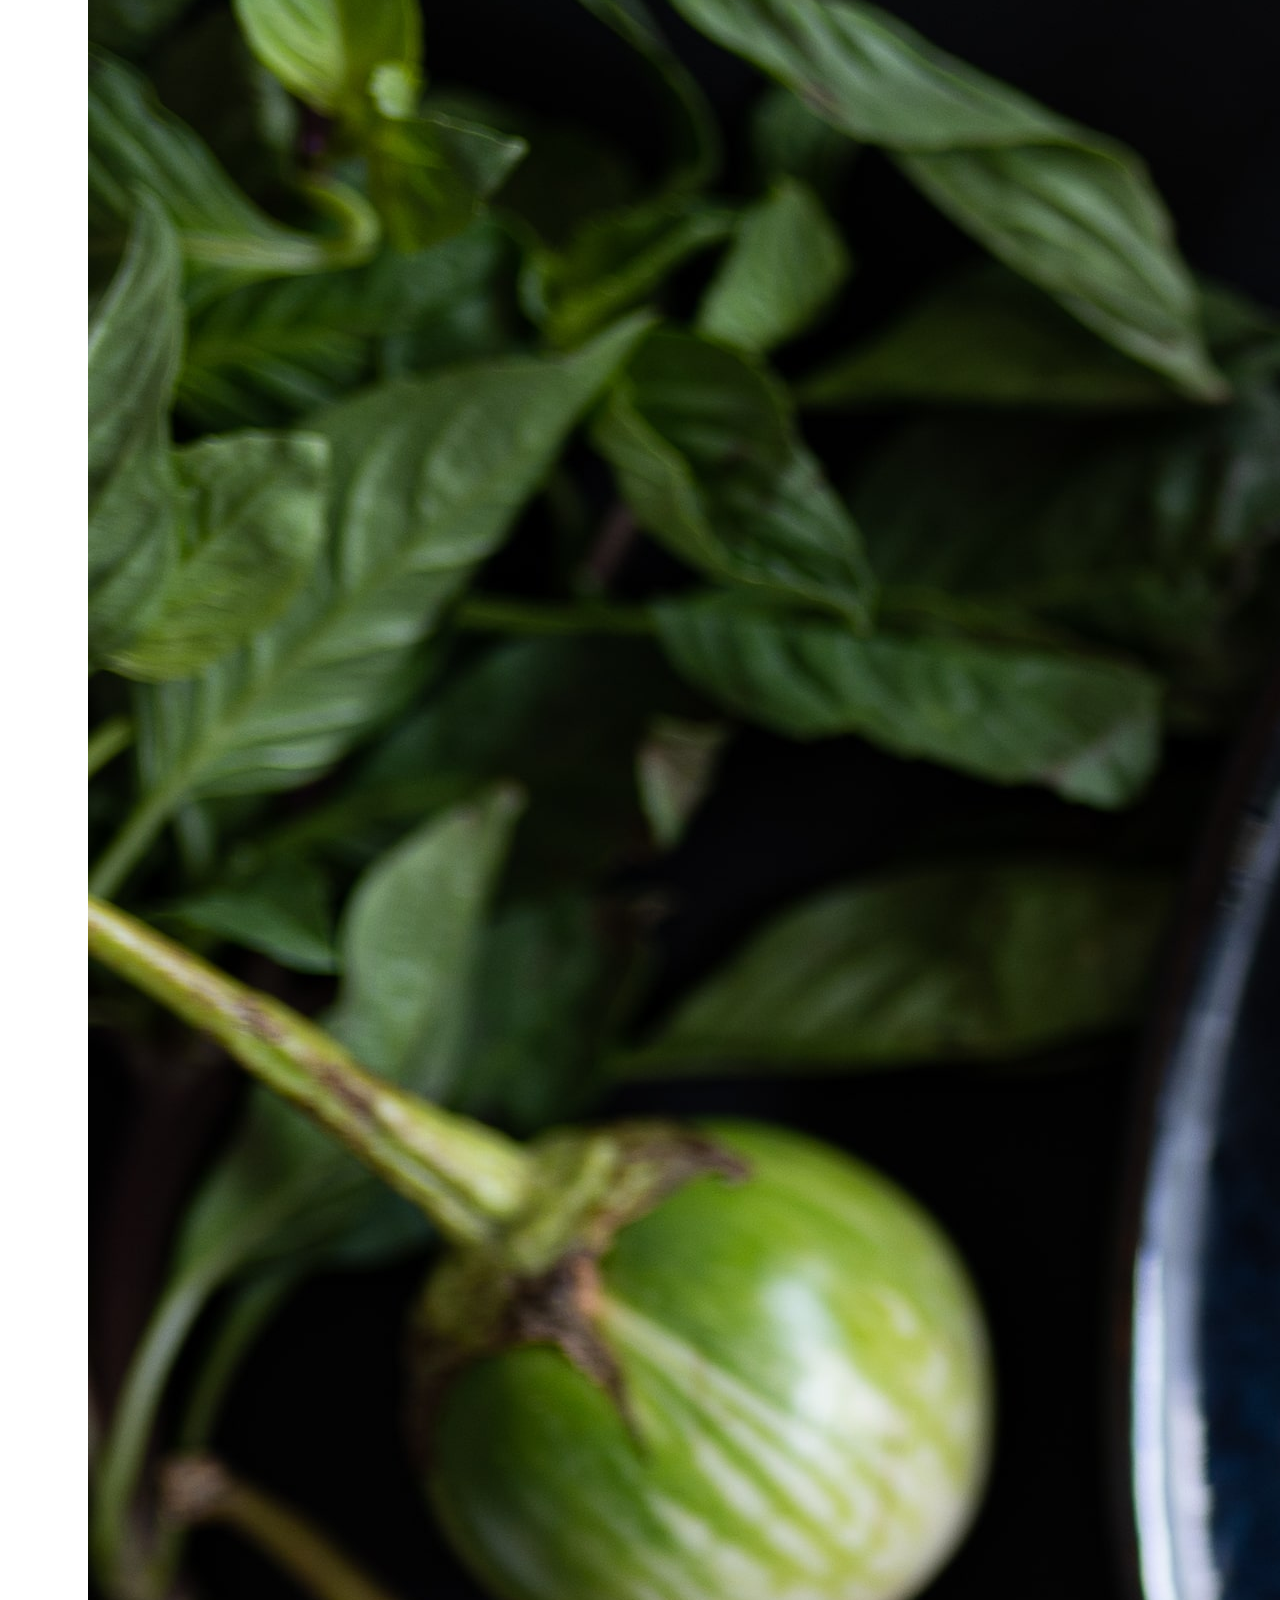
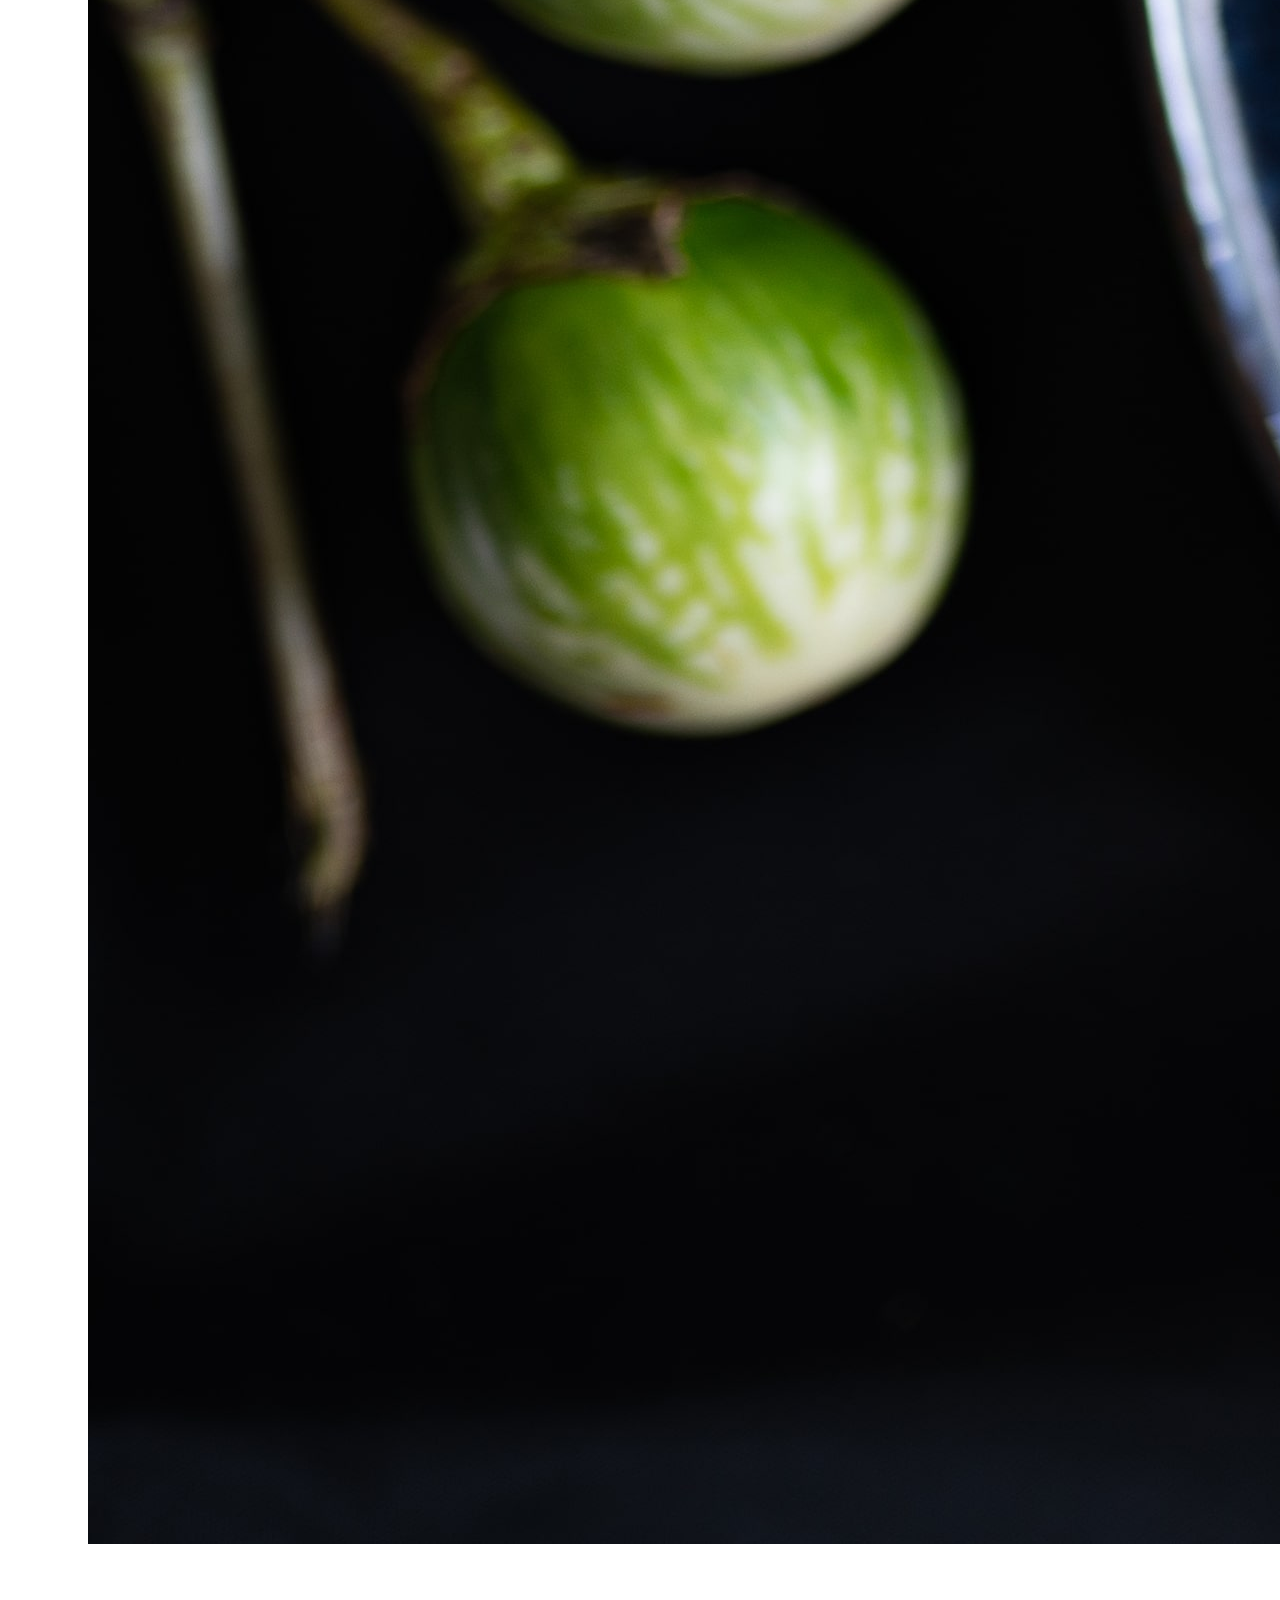
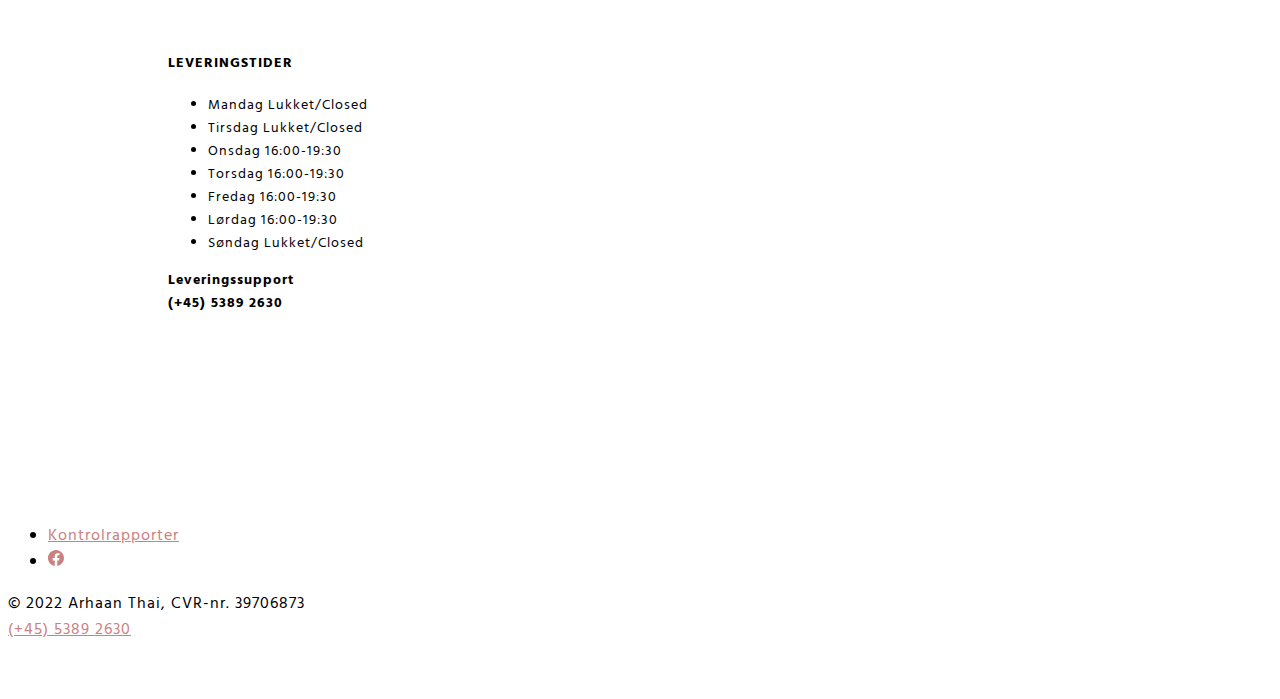
<file: levering.html>
<!doctype html>
<html lang="en">
  <head>
    <!-- Required meta tags -->
    <meta charset="utf-8">
	<meta http-equiv="Content-Type" content="text/html; charset=UTF-8">
    <meta name="viewport" content="width=device-width, initial-scale=1, shrink-to-fit=no">
	
	<meta name="description" content="Få din Rød Karry, Pad Thai, forårsruller fra Arhaan Thai leveret fra 75 kr. Leveringszone: Taastrup, Høje Taastrup, Hedehusene, Sengeløse, Ishøj Landsby, Albertslund og i en radius af ca. 14 km fra vores Thai restaurant. Vi kan også leverer til dit arrangement. Find vores leveringstider her på siden.">
	<meta name="author" content="Arhaan Thai">
	
	<!-- Favicon -->
	<link rel="shortcut icon" href="img/favicon_at.png" type="image/png">

    <!-- Bootstrap CSS -->
    <link href="https://cdn.jsdelivr.net/npm/bootstrap@5.1.1/dist/css/bootstrap.min.css" rel="stylesheet" integrity="sha384-F3w7mX95PdgyTmZZMECAngseQB83DfGTowi0iMjiWaeVhAn4FJkqJByhZMI3AhiU" crossorigin="anonymous">
	
	<!-- Custom fonts -->
	<link href="https://fonts.googleapis.com/css?family=Oswald&display=swap" rel="stylesheet">
	<link href="https://fonts.googleapis.com/css?family=Hind&display=swap" rel="stylesheet">
	
	<!-- Custom styles -->
	<link href="css/grayscale.css" rel="stylesheet">

    <title>Arhaan Thai | Levering | Lækker thaimad leveret til døren</title>
  </head>
  <body id="page-top" class="pt-5">
	<!-- Navigation -->
	<nav class="navbar navbar-expand-lg navbar-light bg-light shadow fixed-top">
	  <div class="container-fluid mx-lg-5">
		<a class="navbar-brand" href="https://order.weorder.com/restaurant/24231">BESTIL TAKEAWAY</a>
		<button class="navbar-toggler" type="button" data-bs-toggle="collapse" data-bs-target="#navbarResponsive" aria-controls="navbarResponsive" aria-expanded="false" aria-label="Toggle navigation">
			<span class="navbar-toggler-icon"></span>	
		</button>		
		<div class="collapse navbar-collapse" id="navbarResponsive">		
			<ul class="navbar-nav ms-auto mb-2 mb-lg-0">	
				<li class="nav-item">
					<a class="nav-link" href="index.html">HJEM</a>
				</li>
				<li class="nav-item">
					<a class="nav-link" href="omos.html">OM OS</a>
				</li>
				<li class="nav-item">
					<a class="nav-link active" aria-current="page" href="levering.html">LEVERING</a>
				</li> 
				<!--li class="nav-item">
					<a class="nav-link" href="catering_dk.html">CATERING</a>
				</li-->
				<li class="nav-item">
					<a class="nav-link" href="kontakt.html">KONTAKT</a>
				</li>
			</ul>
		</div>
	  </div>
	</nav>
	
	<section id="projects" class="projects-section bg-light">
	<div class="container">
		<div class="row justify-content-center mb-5 mb-lg-0">
			<div class="col-lg-8">
				<img class="img-fluid rounded" src="img/delivery1.jpg" alt="">
			</div>
			<div class="col-lg-4">
				<div class="bg-light text-center h-100 project">
					<div class="d-flex h-100">
						<div class="project-text w-100 my-auto text-center text-lg-start">
							<h4 class="text-black">LEVERING</h4>
							<p class="mb-0 text-black-50">Lad Arhaan Thai levere maden til dit næste måltid og til dit arrangement eller fest. Vi har udbringning til Taastrup, Høje Taastrup, Hedehusene, Sengeløse, Ishøj Landsby m.fl. i en radius af ca. 14 km fra vores Thai restaurant på Taastrup Hovedgade 64, 2630 Taastrup. Bestil online for levering af takeaway. Levering af takeaway - fordi du fortjener det!</p>
						</div>
					</div>
				</div>
			</div>
		</div>
		<div class="row justify-content-center mb-5 mb-lg-0">
			<div class="col-lg-8">
				<img class="img-fluid rounded" src="img/delivery2.jpg" alt="">
			</div>
			<div class="col-lg-4">
				<div class="bg-light text-center h-100 project">
					<div class="d-flex h-100">
						<div class="project-text w-100 my-auto text-center text-lg-start">
							<h4 class="text-black">LEVERINGSTIDER</h4>
							<ul class="list-unstyled list-hours mb-5 text-start mx-auto">
								<li class="list-unstyled-item list-hours-item d-flex text-dark-50">
									Mandag
									<span class="ms-auto text-dark-50">Lukket/Closed</span>
								</li>
								<li class="list-unstyled-item list-hours-item d-flex text-dark-50">
									Tirsdag
									<span class="ms-auto text-dark-50">Lukket/Closed</span>
								</li>
								<li class="list-unstyled-item list-hours-item d-flex text-dark-50">
									Onsdag
									<span class="ms-auto text-dark-50">16:00-19:30</span>
								</li>
								<li class="list-unstyled-item list-hours-item d-flex text-dark-50">
									Torsdag
									<span class="ms-auto text-dark-50">16:00-19:30</span>
								</li>
								<li class="list-unstyled-item list-hours-item d-flex text-dark-50">
									Fredag
									<span class="ms-auto text-dark-50">16:00-19:30</span>
								</li>
								<li class="list-unstyled-item list-hours-item d-flex text-dark-50">
									Lørdag
									<span class="ms-auto text-dark-50">16:00-19:30</span>
								</li>
								<li class="list-unstyled-item list-hours-item d-flex text-dark-50">
									Søndag
									<span class="ms-auto text-dark-50">Lukket/Closed</span>
								</li>
							</ul>
							<strong>Leveringssupport</strong><br />
							<strong>(+45) 5389 2630</strong>
						</div>
					</div>
				</div>
			</div>
		</div>
	</div>
	</section>
	
	<!-- Footer -->
	<div class="container">
		<footer class="py-3 my-4">
			<ul class="nav justify-content-center flex-column flex-sm-row border-bottom pb-3 mb-3">
				<li class="nav-item"><a href="https://www.findsmiley.dk/Sider/Search.aspx?k=39706873" class="nav-link px-2 text-muted">Kontrolrapporter</a></li>
				<li class="nav-item"><a class="nav-link px-2 " href="https://www.facebook.com/ArhaanThai/"><svg xmlns="http://www.w3.org/2000/svg" width="16" height="16" fill="currentColor" class="bi bi-facebook" viewBox="0 0 16 16"><path d="M16 8.049c0-4.446-3.582-8.05-8-8.05C3.58 0-.002 3.603-.002 8.05c0 4.017 2.926 7.347 6.75 7.951v-5.625h-2.03V8.05H6.75V6.275c0-2.017 1.195-3.131 3.022-3.131.876 0 1.791.157 1.791.157v1.98h-1.009c-.993 0-1.303.621-1.303 1.258v1.51h2.218l-.354 2.326H9.25V16c3.824-.604 6.75-3.934 6.75-7.951z"/></svg></a></li>
				<!--li class="nav-item"><a class="nav-link px-2 text-muted" href="#">
					<svg xmlns="http://www.w3.org/2000/svg" width="16" height="16" fill="currentColor" class="bi bi-instagram" viewBox="0 0 16 16"><path d="M8 0C5.829 0 5.556.01 4.703.048 3.85.088 3.269.222 2.76.42a3.917 3.917 0 0 0-1.417.923A3.927 3.927 0 0 0 .42 2.76C.222 3.268.087 3.85.048 4.7.01 5.555 0 5.827 0 8.001c0 2.172.01 2.444.048 3.297.04.852.174 1.433.372 1.942.205.526.478.972.923 1.417.444.445.89.719 1.416.923.51.198 1.09.333 1.942.372C5.555 15.99 5.827 16 8 16s2.444-.01 3.298-.048c.851-.04 1.434-.174 1.943-.372a3.916 3.916 0 0 0 1.416-.923c.445-.445.718-.891.923-1.417.197-.509.332-1.09.372-1.942C15.99 10.445 16 10.173 16 8s-.01-2.445-.048-3.299c-.04-.851-.175-1.433-.372-1.941a3.926 3.926 0 0 0-.923-1.417A3.911 3.911 0 0 0 13.24.42c-.51-.198-1.092-.333-1.943-.372C10.443.01 10.172 0 7.998 0h.003zm-.717 1.442h.718c2.136 0 2.389.007 3.232.046.78.035 1.204.166 1.486.275.373.145.64.319.92.599.28.28.453.546.598.92.11.281.24.705.275 1.485.039.843.047 1.096.047 3.231s-.008 2.389-.047 3.232c-.035.78-.166 1.203-.275 1.485a2.47 2.47 0 0 1-.599.919c-.28.28-.546.453-.92.598-.28.11-.704.24-1.485.276-.843.038-1.096.047-3.232.047s-2.39-.009-3.233-.047c-.78-.036-1.203-.166-1.485-.276a2.478 2.478 0 0 1-.92-.598 2.48 2.48 0 0 1-.6-.92c-.109-.281-.24-.705-.275-1.485-.038-.843-.046-1.096-.046-3.233 0-2.136.008-2.388.046-3.231.036-.78.166-1.204.276-1.486.145-.373.319-.64.599-.92.28-.28.546-.453.92-.598.282-.11.705-.24 1.485-.276.738-.034 1.024-.044 2.515-.045v.002zm4.988 1.328a.96.96 0 1 0 0 1.92.96.96 0 0 0 0-1.92zm-4.27 1.122a4.109 4.109 0 1 0 0 8.217 4.109 4.109 0 0 0 0-8.217zm0 1.441a2.667 2.667 0 1 1 0 5.334 2.667 2.667 0 0 1 0-5.334z"/></svg>
				</a></li-->
			</ul>
			<p class="text-center text-muted">
				&copy; 2022 Arhaan Thai, CVR-nr. 39706873<br>
				<a href="tel:004553892630">(+45) 5389 2630</a>
			</p>
		</footer>
	</div>

    <!-- Option 1: Bootstrap Bundle with Popper -->
    <script src="https://cdn.jsdelivr.net/npm/bootstrap@5.1.1/dist/js/bootstrap.bundle.min.js" integrity="sha384-/bQdsTh/da6pkI1MST/rWKFNjaCP5gBSY4sEBT38Q/9RBh9AH40zEOg7Hlq2THRZ" crossorigin="anonymous"></script>

  </body>
</html>
</file>
<file: css/cover.css>
/*
 * Globals
 */


/* Custom default button */
.btn-secondary,
.btn-secondary:hover,
.btn-secondary:focus {
  color: #333;
  text-shadow: none; /* Prevent inheritance from `body` */
}


/*
 * Base structure
 */

body {

  background: -webkit-gradient(linear, left top, left bottom, from(rgba(22, 22, 22, 0.3)), color-stop(75%, rgba(22, 22, 22, 0.7)), to(#161616)), url("../img/bg-masthead.jpg") no-repeat center center fixed;
  background: linear-gradient(to bottom, rgba(22, 22, 22, 0.3) 0%, rgba(22, 22, 22, 0.7) 75%, #161616 100%), url("../img/bg-masthead.jpg") no-repeat center center fixed;
  -webkit-background-size: cover;
  -moz-background-size: cover;
  -o-background-size: cover;
  background-size: cover;
  
}

.cover-container {
  max-width: 42em;
}
</file>
<file: css/grayscale.css>
#mainNav {																										
min-height: 56px;																										
background-color: #000000;																										
}																										
																										
#mainNav .navbar-custom .navbar-text{																										
color: #000000;																										
}																										
																										
#mainNav .navbar-toggler {																										
font-size: 80%;																										
padding: 0.75rem;																										
color: #161616;																										
border: 1px solid #161616;																										
}																										
																										
#mainNav .navbar-toggler:focus {																										
outline: none;																										
}																										
																										
#mainNav .navbar-brand {																										
color: #161616;																										
font-weight: 700;																										
padding: .9rem 0;																										
}																										
																										
																										
#mainNav .navbar-nav .nav-item:hover {																										
color: fade(white, 80%);																										
outline: none;																										
background-color: transparent;																										
}																										
																										
#mainNav .navbar-nav .nav-item:active, #mainNav .navbar-nav .nav-item:focus {																										
outline: none;																										
background-color: transparent;																										
}																										
																										
																										
@media (min-width: 992px) {																										
#mainNav {																										
padding-top: 0;																										
padding-bottom: 0;																										
border-bottom: none;																										
background-color: transparent;																										
-webkit-transition: background-color 0.3s ease-in-out;																										
transition: background-color 0.3s ease-in-out;																										
}																										
#mainNav .navbar-brand {																										
padding: .5rem 0;																										
color: rgba(255, 255, 255, 0.5);																										
}																										
#mainNav .nav-link {																										
-webkit-transition: none;																										
transition: none;																										
padding: 2rem 1.5rem;																										
color: rgba(255, 255, 255, 0.5);																										
}																										
#mainNav .nav-link:hover {																										
color: rgba(255, 255, 255, 0.75);																										
}																										
#mainNav .nav-link:active {																										
color: white;																										
}																										
#mainNav.navbar-shrink {																										
background-color: #fff;																										
}																										
#mainNav.navbar-shrink .navbar-brand {																										
color: #161616;																										
}																										
#mainNav.navbar-shrink .nav-link {																										
color: #161616;																										
padding: 1.5rem 1.5rem 1.25rem;																										
border-bottom: 0.25rem solid transparent;																										
}																										
#mainNav.navbar-shrink .nav-link:hover {																										
color: #64a19d;																										
}																										
#mainNav.navbar-shrink .nav-link:active {																										
color: #467370;																										
}																										
#mainNav.navbar-shrink .nav-link.active {																										
color: #64a19d;																										
outline: none;																										
border-bottom: 0.25rem solid #64a19d;																										
}																										
}																										
																										
.masthead {																										
position: relative;																										
width: 100%;																										
height: auto;																										
min-height: 35rem;																										
padding: 15rem 0;																										
background: -webkit-gradient(linear, left top, left bottom, from(rgba(22, 22, 22, 0.3)), color-stop(75%, rgba(22, 22, 22, 0.7)), to(#161616)), url("../img/bg-masthead.jpg");																										
background: linear-gradient(to bottom, rgba(22, 22, 22, 0.3) 0%, rgba(22, 22, 22, 0.7) 75%, #161616 100%), url("../img/bg-masthead.jpg");																										
background-position: center;																										
background-repeat: no-repeat;																										
background-attachment: scroll;																										
background-size: cover;																										
}																										
																										
.masthead h1 {																										
font-family: 'Hind', sans-serif;																										
font-size: 2.5 rem;																										
line-height: 2.5 rem;																										
letter-spacing: 0.8 rem;																										
background: white;																										
-webkit-text-fill-color: transparent;																										
-webkit-background-clip: text;																										
}																										
																										
.masthead h2 {																										
max-width: 20rem;																										
font-size: 100rem;																										
color: white;																										
}																										
																										
@media (min-width: 300px) {																										
.masthead {																										
height: 100vh;																										
padding: 0;																										
}																										
.masthead h1 {																										
font-size: 2.0rem;																										
line-height: 2.0rem;																										
letter-spacing: 0.5rem;																										
}																										
.masthead h2 {																										
max-width: 30rem;																										
font-size: 0.7rem;																										
font-weight: bold;																										
color: white;																										
}																										
}																										
																										
@media (min-width: 768px) {																										
.masthead h1 {																										
font-size: 2.5rem;																										
line-height: 2.5rem;																										
}																										
																										
.masthead h2 {																										
font-size: 1.5rem;																										
line-height: 1.5rem;																										
color: white;																										
font-weight: bold;																										
}																										
}																										
																										
@media (min-width: 992px) {																										
.masthead {																										
height: 100vh;																										
padding: 0;																										
}																										
.masthead h1 {																										
font-size: 3.5rem;																										
line-height: 3.5rem;																										
letter-spacing: 0.8rem;																										
}																										
.masthead h2 {																										
max-width: 30rem;																										
font-size: 1.2rem;																										
font-weight: bold;																										
color: white;																										
}																										
}																										
																										
.btn {																										
-webkit-box-shadow: 0 0.1875rem 0.1875rem 0 rgba(0, 0, 0, 0.1) !important;																										
box-shadow: 0 0.1875rem 0.1875rem 0 rgba(0, 0, 0, 0.1) !important;																										
padding: 1.25rem 2rem;																										
font-family: 'Hind', sans-serif;																										
font-size: 80%;																										
text-transform: uppercase;																										
letter-spacing: .15rem;																										
border: 0;																										
}																										
																										
.btn-primary {																										
background-color: #ca8181;																										
}																										
																										
.btn-primary:hover {																										
background-color: #ca8181;																										
}																										
																										
.btn-primary:focus {																										
background-color: #ca8181;																										
color: white;																										
}																										
																										
.btn-primary:active {																										
background-color: #ca8181 !important;																										
}																										
																										
.btn-primary2 {																										
background-color: #ca8181;																										
color: white;																										
-webkit-box-shadow: 0 0.1875rem 0.1875rem 0 rgba(0, 0, 0, 0.1) !important;																										
box-shadow: 0 0.1875rem 0.1875rem 0 rgba(0, 0, 0, 0.1) !important;																										
padding: 0.95rem 1rem;																										
font-family: 'Hind', sans-serif;																										
font-size: 70%;																										
text-transform: uppercase;																										
letter-spacing: .20rem;																										
border: 0;																										
}																										
																										
.btn-primary2:hover {																										
background-color: white;																										
color: black;																										
}																										
																										
.btn-primary3 {																										
background-color: #ca8181;																										
color: white;																										
-webkit-box-shadow: 0 0.1875rem 0.1875rem 0 rgba(0, 0, 0, 0.1) !important;																										
box-shadow: 0 0.1875rem 0.1875rem 0 rgba(0, 0, 0, 0.1) !important;																										
padding: 0.95rem 1rem;																										
font-family: 'Hind', sans-serif;																										
font-size: 70%;																										
text-transform: uppercase;																										
letter-spacing: .20rem;																										
border: 0;																										
margin-left: 0;																										
}																										
																										
.btn-primary2:hover {																										
background-color: white;																										
color: black;																										
}																										
																										
																										
																										
@media (max-width: 500px) {																										
.btn-primary {																										
font-size: 7pt;																										
size: 2pt;																										
display: block;																										
}																										
}																										
																										
@media (min-width: 300px) {																										
.btn-primary {																										
font-size: 7pt;																										
size: 2pt;																										
}																										
}																										
																										
@media (min-width: 700px) {																										
.btn-primary {																										
font-size: 10pt;																										
size: 5pt;																										
}																										
}																										
																										
.about-section {																										
padding-top: 10rem;																										
background: -webkit-gradient(linear, left top, left bottom, from(#161616), color-stop(75%, rgba(22, 22, 22, 0.9)), to(rgba(22, 22, 22, 0.8)));																										
background: linear-gradient(to bottom, #161616 0%, rgba(22, 22, 22, 0.9) 75%, rgba(22, 22, 22, 0.8) 100%);																										
}																										
																										
.about-section p {																										
margin-bottom: 2rem;																										
}																										
																										
.projects-section {																										
padding: 5rem 0;																										
}																										
																										
.projects-section .featured-text {																										
padding: 2rem;																										
}																										
																										
@media (min-width: 992px) {																										
.projects-section .featured-text {																										
padding: 0 0 0 2rem;																										
border-left: 0.5rem solid #64a19d;																										
}																										
}																										
																										
.projects-section .project-text {																										
padding: 3rem;																										
font-size: 90%;																										
}																										
																										
@media (min-width: 992px) {																										
.projects-section .project-text {																										
padding: 5rem;																										
}																										
.projects-section .project-text hr {																										
border-color: #ca8181;																										
border-width: .25rem;																										
width: 30%;																										
}																										
}																										
																										
.btn-group {																										
background-color: #ca8181;																										
color: white;																										
padding: 0px;																										
font-size: 16px;																										
border: none;																										
cursor: pointer;																										
}																										
																										
.dropdown-menu {																										
display: none;																										
position: absolute;																										
background-color: #fff0da;																										
min-width: 180px;																										
text-align: center;																										
z-index: 1;																										
box-shadow: 0px 8px 16px 0px rgba(0,0,0,0.2);																										
}																										
																										
.dropdown-menu a{																										
color: black;																										
padding: 120px 160 px;																										
text-decoration: none;																										
display: block;																										
}																										
																										
@media (min-width: 992px) {																										
.btn-group {																										
padding: 0rem;																										
font-size: 100%;																										
align-content: center;																										
}																										
.projects-section {																										
font-size: 100%;																										
padding: 30pt;																										
}																										
}																										
@media (min-width: 300px) {																										
.btn-group {																										
padding: 0rem;																										
font-size: 100%;																										
align-content: center;																										
}																										
.projects-section {																										
font-size: 100%;																										
padding: 10pt;																										
}																										
.dropdown-menu{																										
font-size: 100%;																										
text-align: center;																										
}																										
}																										
@media (min-width: 600px) {																										
.btn-group {																										
padding: 0rem;																										
font-size: 100%;																										
align-content: center;																										
}																										
.projects-section {																										
font-size: 100%;																										
padding: 60pt;																										
}																										
.dropdown-menu{																										
font-size: 100%;																										
text-align: center;																										
}																										
}																										
																										
@media (min-width: 768px) {																										
.btn-group {																										
padding: 0rem;																										
font-size: 100%;																										
align-content: center;																										
}																										
.projects-section {																										
font-size: 100%;																										
padding: 100pt;																										
}																										
.dropdown-menu{																										
font-size: 100%;																										
text-align: center;																										
}																										
}																										
																										
@media (min-width: 1024px) {																										
.btn-group {																										
padding: 0rem;																										
font-size: 100%;																										
align-content: center;																										
}																										
.projects-section {																										
font-size: 100%;																										
padding: 60pt;																										
}																										
.dropdown-menu{																										
font-size: 100%;																										
text-align: center;																										
}																										
}																										
.contact-section {																										
padding: 5rem 0 0;																										
}																										
																										
.contact-section .card {																										
border: 0;																										
border-bottom: 0.25rem solid #ca8181																										
}																										
																										
.contact-section .card h4 {																										
font-size: 0.8rem;																										
font-family: 'Hind', sans-serif;																										
text-transform: uppercase;																										
letter-spacing: 0.15rem;																										
}																										
																										
.contact-section .card hr {																										
border-color: #ca8181;																										
border-width: 0.25rem;																										
width: 3rem;																										
}																										
																										
.contact-section .social {																										
margin-top: 5rem;																										
}																										
																										
.contact-section .social a {																										
text-align: center;																										
height: 3rem;																										
width: 3rem;																										
background: rgba(255, 255, 255, 0.1);																										
border-radius: 100%;																										
line-height: 3rem;																										
color: rgba(255, 255, 255, 0.3);																										
}																										
																										
.contact-section .social a:hover {																										
color: rgba(255, 255, 255, 0.5);																										
}																										
																										
.contact-section .social a:active {																										
color: #fff;																										
}																										
																										
body {																										
font-family: 'Hind', sans-serif;																										
letter-spacing: 0.0625em;																										
}																										
																										
a {																										
color: #ca8181;																										
}																										
																										
a:focus, a:hover {																										
text-decoration: none;																										
color: #000000;																										
}																										
																										
.bg-black {																										
background-color: #161616 !important;																										
}																										
																										
.bg-primary {																										
background-color: #ca8181 !important;																										
}																										
																										
.text-primary {																										
color: rgb(202,129,129) !important;																										
}																										
																										
footer {																										
padding: 2rem 0;																										
}																										
																										
/*Pop-up CSS Code*/																										
																										
/* CSS Code for header, do not edit*/																										
.popup-header {																										
color: black;																										
border-bottom: 0 none;																										
width: 0pt;																										
height: 18pt;																										
}																										
																										
/* CSS Code for header, do not edit, naming has to stay "modal" instead of "popup"*/																										
																										
.modal-footer {																										
border-top: 0 none;																										
}																										
																										
																										
/* CSS Code for Pop-up Animation */																										
																										
#popup{																										
transform-origin: 10px 10px;																										
top: -400px;																										
animation: drop 1s ease forwards,																										
swing 2s 3s ease forwards;																										
}																										
@keyframes drop{																										
0%{opacity: 0.5;}																										
70%{ transform: translateY(650px);}																										
100%{transform: translateY(400px); opacity: 1;}																										
}																										
																										
/* CSS Code for Pop-up Mobile Responsiveness */																										
																										
@media (max-width: 500px) {																										
.popup{																										
width:50%;																										
max-width:1px;																										
}																										
.popup-photo{																										
width:10%;																										
max-width: 1px;																										
height:auto;																										
align-content: center;																										
}																										
.headerphoto {																										
width:50%;																										
max-width:1px;																										
}																										
}																										
																										
/*Book Table Modal CSS Code*/																										
																										
/* CSS Code for header, do not edit*/																										
.modal-header {																										
color: black;																										
border-bottom: 0 none;																										
width: 0pt;																										
height: 18pt;																										
}																										
																										
/* CSS Code for header, do not edit, naming has to stay "modal" instead of "popup"*/																										
																										
.modal-footer {																										
border-top: 0 none;																										
}																										
																										
																										
/* CSS Code for Pop-up Mobile Responsiveness */																										
																										
@media (max-width: 500px) {																										
.modal{																										
width:50%;																										
max-width:1px;																										
}																										
.modal-photo{																										
width:10%;																										
max-width: 1px;																										
height:auto;																										
align-content: center;																										
}																										
.headerphoto {																										
width:50%;																										
max-width:1px;																										
}																										
}																										
																										
/*Pop-up ON CLICK CSS Code*/																										
																										
/* CSS Code for header, do not edit*/																										
.popup-header {																										
color: black;																										
border-bottom: 0 none;																										
width: 0pt;																										
height: 18pt;																										
}																										
																										
/* CSS Code for header, do not edit, naming has to stay "modal" instead of "popup"*/																										
																										
.modal-footer {																										
border-top: 0 none;																										
}																										
																										
																										
/* CSS Code for Pop-up Animation */																										
																										
#popupOnClick{																										
transform-origin: 10px 10px;																										
top: -400px;																										
animation: drop 1s ease forwards,																										
swing 2s 3s ease forwards;																										
}																										
@keyframes drop{																										
0%{opacity: 0.5;}																										
70%{ transform: translateY(650px);}																										
100%{transform: translateY(400px); opacity: 1;}																										
}																										
																										
/* CSS Code for Pop-up Mobile Responsiveness */																										
																										
@media (max-width: 500px) {																										
.popupOnClick{																										
width:50%;																										
max-width:1px;																										
}																										
.popup-photo{																										
width:10%;																										
max-width: 1px;																										
height:auto;																										
align-content: center;																										
}																										
.headerphoto {																										
width:50%;																										
max-width:1px;																										
}																										
}
</file>
